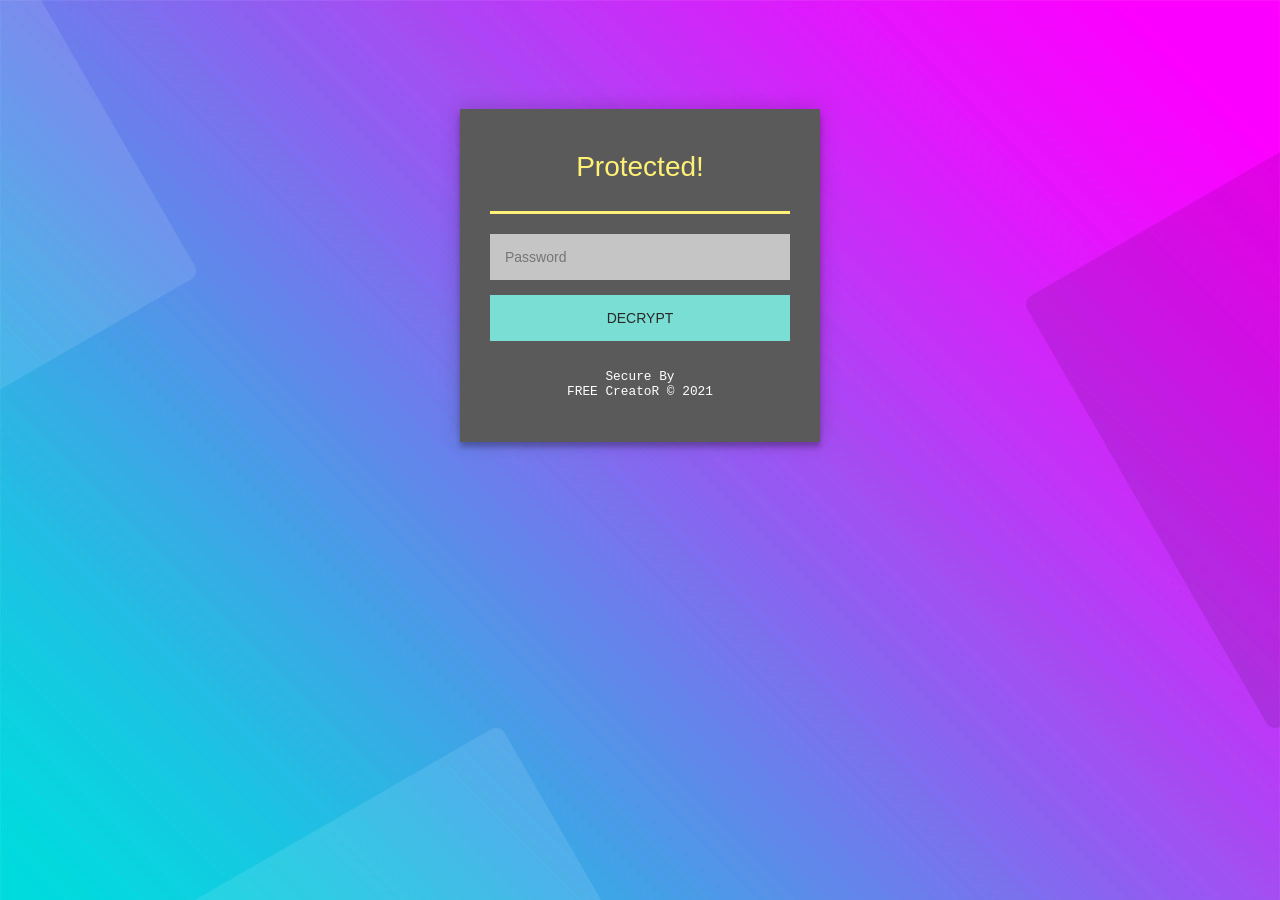
<file: Sources/et.html>
<!doctype html>
<html class="lockpage-html">
<head>
    <meta charset="utf-8">
    <link rel="icon" href="assets/img/lockicon.ico">
    <title>Page Protected !</title>
    <meta name="viewport" content="width=device-width, initial-scale=1">
    <!-- do not cache this page -->
    <meta http-equiv="cache-control" content="max-age=0"/>
    <meta http-equiv="cache-control" content="no-cache"/>
    <meta http-equiv="expires" content="0"/>
    <meta http-equiv="expires" content="Tue, 01 Jan 1980 1:00:00 GMT"/>
    <meta http-equiv="pragma" content="no-cache"/>

    <style>
        .lockpage-hr {
            margin-top: 20px;
            margin-bottom: 20px;
            border: 0;
            border-top: 3px solid #fff175;
        }

        .lockpage-page {
            width: 360px;
            padding: 8% 0 0;
            margin: auto;
            box-sizing: border-box;
        }

        .lockpage-form {
            position: relative;
            z-index: 1;
            background: rgb(90, 90, 90);
            max-width: 360px;
            margin: 0 auto 100px;
            padding: 30px;
            text-align: center;
            box-shadow: 0 0 20px 0 rgba(0, 0, 0, 0.2), 0 5px 5px 0 rgba(0, 0, 0, 0.24);
        }

        .lockpage-form input {
            outline: 0;
            background: rgb(197, 197, 197);
            width: 100%;
            border: 0;
            margin: 0 0 15px;
            padding: 15px;
            box-sizing: border-box;
            font-size: 14px;
        }

        .lockpage-form .lockpage-decrypt-button {
            text-transform: uppercase;
            outline: 0;
            background: #7aded4;;
            width: 100%;
            border: 0;
            padding: 15px;
            color: #292929;
            font-size: 14px;
            cursor: pointer;
        }

        .lockpage-form .lockpage-decrypt-button:hover, .lockpage-form .lockpage-decrypt-button:active, .lockpage-form .lockpage-decrypt-button:focus {
            background: #0ec2b0;;
            color: white;
        }

        .lockpage-html {
            height: 100%;
        }

        .lockpage-body {
            background-image: url(./assets/img/bg-02.webp);
            background-repeat: no-repeat;
            background-size: cover;
            font-family: "Arial", sans-serif;
            -webkit-font-smoothing: antialiased;
            -moz-osx-font-smoothing: grayscale;
        }

        .lockpage-instructions {
            margin-top: -1em;
            margin-bottom: 1em;
        }

        .lockpage-title {
            font-size: 1.75em;
            color: #fff175;
        }

        .lockpage-secure {
            font-size: 0.80em;
            color: rgb(255, 255, 255);
            font-family:SFMono-Regular,Menlo,Monaco,Consolas,"Liberation Mono","Courier New",monospace;
        }

        .lockpage-footer {
            position: fixed;
            height: 20px;
            font-size: 16px;
            padding: 0px;
            bottom: 0;
            left: 0;
            right: 0;
            margin-bottom: 0;
        }

        .lockpage-footer p {
            margin: 1px;
            text-align: center;
            float: right;
        }

        .lockpage-footer a {
            text-decoration: none;
        }
    </style>
</head>

<body class="lockpage-body">
<div class="lockpage-page">
    <div class="lockpage-form">
        <div class="lockpage-instructions">
            <p class="lockpage-title">Protected!</p>
            <p></p>
        </div>

        <hr class="lockpage-hr">

        <form id="lockpage-form" action="#" method="post">
            <input id="lockpage-password"
                   type="password"
                   name="password"
                   placeholder="Password"
                   autofocus/>

            <input type="submit" class="lockpage-decrypt-button" value="DECRYPT"/>
            <p class="lockpage-secure">Secure By <br>FREE CreatoR © 2021</p>
        </form>
    </div>

</div>

<script>/**
 * Crypto JS 3.1.9-1
 * Copied as is from https://cdnjs.cloudflare.com/ajax/libs/crypto-js/3.1.9-1/crypto-js.js
 */

;(function (root, factory) {
    if (typeof exports === "object") {
        // CommonJS
        module.exports = exports = factory();
    }
    else if (typeof define === "function" && define.amd) {
        // AMD
        define([], factory);
    }
    else {
        // Global (browser)
        root.CryptoJS = factory();
    }
}(this, function () {

    /**
     * CryptoJS core components.
     */
    var CryptoJS = CryptoJS || (function (Math, undefined) {
        /*
	     * Local polyfil of Object.create
	     */
        var create = Object.create || (function () {
            function F() {};

            return function (obj) {
                var subtype;

                F.prototype = obj;

                subtype = new F();

                F.prototype = null;

                return subtype;
            };
        }())

        /**
         * CryptoJS namespace.
         */
        var C = {};

        /**
         * Library namespace.
         */
        var C_lib = C.lib = {};

        /**
         * Base object for prototypal inheritance.
         */
        var Base = C_lib.Base = (function () {


            return {
                /**
                 * Creates a new object that inherits from this object.
                 *
                 * @param {Object} overrides Properties to copy into the new object.
                 *
                 * @return {Object} The new object.
                 *
                 * @static
                 *
                 * @example
                 *
                 *     var MyType = CryptoJS.lib.Base.extend({
	             *         field: 'value',
	             *
	             *         method: function () {
	             *         }
	             *     });
                 */
                extend: function (overrides) {
                    // Spawn
                    var subtype = create(this);

                    // Augment
                    if (overrides) {
                        subtype.mixIn(overrides);
                    }

                    // Create default initializer
                    if (!subtype.hasOwnProperty('init') || this.init === subtype.init) {
                        subtype.init = function () {
                            subtype.$super.init.apply(this, arguments);
                        };
                    }

                    // Initializer's prototype is the subtype object
                    subtype.init.prototype = subtype;

                    // Reference supertype
                    subtype.$super = this;

                    return subtype;
                },

                /**
                 * Extends this object and runs the init method.
                 * Arguments to create() will be passed to init().
                 *
                 * @return {Object} The new object.
                 *
                 * @static
                 *
                 * @example
                 *
                 *     var instance = MyType.create();
                 */
                create: function () {
                    var instance = this.extend();
                    instance.init.apply(instance, arguments);

                    return instance;
                },

                /**
                 * Initializes a newly created object.
                 * Override this method to add some logic when your objects are created.
                 *
                 * @example
                 *
                 *     var MyType = CryptoJS.lib.Base.extend({
	             *         init: function () {
	             *             // ...
	             *         }
	             *     });
                 */
                init: function () {
                },

                /**
                 * Copies properties into this object.
                 *
                 * @param {Object} properties The properties to mix in.
                 *
                 * @example
                 *
                 *     MyType.mixIn({
	             *         field: 'value'
	             *     });
                 */
                mixIn: function (properties) {
                    for (var propertyName in properties) {
                        if (properties.hasOwnProperty(propertyName)) {
                            this[propertyName] = properties[propertyName];
                        }
                    }

                    // IE won't copy toString using the loop above
                    if (properties.hasOwnProperty('toString')) {
                        this.toString = properties.toString;
                    }
                },

                /**
                 * Creates a copy of this object.
                 *
                 * @return {Object} The clone.
                 *
                 * @example
                 *
                 *     var clone = instance.clone();
                 */
                clone: function () {
                    return this.init.prototype.extend(this);
                }
            };
        }());

        /**
         * An array of 32-bit words.
         *
         * @property {Array} words The array of 32-bit words.
         * @property {number} sigBytes The number of significant bytes in this word array.
         */
        var WordArray = C_lib.WordArray = Base.extend({
            /**
             * Initializes a newly created word array.
             *
             * @param {Array} words (Optional) An array of 32-bit words.
             * @param {number} sigBytes (Optional) The number of significant bytes in the words.
             *
             * @example
             *
             *     var wordArray = CryptoJS.lib.WordArray.create();
             *     var wordArray = CryptoJS.lib.WordArray.create([0x00010203, 0x04050607]);
             *     var wordArray = CryptoJS.lib.WordArray.create([0x00010203, 0x04050607], 6);
             */
            init: function (words, sigBytes) {
                words = this.words = words || [];

                if (sigBytes != undefined) {
                    this.sigBytes = sigBytes;
                } else {
                    this.sigBytes = words.length * 4;
                }
            },

            /**
             * Converts this word array to a string.
             *
             * @param {Encoder} encoder (Optional) The encoding strategy to use. Default: CryptoJS.enc.Hex
             *
             * @return {string} The stringified word array.
             *
             * @example
             *
             *     var string = wordArray + '';
             *     var string = wordArray.toString();
             *     var string = wordArray.toString(CryptoJS.enc.Utf8);
             */
            toString: function (encoder) {
                return (encoder || Hex).stringify(this);
            },

            /**
             * Concatenates a word array to this word array.
             *
             * @param {WordArray} wordArray The word array to append.
             *
             * @return {WordArray} This word array.
             *
             * @example
             *
             *     wordArray1.concat(wordArray2);
             */
            concat: function (wordArray) {
                // Shortcuts
                var thisWords = this.words;
                var thatWords = wordArray.words;
                var thisSigBytes = this.sigBytes;
                var thatSigBytes = wordArray.sigBytes;

                // Clamp excess bits
                this.clamp();

                // Concat
                if (thisSigBytes % 4) {
                    // Copy one byte at a time
                    for (var i = 0; i < thatSigBytes; i++) {
                        var thatByte = (thatWords[i >>> 2] >>> (24 - (i % 4) * 8)) & 0xff;
                        thisWords[(thisSigBytes + i) >>> 2] |= thatByte << (24 - ((thisSigBytes + i) % 4) * 8);
                    }
                } else {
                    // Copy one word at a time
                    for (var i = 0; i < thatSigBytes; i += 4) {
                        thisWords[(thisSigBytes + i) >>> 2] = thatWords[i >>> 2];
                    }
                }
                this.sigBytes += thatSigBytes;

                // Chainable
                return this;
            },

            /**
             * Removes insignificant bits.
             *
             * @example
             *
             *     wordArray.clamp();
             */
            clamp: function () {
                // Shortcuts
                var words = this.words;
                var sigBytes = this.sigBytes;

                // Clamp
                words[sigBytes >>> 2] &= 0xffffffff << (32 - (sigBytes % 4) * 8);
                words.length = Math.ceil(sigBytes / 4);
            },

            /**
             * Creates a copy of this word array.
             *
             * @return {WordArray} The clone.
             *
             * @example
             *
             *     var clone = wordArray.clone();
             */
            clone: function () {
                var clone = Base.clone.call(this);
                clone.words = this.words.slice(0);

                return clone;
            },

            /**
             * Creates a word array filled with random bytes.
             *
             * @param {number} nBytes The number of random bytes to generate.
             *
             * @return {WordArray} The random word array.
             *
             * @static
             *
             * @example
             *
             *     var wordArray = CryptoJS.lib.WordArray.random(16);
             */
            random: function (nBytes) {
                var words = [];

                var r = (function (m_w) {
                    var m_w = m_w;
                    var m_z = 0x3ade68b1;
                    var mask = 0xffffffff;

                    return function () {
                        m_z = (0x9069 * (m_z & 0xFFFF) + (m_z >> 0x10)) & mask;
                        m_w = (0x4650 * (m_w & 0xFFFF) + (m_w >> 0x10)) & mask;
                        var result = ((m_z << 0x10) + m_w) & mask;
                        result /= 0x100000000;
                        result += 0.5;
                        return result * (Math.random() > .5 ? 1 : -1);
                    }
                });

                for (var i = 0, rcache; i < nBytes; i += 4) {
                    var _r = r((rcache || Math.random()) * 0x100000000);

                    rcache = _r() * 0x3ade67b7;
                    words.push((_r() * 0x100000000) | 0);
                }

                return new WordArray.init(words, nBytes);
            }
        });

        /**
         * Encoder namespace.
         */
        var C_enc = C.enc = {};

        /**
         * Hex encoding strategy.
         */
        var Hex = C_enc.Hex = {
            /**
             * Converts a word array to a hex string.
             *
             * @param {WordArray} wordArray The word array.
             *
             * @return {string} The hex string.
             *
             * @static
             *
             * @example
             *
             *     var hexString = CryptoJS.enc.Hex.stringify(wordArray);
             */
            stringify: function (wordArray) {
                // Shortcuts
                var words = wordArray.words;
                var sigBytes = wordArray.sigBytes;

                // Convert
                var hexChars = [];
                for (var i = 0; i < sigBytes; i++) {
                    var bite = (words[i >>> 2] >>> (24 - (i % 4) * 8)) & 0xff;
                    hexChars.push((bite >>> 4).toString(16));
                    hexChars.push((bite & 0x0f).toString(16));
                }

                return hexChars.join('');
            },

            /**
             * Converts a hex string to a word array.
             *
             * @param {string} hexStr The hex string.
             *
             * @return {WordArray} The word array.
             *
             * @static
             *
             * @example
             *
             *     var wordArray = CryptoJS.enc.Hex.parse(hexString);
             */
            parse: function (hexStr) {
                // Shortcut
                var hexStrLength = hexStr.length;

                // Convert
                var words = [];
                for (var i = 0; i < hexStrLength; i += 2) {
                    words[i >>> 3] |= parseInt(hexStr.substr(i, 2), 16) << (24 - (i % 8) * 4);
                }

                return new WordArray.init(words, hexStrLength / 2);
            }
        };

        /**
         * Latin1 encoding strategy.
         */
        var Latin1 = C_enc.Latin1 = {
            /**
             * Converts a word array to a Latin1 string.
             *
             * @param {WordArray} wordArray The word array.
             *
             * @return {string} The Latin1 string.
             *
             * @static
             *
             * @example
             *
             *     var latin1String = CryptoJS.enc.Latin1.stringify(wordArray);
             */
            stringify: function (wordArray) {
                // Shortcuts
                var words = wordArray.words;
                var sigBytes = wordArray.sigBytes;

                // Convert
                var latin1Chars = [];
                for (var i = 0; i < sigBytes; i++) {
                    var bite = (words[i >>> 2] >>> (24 - (i % 4) * 8)) & 0xff;
                    latin1Chars.push(String.fromCharCode(bite));
                }

                return latin1Chars.join('');
            },

            /**
             * Converts a Latin1 string to a word array.
             *
             * @param {string} latin1Str The Latin1 string.
             *
             * @return {WordArray} The word array.
             *
             * @static
             *
             * @example
             *
             *     var wordArray = CryptoJS.enc.Latin1.parse(latin1String);
             */
            parse: function (latin1Str) {
                // Shortcut
                var latin1StrLength = latin1Str.length;

                // Convert
                var words = [];
                for (var i = 0; i < latin1StrLength; i++) {
                    words[i >>> 2] |= (latin1Str.charCodeAt(i) & 0xff) << (24 - (i % 4) * 8);
                }

                return new WordArray.init(words, latin1StrLength);
            }
        };

        /**
         * UTF-8 encoding strategy.
         */
        var Utf8 = C_enc.Utf8 = {
            /**
             * Converts a word array to a UTF-8 string.
             *
             * @param {WordArray} wordArray The word array.
             *
             * @return {string} The UTF-8 string.
             *
             * @static
             *
             * @example
             *
             *     var utf8String = CryptoJS.enc.Utf8.stringify(wordArray);
             */
            stringify: function (wordArray) {
                try {
                    return decodeURIComponent(escape(Latin1.stringify(wordArray)));
                } catch (e) {
                    throw new Error('Malformed UTF-8 data');
                }
            },

            /**
             * Converts a UTF-8 string to a word array.
             *
             * @param {string} utf8Str The UTF-8 string.
             *
             * @return {WordArray} The word array.
             *
             * @static
             *
             * @example
             *
             *     var wordArray = CryptoJS.enc.Utf8.parse(utf8String);
             */
            parse: function (utf8Str) {
                return Latin1.parse(unescape(encodeURIComponent(utf8Str)));
            }
        };

        /**
         * Abstract buffered block algorithm template.
         *
         * The property blockSize must be implemented in a concrete subtype.
         *
         * @property {number} _minBufferSize The number of blocks that should be kept unprocessed in the buffer. Default: 0
         */
        var BufferedBlockAlgorithm = C_lib.BufferedBlockAlgorithm = Base.extend({
            /**
             * Resets this block algorithm's data buffer to its initial state.
             *
             * @example
             *
             *     bufferedBlockAlgorithm.reset();
             */
            reset: function () {
                // Initial values
                this._data = new WordArray.init();
                this._nDataBytes = 0;
            },

            /**
             * Adds new data to this block algorithm's buffer.
             *
             * @param {WordArray|string} data The data to append. Strings are converted to a WordArray using UTF-8.
             *
             * @example
             *
             *     bufferedBlockAlgorithm._append('data');
             *     bufferedBlockAlgorithm._append(wordArray);
             */
            _append: function (data) {
                // Convert string to WordArray, else assume WordArray already
                if (typeof data == 'string') {
                    data = Utf8.parse(data);
                }

                // Append
                this._data.concat(data);
                this._nDataBytes += data.sigBytes;
            },

            /**
             * Processes available data blocks.
             *
             * This method invokes _doProcessBlock(offset), which must be implemented by a concrete subtype.
             *
             * @param {boolean} doFlush Whether all blocks and partial blocks should be processed.
             *
             * @return {WordArray} The processed data.
             *
             * @example
             *
             *     var processedData = bufferedBlockAlgorithm._process();
             *     var processedData = bufferedBlockAlgorithm._process(!!'flush');
             */
            _process: function (doFlush) {
                // Shortcuts
                var data = this._data;
                var dataWords = data.words;
                var dataSigBytes = data.sigBytes;
                var blockSize = this.blockSize;
                var blockSizeBytes = blockSize * 4;

                // Count blocks ready
                var nBlocksReady = dataSigBytes / blockSizeBytes;
                if (doFlush) {
                    // Round up to include partial blocks
                    nBlocksReady = Math.ceil(nBlocksReady);
                } else {
                    // Round down to include only full blocks,
                    // less the number of blocks that must remain in the buffer
                    nBlocksReady = Math.max((nBlocksReady | 0) - this._minBufferSize, 0);
                }

                // Count words ready
                var nWordsReady = nBlocksReady * blockSize;

                // Count bytes ready
                var nBytesReady = Math.min(nWordsReady * 4, dataSigBytes);

                // Process blocks
                if (nWordsReady) {
                    for (var offset = 0; offset < nWordsReady; offset += blockSize) {
                        // Perform concrete-algorithm logic
                        this._doProcessBlock(dataWords, offset);
                    }

                    // Remove processed words
                    var processedWords = dataWords.splice(0, nWordsReady);
                    data.sigBytes -= nBytesReady;
                }

                // Return processed words
                return new WordArray.init(processedWords, nBytesReady);
            },

            /**
             * Creates a copy of this object.
             *
             * @return {Object} The clone.
             *
             * @example
             *
             *     var clone = bufferedBlockAlgorithm.clone();
             */
            clone: function () {
                var clone = Base.clone.call(this);
                clone._data = this._data.clone();

                return clone;
            },

            _minBufferSize: 0
        });

        /**
         * Abstract hasher template.
         *
         * @property {number} blockSize The number of 32-bit words this hasher operates on. Default: 16 (512 bits)
         */
        var Hasher = C_lib.Hasher = BufferedBlockAlgorithm.extend({
            /**
             * Configuration options.
             */
            cfg: Base.extend(),

            /**
             * Initializes a newly created hasher.
             *
             * @param {Object} cfg (Optional) The configuration options to use for this hash computation.
             *
             * @example
             *
             *     var hasher = CryptoJS.algo.SHA256.create();
             */
            init: function (cfg) {
                // Apply config defaults
                this.cfg = this.cfg.extend(cfg);

                // Set initial values
                this.reset();
            },

            /**
             * Resets this hasher to its initial state.
             *
             * @example
             *
             *     hasher.reset();
             */
            reset: function () {
                // Reset data buffer
                BufferedBlockAlgorithm.reset.call(this);

                // Perform concrete-hasher logic
                this._doReset();
            },

            /**
             * Updates this hasher with a message.
             *
             * @param {WordArray|string} messageUpdate The message to append.
             *
             * @return {Hasher} This hasher.
             *
             * @example
             *
             *     hasher.update('message');
             *     hasher.update(wordArray);
             */
            update: function (messageUpdate) {
                // Append
                this._append(messageUpdate);

                // Update the hash
                this._process();

                // Chainable
                return this;
            },

            /**
             * Finalizes the hash computation.
             * Note that the finalize operation is effectively a destructive, read-once operation.
             *
             * @param {WordArray|string} messageUpdate (Optional) A final message update.
             *
             * @return {WordArray} The hash.
             *
             * @example
             *
             *     var hash = hasher.finalize();
             *     var hash = hasher.finalize('message');
             *     var hash = hasher.finalize(wordArray);
             */
            finalize: function (messageUpdate) {
                // Final message update
                if (messageUpdate) {
                    this._append(messageUpdate);
                }

                // Perform concrete-hasher logic
                var hash = this._doFinalize();

                return hash;
            },

            blockSize: 512/32,

            /**
             * Creates a shortcut function to a hasher's object interface.
             *
             * @param {Hasher} hasher The hasher to create a helper for.
             *
             * @return {Function} The shortcut function.
             *
             * @static
             *
             * @example
             *
             *     var SHA256 = CryptoJS.lib.Hasher._createHelper(CryptoJS.algo.SHA256);
             */
            _createHelper: function (hasher) {
                return function (message, cfg) {
                    return new hasher.init(cfg).finalize(message);
                };
            },

            /**
             * Creates a shortcut function to the HMAC's object interface.
             *
             * @param {Hasher} hasher The hasher to use in this HMAC helper.
             *
             * @return {Function} The shortcut function.
             *
             * @static
             *
             * @example
             *
             *     var HmacSHA256 = CryptoJS.lib.Hasher._createHmacHelper(CryptoJS.algo.SHA256);
             */
            _createHmacHelper: function (hasher) {
                return function (message, key) {
                    return new C_algo.HMAC.init(hasher, key).finalize(message);
                };
            }
        });

        /**
         * Algorithm namespace.
         */
        var C_algo = C.algo = {};

        return C;
    }(Math));


    (function () {
        // Shortcuts
        var C = CryptoJS;
        var C_lib = C.lib;
        var WordArray = C_lib.WordArray;
        var C_enc = C.enc;

        /**
         * Base64 encoding strategy.
         */
        var Base64 = C_enc.Base64 = {
            /**
             * Converts a word array to a Base64 string.
             *
             * @param {WordArray} wordArray The word array.
             *
             * @return {string} The Base64 string.
             *
             * @static
             *
             * @example
             *
             *     var base64String = CryptoJS.enc.Base64.stringify(wordArray);
             */
            stringify: function (wordArray) {
                // Shortcuts
                var words = wordArray.words;
                var sigBytes = wordArray.sigBytes;
                var map = this._map;

                // Clamp excess bits
                wordArray.clamp();

                // Convert
                var base64Chars = [];
                for (var i = 0; i < sigBytes; i += 3) {
                    var byte1 = (words[i >>> 2]       >>> (24 - (i % 4) * 8))       & 0xff;
                    var byte2 = (words[(i + 1) >>> 2] >>> (24 - ((i + 1) % 4) * 8)) & 0xff;
                    var byte3 = (words[(i + 2) >>> 2] >>> (24 - ((i + 2) % 4) * 8)) & 0xff;

                    var triplet = (byte1 << 16) | (byte2 << 8) | byte3;

                    for (var j = 0; (j < 4) && (i + j * 0.75 < sigBytes); j++) {
                        base64Chars.push(map.charAt((triplet >>> (6 * (3 - j))) & 0x3f));
                    }
                }

                // Add padding
                var paddingChar = map.charAt(64);
                if (paddingChar) {
                    while (base64Chars.length % 4) {
                        base64Chars.push(paddingChar);
                    }
                }

                return base64Chars.join('');
            },

            /**
             * Converts a Base64 string to a word array.
             *
             * @param {string} base64Str The Base64 string.
             *
             * @return {WordArray} The word array.
             *
             * @static
             *
             * @example
             *
             *     var wordArray = CryptoJS.enc.Base64.parse(base64String);
             */
            parse: function (base64Str) {
                // Shortcuts
                var base64StrLength = base64Str.length;
                var map = this._map;
                var reverseMap = this._reverseMap;

                if (!reverseMap) {
                    reverseMap = this._reverseMap = [];
                    for (var j = 0; j < map.length; j++) {
                        reverseMap[map.charCodeAt(j)] = j;
                    }
                }

                // Ignore padding
                var paddingChar = map.charAt(64);
                if (paddingChar) {
                    var paddingIndex = base64Str.indexOf(paddingChar);
                    if (paddingIndex !== -1) {
                        base64StrLength = paddingIndex;
                    }
                }

                // Convert
                return parseLoop(base64Str, base64StrLength, reverseMap);

            },

            _map: 'ABCDEFGHIJKLMNOPQRSTUVWXYZabcdefghijklmnopqrstuvwxyz0123456789+/='
        };

        function parseLoop(base64Str, base64StrLength, reverseMap) {
            var words = [];
            var nBytes = 0;
            for (var i = 0; i < base64StrLength; i++) {
                if (i % 4) {
                    var bits1 = reverseMap[base64Str.charCodeAt(i - 1)] << ((i % 4) * 2);
                    var bits2 = reverseMap[base64Str.charCodeAt(i)] >>> (6 - (i % 4) * 2);
                    words[nBytes >>> 2] |= (bits1 | bits2) << (24 - (nBytes % 4) * 8);
                    nBytes++;
                }
            }
            return WordArray.create(words, nBytes);
        }
    }());


    (function (Math) {
        // Shortcuts
        var C = CryptoJS;
        var C_lib = C.lib;
        var WordArray = C_lib.WordArray;
        var Hasher = C_lib.Hasher;
        var C_algo = C.algo;

        // Constants table
        var T = [];

        // Compute constants
        (function () {
            for (var i = 0; i < 64; i++) {
                T[i] = (Math.abs(Math.sin(i + 1)) * 0x100000000) | 0;
            }
        }());

        /**
         * MD5 hash algorithm.
         */
        var MD5 = C_algo.MD5 = Hasher.extend({
            _doReset: function () {
                this._hash = new WordArray.init([
                    0x67452301, 0xefcdab89,
                    0x98badcfe, 0x10325476
                ]);
            },

            _doProcessBlock: function (M, offset) {
                // Swap endian
                for (var i = 0; i < 16; i++) {
                    // Shortcuts
                    var offset_i = offset + i;
                    var M_offset_i = M[offset_i];

                    M[offset_i] = (
                        (((M_offset_i << 8)  | (M_offset_i >>> 24)) & 0x00ff00ff) |
                        (((M_offset_i << 24) | (M_offset_i >>> 8))  & 0xff00ff00)
                    );
                }

                // Shortcuts
                var H = this._hash.words;

                var M_offset_0  = M[offset + 0];
                var M_offset_1  = M[offset + 1];
                var M_offset_2  = M[offset + 2];
                var M_offset_3  = M[offset + 3];
                var M_offset_4  = M[offset + 4];
                var M_offset_5  = M[offset + 5];
                var M_offset_6  = M[offset + 6];
                var M_offset_7  = M[offset + 7];
                var M_offset_8  = M[offset + 8];
                var M_offset_9  = M[offset + 9];
                var M_offset_10 = M[offset + 10];
                var M_offset_11 = M[offset + 11];
                var M_offset_12 = M[offset + 12];
                var M_offset_13 = M[offset + 13];
                var M_offset_14 = M[offset + 14];
                var M_offset_15 = M[offset + 15];

                // Working varialbes
                var a = H[0];
                var b = H[1];
                var c = H[2];
                var d = H[3];

                // Computation
                a = FF(a, b, c, d, M_offset_0,  7,  T[0]);
                d = FF(d, a, b, c, M_offset_1,  12, T[1]);
                c = FF(c, d, a, b, M_offset_2,  17, T[2]);
                b = FF(b, c, d, a, M_offset_3,  22, T[3]);
                a = FF(a, b, c, d, M_offset_4,  7,  T[4]);
                d = FF(d, a, b, c, M_offset_5,  12, T[5]);
                c = FF(c, d, a, b, M_offset_6,  17, T[6]);
                b = FF(b, c, d, a, M_offset_7,  22, T[7]);
                a = FF(a, b, c, d, M_offset_8,  7,  T[8]);
                d = FF(d, a, b, c, M_offset_9,  12, T[9]);
                c = FF(c, d, a, b, M_offset_10, 17, T[10]);
                b = FF(b, c, d, a, M_offset_11, 22, T[11]);
                a = FF(a, b, c, d, M_offset_12, 7,  T[12]);
                d = FF(d, a, b, c, M_offset_13, 12, T[13]);
                c = FF(c, d, a, b, M_offset_14, 17, T[14]);
                b = FF(b, c, d, a, M_offset_15, 22, T[15]);

                a = GG(a, b, c, d, M_offset_1,  5,  T[16]);
                d = GG(d, a, b, c, M_offset_6,  9,  T[17]);
                c = GG(c, d, a, b, M_offset_11, 14, T[18]);
                b = GG(b, c, d, a, M_offset_0,  20, T[19]);
                a = GG(a, b, c, d, M_offset_5,  5,  T[20]);
                d = GG(d, a, b, c, M_offset_10, 9,  T[21]);
                c = GG(c, d, a, b, M_offset_15, 14, T[22]);
                b = GG(b, c, d, a, M_offset_4,  20, T[23]);
                a = GG(a, b, c, d, M_offset_9,  5,  T[24]);
                d = GG(d, a, b, c, M_offset_14, 9,  T[25]);
                c = GG(c, d, a, b, M_offset_3,  14, T[26]);
                b = GG(b, c, d, a, M_offset_8,  20, T[27]);
                a = GG(a, b, c, d, M_offset_13, 5,  T[28]);
                d = GG(d, a, b, c, M_offset_2,  9,  T[29]);
                c = GG(c, d, a, b, M_offset_7,  14, T[30]);
                b = GG(b, c, d, a, M_offset_12, 20, T[31]);

                a = HH(a, b, c, d, M_offset_5,  4,  T[32]);
                d = HH(d, a, b, c, M_offset_8,  11, T[33]);
                c = HH(c, d, a, b, M_offset_11, 16, T[34]);
                b = HH(b, c, d, a, M_offset_14, 23, T[35]);
                a = HH(a, b, c, d, M_offset_1,  4,  T[36]);
                d = HH(d, a, b, c, M_offset_4,  11, T[37]);
                c = HH(c, d, a, b, M_offset_7,  16, T[38]);
                b = HH(b, c, d, a, M_offset_10, 23, T[39]);
                a = HH(a, b, c, d, M_offset_13, 4,  T[40]);
                d = HH(d, a, b, c, M_offset_0,  11, T[41]);
                c = HH(c, d, a, b, M_offset_3,  16, T[42]);
                b = HH(b, c, d, a, M_offset_6,  23, T[43]);
                a = HH(a, b, c, d, M_offset_9,  4,  T[44]);
                d = HH(d, a, b, c, M_offset_12, 11, T[45]);
                c = HH(c, d, a, b, M_offset_15, 16, T[46]);
                b = HH(b, c, d, a, M_offset_2,  23, T[47]);

                a = II(a, b, c, d, M_offset_0,  6,  T[48]);
                d = II(d, a, b, c, M_offset_7,  10, T[49]);
                c = II(c, d, a, b, M_offset_14, 15, T[50]);
                b = II(b, c, d, a, M_offset_5,  21, T[51]);
                a = II(a, b, c, d, M_offset_12, 6,  T[52]);
                d = II(d, a, b, c, M_offset_3,  10, T[53]);
                c = II(c, d, a, b, M_offset_10, 15, T[54]);
                b = II(b, c, d, a, M_offset_1,  21, T[55]);
                a = II(a, b, c, d, M_offset_8,  6,  T[56]);
                d = II(d, a, b, c, M_offset_15, 10, T[57]);
                c = II(c, d, a, b, M_offset_6,  15, T[58]);
                b = II(b, c, d, a, M_offset_13, 21, T[59]);
                a = II(a, b, c, d, M_offset_4,  6,  T[60]);
                d = II(d, a, b, c, M_offset_11, 10, T[61]);
                c = II(c, d, a, b, M_offset_2,  15, T[62]);
                b = II(b, c, d, a, M_offset_9,  21, T[63]);

                // Intermediate hash value
                H[0] = (H[0] + a) | 0;
                H[1] = (H[1] + b) | 0;
                H[2] = (H[2] + c) | 0;
                H[3] = (H[3] + d) | 0;
            },

            _doFinalize: function () {
                // Shortcuts
                var data = this._data;
                var dataWords = data.words;

                var nBitsTotal = this._nDataBytes * 8;
                var nBitsLeft = data.sigBytes * 8;

                // Add padding
                dataWords[nBitsLeft >>> 5] |= 0x80 << (24 - nBitsLeft % 32);

                var nBitsTotalH = Math.floor(nBitsTotal / 0x100000000);
                var nBitsTotalL = nBitsTotal;
                dataWords[(((nBitsLeft + 64) >>> 9) << 4) + 15] = (
                    (((nBitsTotalH << 8)  | (nBitsTotalH >>> 24)) & 0x00ff00ff) |
                    (((nBitsTotalH << 24) | (nBitsTotalH >>> 8))  & 0xff00ff00)
                );
                dataWords[(((nBitsLeft + 64) >>> 9) << 4) + 14] = (
                    (((nBitsTotalL << 8)  | (nBitsTotalL >>> 24)) & 0x00ff00ff) |
                    (((nBitsTotalL << 24) | (nBitsTotalL >>> 8))  & 0xff00ff00)
                );

                data.sigBytes = (dataWords.length + 1) * 4;

                // Hash final blocks
                this._process();

                // Shortcuts
                var hash = this._hash;
                var H = hash.words;

                // Swap endian
                for (var i = 0; i < 4; i++) {
                    // Shortcut
                    var H_i = H[i];

                    H[i] = (((H_i << 8)  | (H_i >>> 24)) & 0x00ff00ff) |
                        (((H_i << 24) | (H_i >>> 8))  & 0xff00ff00);
                }

                // Return final computed hash
                return hash;
            },

            clone: function () {
                var clone = Hasher.clone.call(this);
                clone._hash = this._hash.clone();

                return clone;
            }
        });

        function FF(a, b, c, d, x, s, t) {
            var n = a + ((b & c) | (~b & d)) + x + t;
            return ((n << s) | (n >>> (32 - s))) + b;
        }

        function GG(a, b, c, d, x, s, t) {
            var n = a + ((b & d) | (c & ~d)) + x + t;
            return ((n << s) | (n >>> (32 - s))) + b;
        }

        function HH(a, b, c, d, x, s, t) {
            var n = a + (b ^ c ^ d) + x + t;
            return ((n << s) | (n >>> (32 - s))) + b;
        }

        function II(a, b, c, d, x, s, t) {
            var n = a + (c ^ (b | ~d)) + x + t;
            return ((n << s) | (n >>> (32 - s))) + b;
        }

        /**
         * Shortcut function to the hasher's object interface.
         *
         * @param {WordArray|string} message The message to hash.
         *
         * @return {WordArray} The hash.
         *
         * @static
         *
         * @example
         *
         *     var hash = CryptoJS.MD5('message');
         *     var hash = CryptoJS.MD5(wordArray);
         */
        C.MD5 = Hasher._createHelper(MD5);

        /**
         * Shortcut function to the HMAC's object interface.
         *
         * @param {WordArray|string} message The message to hash.
         * @param {WordArray|string} key The secret key.
         *
         * @return {WordArray} The HMAC.
         *
         * @static
         *
         * @example
         *
         *     var hmac = CryptoJS.HmacMD5(message, key);
         */
        C.HmacMD5 = Hasher._createHmacHelper(MD5);
    }(Math));


    (function () {
        // Shortcuts
        var C = CryptoJS;
        var C_lib = C.lib;
        var WordArray = C_lib.WordArray;
        var Hasher = C_lib.Hasher;
        var C_algo = C.algo;

        // Reusable object
        var W = [];

        /**
         * SHA-1 hash algorithm.
         */
        var SHA1 = C_algo.SHA1 = Hasher.extend({
            _doReset: function () {
                this._hash = new WordArray.init([
                    0x67452301, 0xefcdab89,
                    0x98badcfe, 0x10325476,
                    0xc3d2e1f0
                ]);
            },

            _doProcessBlock: function (M, offset) {
                // Shortcut
                var H = this._hash.words;

                // Working variables
                var a = H[0];
                var b = H[1];
                var c = H[2];
                var d = H[3];
                var e = H[4];

                // Computation
                for (var i = 0; i < 80; i++) {
                    if (i < 16) {
                        W[i] = M[offset + i] | 0;
                    } else {
                        var n = W[i - 3] ^ W[i - 8] ^ W[i - 14] ^ W[i - 16];
                        W[i] = (n << 1) | (n >>> 31);
                    }

                    var t = ((a << 5) | (a >>> 27)) + e + W[i];
                    if (i < 20) {
                        t += ((b & c) | (~b & d)) + 0x5a827999;
                    } else if (i < 40) {
                        t += (b ^ c ^ d) + 0x6ed9eba1;
                    } else if (i < 60) {
                        t += ((b & c) | (b & d) | (c & d)) - 0x70e44324;
                    } else /* if (i < 80) */ {
                        t += (b ^ c ^ d) - 0x359d3e2a;
                    }

                    e = d;
                    d = c;
                    c = (b << 30) | (b >>> 2);
                    b = a;
                    a = t;
                }

                // Intermediate hash value
                H[0] = (H[0] + a) | 0;
                H[1] = (H[1] + b) | 0;
                H[2] = (H[2] + c) | 0;
                H[3] = (H[3] + d) | 0;
                H[4] = (H[4] + e) | 0;
            },

            _doFinalize: function () {
                // Shortcuts
                var data = this._data;
                var dataWords = data.words;

                var nBitsTotal = this._nDataBytes * 8;
                var nBitsLeft = data.sigBytes * 8;

                // Add padding
                dataWords[nBitsLeft >>> 5] |= 0x80 << (24 - nBitsLeft % 32);
                dataWords[(((nBitsLeft + 64) >>> 9) << 4) + 14] = Math.floor(nBitsTotal / 0x100000000);
                dataWords[(((nBitsLeft + 64) >>> 9) << 4) + 15] = nBitsTotal;
                data.sigBytes = dataWords.length * 4;

                // Hash final blocks
                this._process();

                // Return final computed hash
                return this._hash;
            },

            clone: function () {
                var clone = Hasher.clone.call(this);
                clone._hash = this._hash.clone();

                return clone;
            }
        });

        /**
         * Shortcut function to the hasher's object interface.
         *
         * @param {WordArray|string} message The message to hash.
         *
         * @return {WordArray} The hash.
         *
         * @static
         *
         * @example
         *
         *     var hash = CryptoJS.SHA1('message');
         *     var hash = CryptoJS.SHA1(wordArray);
         */
        C.SHA1 = Hasher._createHelper(SHA1);

        /**
         * Shortcut function to the HMAC's object interface.
         *
         * @param {WordArray|string} message The message to hash.
         * @param {WordArray|string} key The secret key.
         *
         * @return {WordArray} The HMAC.
         *
         * @static
         *
         * @example
         *
         *     var hmac = CryptoJS.HmacSHA1(message, key);
         */
        C.HmacSHA1 = Hasher._createHmacHelper(SHA1);
    }());


    (function (Math) {
        // Shortcuts
        var C = CryptoJS;
        var C_lib = C.lib;
        var WordArray = C_lib.WordArray;
        var Hasher = C_lib.Hasher;
        var C_algo = C.algo;

        // Initialization and round constants tables
        var H = [];
        var K = [];

        // Compute constants
        (function () {
            function isPrime(n) {
                var sqrtN = Math.sqrt(n);
                for (var factor = 2; factor <= sqrtN; factor++) {
                    if (!(n % factor)) {
                        return false;
                    }
                }

                return true;
            }

            function getFractionalBits(n) {
                return ((n - (n | 0)) * 0x100000000) | 0;
            }

            var n = 2;
            var nPrime = 0;
            while (nPrime < 64) {
                if (isPrime(n)) {
                    if (nPrime < 8) {
                        H[nPrime] = getFractionalBits(Math.pow(n, 1 / 2));
                    }
                    K[nPrime] = getFractionalBits(Math.pow(n, 1 / 3));

                    nPrime++;
                }

                n++;
            }
        }());

        // Reusable object
        var W = [];

        /**
         * SHA-256 hash algorithm.
         */
        var SHA256 = C_algo.SHA256 = Hasher.extend({
            _doReset: function () {
                this._hash = new WordArray.init(H.slice(0));
            },

            _doProcessBlock: function (M, offset) {
                // Shortcut
                var H = this._hash.words;

                // Working variables
                var a = H[0];
                var b = H[1];
                var c = H[2];
                var d = H[3];
                var e = H[4];
                var f = H[5];
                var g = H[6];
                var h = H[7];

                // Computation
                for (var i = 0; i < 64; i++) {
                    if (i < 16) {
                        W[i] = M[offset + i] | 0;
                    } else {
                        var gamma0x = W[i - 15];
                        var gamma0  = ((gamma0x << 25) | (gamma0x >>> 7))  ^
                            ((gamma0x << 14) | (gamma0x >>> 18)) ^
                            (gamma0x >>> 3);

                        var gamma1x = W[i - 2];
                        var gamma1  = ((gamma1x << 15) | (gamma1x >>> 17)) ^
                            ((gamma1x << 13) | (gamma1x >>> 19)) ^
                            (gamma1x >>> 10);

                        W[i] = gamma0 + W[i - 7] + gamma1 + W[i - 16];
                    }

                    var ch  = (e & f) ^ (~e & g);
                    var maj = (a & b) ^ (a & c) ^ (b & c);

                    var sigma0 = ((a << 30) | (a >>> 2)) ^ ((a << 19) | (a >>> 13)) ^ ((a << 10) | (a >>> 22));
                    var sigma1 = ((e << 26) | (e >>> 6)) ^ ((e << 21) | (e >>> 11)) ^ ((e << 7)  | (e >>> 25));

                    var t1 = h + sigma1 + ch + K[i] + W[i];
                    var t2 = sigma0 + maj;

                    h = g;
                    g = f;
                    f = e;
                    e = (d + t1) | 0;
                    d = c;
                    c = b;
                    b = a;
                    a = (t1 + t2) | 0;
                }

                // Intermediate hash value
                H[0] = (H[0] + a) | 0;
                H[1] = (H[1] + b) | 0;
                H[2] = (H[2] + c) | 0;
                H[3] = (H[3] + d) | 0;
                H[4] = (H[4] + e) | 0;
                H[5] = (H[5] + f) | 0;
                H[6] = (H[6] + g) | 0;
                H[7] = (H[7] + h) | 0;
            },

            _doFinalize: function () {
                // Shortcuts
                var data = this._data;
                var dataWords = data.words;

                var nBitsTotal = this._nDataBytes * 8;
                var nBitsLeft = data.sigBytes * 8;

                // Add padding
                dataWords[nBitsLeft >>> 5] |= 0x80 << (24 - nBitsLeft % 32);
                dataWords[(((nBitsLeft + 64) >>> 9) << 4) + 14] = Math.floor(nBitsTotal / 0x100000000);
                dataWords[(((nBitsLeft + 64) >>> 9) << 4) + 15] = nBitsTotal;
                data.sigBytes = dataWords.length * 4;

                // Hash final blocks
                this._process();

                // Return final computed hash
                return this._hash;
            },

            clone: function () {
                var clone = Hasher.clone.call(this);
                clone._hash = this._hash.clone();

                return clone;
            }
        });

        /**
         * Shortcut function to the hasher's object interface.
         *
         * @param {WordArray|string} message The message to hash.
         *
         * @return {WordArray} The hash.
         *
         * @static
         *
         * @example
         *
         *     var hash = CryptoJS.SHA256('message');
         *     var hash = CryptoJS.SHA256(wordArray);
         */
        C.SHA256 = Hasher._createHelper(SHA256);

        /**
         * Shortcut function to the HMAC's object interface.
         *
         * @param {WordArray|string} message The message to hash.
         * @param {WordArray|string} key The secret key.
         *
         * @return {WordArray} The HMAC.
         *
         * @static
         *
         * @example
         *
         *     var hmac = CryptoJS.HmacSHA256(message, key);
         */
        C.HmacSHA256 = Hasher._createHmacHelper(SHA256);
    }(Math));


    (function () {
        // Shortcuts
        var C = CryptoJS;
        var C_lib = C.lib;
        var WordArray = C_lib.WordArray;
        var C_enc = C.enc;

        /**
         * UTF-16 BE encoding strategy.
         */
        var Utf16BE = C_enc.Utf16 = C_enc.Utf16BE = {
            /**
             * Converts a word array to a UTF-16 BE string.
             *
             * @param {WordArray} wordArray The word array.
             *
             * @return {string} The UTF-16 BE string.
             *
             * @static
             *
             * @example
             *
             *     var utf16String = CryptoJS.enc.Utf16.stringify(wordArray);
             */
            stringify: function (wordArray) {
                // Shortcuts
                var words = wordArray.words;
                var sigBytes = wordArray.sigBytes;

                // Convert
                var utf16Chars = [];
                for (var i = 0; i < sigBytes; i += 2) {
                    var codePoint = (words[i >>> 2] >>> (16 - (i % 4) * 8)) & 0xffff;
                    utf16Chars.push(String.fromCharCode(codePoint));
                }

                return utf16Chars.join('');
            },

            /**
             * Converts a UTF-16 BE string to a word array.
             *
             * @param {string} utf16Str The UTF-16 BE string.
             *
             * @return {WordArray} The word array.
             *
             * @static
             *
             * @example
             *
             *     var wordArray = CryptoJS.enc.Utf16.parse(utf16String);
             */
            parse: function (utf16Str) {
                // Shortcut
                var utf16StrLength = utf16Str.length;

                // Convert
                var words = [];
                for (var i = 0; i < utf16StrLength; i++) {
                    words[i >>> 1] |= utf16Str.charCodeAt(i) << (16 - (i % 2) * 16);
                }

                return WordArray.create(words, utf16StrLength * 2);
            }
        };

        /**
         * UTF-16 LE encoding strategy.
         */
        C_enc.Utf16LE = {
            /**
             * Converts a word array to a UTF-16 LE string.
             *
             * @param {WordArray} wordArray The word array.
             *
             * @return {string} The UTF-16 LE string.
             *
             * @static
             *
             * @example
             *
             *     var utf16Str = CryptoJS.enc.Utf16LE.stringify(wordArray);
             */
            stringify: function (wordArray) {
                // Shortcuts
                var words = wordArray.words;
                var sigBytes = wordArray.sigBytes;

                // Convert
                var utf16Chars = [];
                for (var i = 0; i < sigBytes; i += 2) {
                    var codePoint = swapEndian((words[i >>> 2] >>> (16 - (i % 4) * 8)) & 0xffff);
                    utf16Chars.push(String.fromCharCode(codePoint));
                }

                return utf16Chars.join('');
            },

            /**
             * Converts a UTF-16 LE string to a word array.
             *
             * @param {string} utf16Str The UTF-16 LE string.
             *
             * @return {WordArray} The word array.
             *
             * @static
             *
             * @example
             *
             *     var wordArray = CryptoJS.enc.Utf16LE.parse(utf16Str);
             */
            parse: function (utf16Str) {
                // Shortcut
                var utf16StrLength = utf16Str.length;

                // Convert
                var words = [];
                for (var i = 0; i < utf16StrLength; i++) {
                    words[i >>> 1] |= swapEndian(utf16Str.charCodeAt(i) << (16 - (i % 2) * 16));
                }

                return WordArray.create(words, utf16StrLength * 2);
            }
        };

        function swapEndian(word) {
            return ((word << 8) & 0xff00ff00) | ((word >>> 8) & 0x00ff00ff);
        }
    }());


    (function () {
        // Check if typed arrays are supported
        if (typeof ArrayBuffer != 'function') {
            return;
        }

        // Shortcuts
        var C = CryptoJS;
        var C_lib = C.lib;
        var WordArray = C_lib.WordArray;

        // Reference original init
        var superInit = WordArray.init;

        // Augment WordArray.init to handle typed arrays
        var subInit = WordArray.init = function (typedArray) {
            // Convert buffers to uint8
            if (typedArray instanceof ArrayBuffer) {
                typedArray = new Uint8Array(typedArray);
            }

            // Convert other array views to uint8
            if (
                typedArray instanceof Int8Array ||
                (typeof Uint8ClampedArray !== "undefined" && typedArray instanceof Uint8ClampedArray) ||
                typedArray instanceof Int16Array ||
                typedArray instanceof Uint16Array ||
                typedArray instanceof Int32Array ||
                typedArray instanceof Uint32Array ||
                typedArray instanceof Float32Array ||
                typedArray instanceof Float64Array
            ) {
                typedArray = new Uint8Array(typedArray.buffer, typedArray.byteOffset, typedArray.byteLength);
            }

            // Handle Uint8Array
            if (typedArray instanceof Uint8Array) {
                // Shortcut
                var typedArrayByteLength = typedArray.byteLength;

                // Extract bytes
                var words = [];
                for (var i = 0; i < typedArrayByteLength; i++) {
                    words[i >>> 2] |= typedArray[i] << (24 - (i % 4) * 8);
                }

                // Initialize this word array
                superInit.call(this, words, typedArrayByteLength);
            } else {
                // Else call normal init
                superInit.apply(this, arguments);
            }
        };

        subInit.prototype = WordArray;
    }());


    /** @preserve
     (c) 2012 by Cédric Mesnil. All rights reserved.

     Redistribution and use in source and binary forms, with or without modification, are permitted provided that the following conditions are met:

     - Redistributions of source code must retain the above copyright notice, this list of conditions and the following disclaimer.
     - Redistributions in binary form must reproduce the above copyright notice, this list of conditions and the following disclaimer in the documentation and/or other materials provided with the distribution.

     THIS SOFTWARE IS PROVIDED BY THE COPYRIGHT HOLDERS AND CONTRIBUTORS "AS IS" AND ANY EXPRESS OR IMPLIED WARRANTIES, INCLUDING, BUT NOT LIMITED TO, THE IMPLIED WARRANTIES OF MERCHANTABILITY AND FITNESS FOR A PARTICULAR PURPOSE ARE DISCLAIMED. IN NO EVENT SHALL THE COPYRIGHT HOLDER OR CONTRIBUTORS BE LIABLE FOR ANY DIRECT, INDIRECT, INCIDENTAL, SPECIAL, EXEMPLARY, OR CONSEQUENTIAL DAMAGES (INCLUDING, BUT NOT LIMITED TO, PROCUREMENT OF SUBSTITUTE GOODS OR SERVICES; LOSS OF USE, DATA, OR PROFITS; OR BUSINESS INTERRUPTION) HOWEVER CAUSED AND ON ANY THEORY OF LIABILITY, WHETHER IN CONTRACT, STRICT LIABILITY, OR TORT (INCLUDING NEGLIGENCE OR OTHERWISE) ARISING IN ANY WAY OUT OF THE USE OF THIS SOFTWARE, EVEN IF ADVISED OF THE POSSIBILITY OF SUCH DAMAGE.
     */

    (function (Math) {
        // Shortcuts
        var C = CryptoJS;
        var C_lib = C.lib;
        var WordArray = C_lib.WordArray;
        var Hasher = C_lib.Hasher;
        var C_algo = C.algo;

        // Constants table
        var _zl = WordArray.create([
            0,  1,  2,  3,  4,  5,  6,  7,  8,  9, 10, 11, 12, 13, 14, 15,
            7,  4, 13,  1, 10,  6, 15,  3, 12,  0,  9,  5,  2, 14, 11,  8,
            3, 10, 14,  4,  9, 15,  8,  1,  2,  7,  0,  6, 13, 11,  5, 12,
            1,  9, 11, 10,  0,  8, 12,  4, 13,  3,  7, 15, 14,  5,  6,  2,
            4,  0,  5,  9,  7, 12,  2, 10, 14,  1,  3,  8, 11,  6, 15, 13]);
        var _zr = WordArray.create([
            5, 14,  7,  0,  9,  2, 11,  4, 13,  6, 15,  8,  1, 10,  3, 12,
            6, 11,  3,  7,  0, 13,  5, 10, 14, 15,  8, 12,  4,  9,  1,  2,
            15,  5,  1,  3,  7, 14,  6,  9, 11,  8, 12,  2, 10,  0,  4, 13,
            8,  6,  4,  1,  3, 11, 15,  0,  5, 12,  2, 13,  9,  7, 10, 14,
            12, 15, 10,  4,  1,  5,  8,  7,  6,  2, 13, 14,  0,  3,  9, 11]);
        var _sl = WordArray.create([
            11, 14, 15, 12,  5,  8,  7,  9, 11, 13, 14, 15,  6,  7,  9,  8,
            7, 6,   8, 13, 11,  9,  7, 15,  7, 12, 15,  9, 11,  7, 13, 12,
            11, 13,  6,  7, 14,  9, 13, 15, 14,  8, 13,  6,  5, 12,  7,  5,
            11, 12, 14, 15, 14, 15,  9,  8,  9, 14,  5,  6,  8,  6,  5, 12,
            9, 15,  5, 11,  6,  8, 13, 12,  5, 12, 13, 14, 11,  8,  5,  6 ]);
        var _sr = WordArray.create([
            8,  9,  9, 11, 13, 15, 15,  5,  7,  7,  8, 11, 14, 14, 12,  6,
            9, 13, 15,  7, 12,  8,  9, 11,  7,  7, 12,  7,  6, 15, 13, 11,
            9,  7, 15, 11,  8,  6,  6, 14, 12, 13,  5, 14, 13, 13,  7,  5,
            15,  5,  8, 11, 14, 14,  6, 14,  6,  9, 12,  9, 12,  5, 15,  8,
            8,  5, 12,  9, 12,  5, 14,  6,  8, 13,  6,  5, 15, 13, 11, 11 ]);

        var _hl =  WordArray.create([ 0x00000000, 0x5A827999, 0x6ED9EBA1, 0x8F1BBCDC, 0xA953FD4E]);
        var _hr =  WordArray.create([ 0x50A28BE6, 0x5C4DD124, 0x6D703EF3, 0x7A6D76E9, 0x00000000]);

        /**
         * RIPEMD160 hash algorithm.
         */
        var RIPEMD160 = C_algo.RIPEMD160 = Hasher.extend({
            _doReset: function () {
                this._hash  = WordArray.create([0x67452301, 0xEFCDAB89, 0x98BADCFE, 0x10325476, 0xC3D2E1F0]);
            },

            _doProcessBlock: function (M, offset) {

                // Swap endian
                for (var i = 0; i < 16; i++) {
                    // Shortcuts
                    var offset_i = offset + i;
                    var M_offset_i = M[offset_i];

                    // Swap
                    M[offset_i] = (
                        (((M_offset_i << 8)  | (M_offset_i >>> 24)) & 0x00ff00ff) |
                        (((M_offset_i << 24) | (M_offset_i >>> 8))  & 0xff00ff00)
                    );
                }
                // Shortcut
                var H  = this._hash.words;
                var hl = _hl.words;
                var hr = _hr.words;
                var zl = _zl.words;
                var zr = _zr.words;
                var sl = _sl.words;
                var sr = _sr.words;

                // Working variables
                var al, bl, cl, dl, el;
                var ar, br, cr, dr, er;

                ar = al = H[0];
                br = bl = H[1];
                cr = cl = H[2];
                dr = dl = H[3];
                er = el = H[4];
                // Computation
                var t;
                for (var i = 0; i < 80; i += 1) {
                    t = (al +  M[offset+zl[i]])|0;
                    if (i<16){
                        t +=  f1(bl,cl,dl) + hl[0];
                    } else if (i<32) {
                        t +=  f2(bl,cl,dl) + hl[1];
                    } else if (i<48) {
                        t +=  f3(bl,cl,dl) + hl[2];
                    } else if (i<64) {
                        t +=  f4(bl,cl,dl) + hl[3];
                    } else {// if (i<80) {
                        t +=  f5(bl,cl,dl) + hl[4];
                    }
                    t = t|0;
                    t =  rotl(t,sl[i]);
                    t = (t+el)|0;
                    al = el;
                    el = dl;
                    dl = rotl(cl, 10);
                    cl = bl;
                    bl = t;

                    t = (ar + M[offset+zr[i]])|0;
                    if (i<16){
                        t +=  f5(br,cr,dr) + hr[0];
                    } else if (i<32) {
                        t +=  f4(br,cr,dr) + hr[1];
                    } else if (i<48) {
                        t +=  f3(br,cr,dr) + hr[2];
                    } else if (i<64) {
                        t +=  f2(br,cr,dr) + hr[3];
                    } else {// if (i<80) {
                        t +=  f1(br,cr,dr) + hr[4];
                    }
                    t = t|0;
                    t =  rotl(t,sr[i]) ;
                    t = (t+er)|0;
                    ar = er;
                    er = dr;
                    dr = rotl(cr, 10);
                    cr = br;
                    br = t;
                }
                // Intermediate hash value
                t    = (H[1] + cl + dr)|0;
                H[1] = (H[2] + dl + er)|0;
                H[2] = (H[3] + el + ar)|0;
                H[3] = (H[4] + al + br)|0;
                H[4] = (H[0] + bl + cr)|0;
                H[0] =  t;
            },

            _doFinalize: function () {
                // Shortcuts
                var data = this._data;
                var dataWords = data.words;

                var nBitsTotal = this._nDataBytes * 8;
                var nBitsLeft = data.sigBytes * 8;

                // Add padding
                dataWords[nBitsLeft >>> 5] |= 0x80 << (24 - nBitsLeft % 32);
                dataWords[(((nBitsLeft + 64) >>> 9) << 4) + 14] = (
                    (((nBitsTotal << 8)  | (nBitsTotal >>> 24)) & 0x00ff00ff) |
                    (((nBitsTotal << 24) | (nBitsTotal >>> 8))  & 0xff00ff00)
                );
                data.sigBytes = (dataWords.length + 1) * 4;

                // Hash final blocks
                this._process();

                // Shortcuts
                var hash = this._hash;
                var H = hash.words;

                // Swap endian
                for (var i = 0; i < 5; i++) {
                    // Shortcut
                    var H_i = H[i];

                    // Swap
                    H[i] = (((H_i << 8)  | (H_i >>> 24)) & 0x00ff00ff) |
                        (((H_i << 24) | (H_i >>> 8))  & 0xff00ff00);
                }

                // Return final computed hash
                return hash;
            },

            clone: function () {
                var clone = Hasher.clone.call(this);
                clone._hash = this._hash.clone();

                return clone;
            }
        });


        function f1(x, y, z) {
            return ((x) ^ (y) ^ (z));

        }

        function f2(x, y, z) {
            return (((x)&(y)) | ((~x)&(z)));
        }

        function f3(x, y, z) {
            return (((x) | (~(y))) ^ (z));
        }

        function f4(x, y, z) {
            return (((x) & (z)) | ((y)&(~(z))));
        }

        function f5(x, y, z) {
            return ((x) ^ ((y) |(~(z))));

        }

        function rotl(x,n) {
            return (x<<n) | (x>>>(32-n));
        }


        /**
         * Shortcut function to the hasher's object interface.
         *
         * @param {WordArray|string} message The message to hash.
         *
         * @return {WordArray} The hash.
         *
         * @static
         *
         * @example
         *
         *     var hash = CryptoJS.RIPEMD160('message');
         *     var hash = CryptoJS.RIPEMD160(wordArray);
         */
        C.RIPEMD160 = Hasher._createHelper(RIPEMD160);

        /**
         * Shortcut function to the HMAC's object interface.
         *
         * @param {WordArray|string} message The message to hash.
         * @param {WordArray|string} key The secret key.
         *
         * @return {WordArray} The HMAC.
         *
         * @static
         *
         * @example
         *
         *     var hmac = CryptoJS.HmacRIPEMD160(message, key);
         */
        C.HmacRIPEMD160 = Hasher._createHmacHelper(RIPEMD160);
    }(Math));


    (function () {
        // Shortcuts
        var C = CryptoJS;
        var C_lib = C.lib;
        var Base = C_lib.Base;
        var C_enc = C.enc;
        var Utf8 = C_enc.Utf8;
        var C_algo = C.algo;

        /**
         * HMAC algorithm.
         */
        var HMAC = C_algo.HMAC = Base.extend({
            /**
             * Initializes a newly created HMAC.
             *
             * @param {Hasher} hasher The hash algorithm to use.
             * @param {WordArray|string} key The secret key.
             *
             * @example
             *
             *     var hmacHasher = CryptoJS.algo.HMAC.create(CryptoJS.algo.SHA256, key);
             */
            init: function (hasher, key) {
                // Init hasher
                hasher = this._hasher = new hasher.init();

                // Convert string to WordArray, else assume WordArray already
                if (typeof key == 'string') {
                    key = Utf8.parse(key);
                }

                // Shortcuts
                var hasherBlockSize = hasher.blockSize;
                var hasherBlockSizeBytes = hasherBlockSize * 4;

                // Allow arbitrary length keys
                if (key.sigBytes > hasherBlockSizeBytes) {
                    key = hasher.finalize(key);
                }

                // Clamp excess bits
                key.clamp();

                // Clone key for inner and outer pads
                var oKey = this._oKey = key.clone();
                var iKey = this._iKey = key.clone();

                // Shortcuts
                var oKeyWords = oKey.words;
                var iKeyWords = iKey.words;

                // XOR keys with pad constants
                for (var i = 0; i < hasherBlockSize; i++) {
                    oKeyWords[i] ^= 0x5c5c5c5c;
                    iKeyWords[i] ^= 0x36363636;
                }
                oKey.sigBytes = iKey.sigBytes = hasherBlockSizeBytes;

                // Set initial values
                this.reset();
            },

            /**
             * Resets this HMAC to its initial state.
             *
             * @example
             *
             *     hmacHasher.reset();
             */
            reset: function () {
                // Shortcut
                var hasher = this._hasher;

                // Reset
                hasher.reset();
                hasher.update(this._iKey);
            },

            /**
             * Updates this HMAC with a message.
             *
             * @param {WordArray|string} messageUpdate The message to append.
             *
             * @return {HMAC} This HMAC instance.
             *
             * @example
             *
             *     hmacHasher.update('message');
             *     hmacHasher.update(wordArray);
             */
            update: function (messageUpdate) {
                this._hasher.update(messageUpdate);

                // Chainable
                return this;
            },

            /**
             * Finalizes the HMAC computation.
             * Note that the finalize operation is effectively a destructive, read-once operation.
             *
             * @param {WordArray|string} messageUpdate (Optional) A final message update.
             *
             * @return {WordArray} The HMAC.
             *
             * @example
             *
             *     var hmac = hmacHasher.finalize();
             *     var hmac = hmacHasher.finalize('message');
             *     var hmac = hmacHasher.finalize(wordArray);
             */
            finalize: function (messageUpdate) {
                // Shortcut
                var hasher = this._hasher;

                // Compute HMAC
                var innerHash = hasher.finalize(messageUpdate);
                hasher.reset();
                var hmac = hasher.finalize(this._oKey.clone().concat(innerHash));

                return hmac;
            }
        });
    }());


    (function () {
        // Shortcuts
        var C = CryptoJS;
        var C_lib = C.lib;
        var Base = C_lib.Base;
        var WordArray = C_lib.WordArray;
        var C_algo = C.algo;
        var SHA1 = C_algo.SHA1;
        var HMAC = C_algo.HMAC;

        /**
         * Password-Based Key Derivation Function 2 algorithm.
         */
        var PBKDF2 = C_algo.PBKDF2 = Base.extend({
            /**
             * Configuration options.
             *
             * @property {number} keySize The key size in words to generate. Default: 4 (128 bits)
             * @property {Hasher} hasher The hasher to use. Default: SHA1
             * @property {number} iterations The number of iterations to perform. Default: 1
             */
            cfg: Base.extend({
                keySize: 128/32,
                hasher: SHA1,
                iterations: 1
            }),

            /**
             * Initializes a newly created key derivation function.
             *
             * @param {Object} cfg (Optional) The configuration options to use for the derivation.
             *
             * @example
             *
             *     var kdf = CryptoJS.algo.PBKDF2.create();
             *     var kdf = CryptoJS.algo.PBKDF2.create({ keySize: 8 });
             *     var kdf = CryptoJS.algo.PBKDF2.create({ keySize: 8, iterations: 1000 });
             */
            init: function (cfg) {
                this.cfg = this.cfg.extend(cfg);
            },

            /**
             * Computes the Password-Based Key Derivation Function 2.
             *
             * @param {WordArray|string} password The password.
             * @param {WordArray|string} salt A salt.
             *
             * @return {WordArray} The derived key.
             *
             * @example
             *
             *     var key = kdf.compute(password, salt);
             */
            compute: function (password, salt) {
                // Shortcut
                var cfg = this.cfg;

                // Init HMAC
                var hmac = HMAC.create(cfg.hasher, password);

                // Initial values
                var derivedKey = WordArray.create();
                var blockIndex = WordArray.create([0x00000001]);

                // Shortcuts
                var derivedKeyWords = derivedKey.words;
                var blockIndexWords = blockIndex.words;
                var keySize = cfg.keySize;
                var iterations = cfg.iterations;

                // Generate key
                while (derivedKeyWords.length < keySize) {
                    var block = hmac.update(salt).finalize(blockIndex);
                    hmac.reset();

                    // Shortcuts
                    var blockWords = block.words;
                    var blockWordsLength = blockWords.length;

                    // Iterations
                    var intermediate = block;
                    for (var i = 1; i < iterations; i++) {
                        intermediate = hmac.finalize(intermediate);
                        hmac.reset();

                        // Shortcut
                        var intermediateWords = intermediate.words;

                        // XOR intermediate with block
                        for (var j = 0; j < blockWordsLength; j++) {
                            blockWords[j] ^= intermediateWords[j];
                        }
                    }

                    derivedKey.concat(block);
                    blockIndexWords[0]++;
                }
                derivedKey.sigBytes = keySize * 4;

                return derivedKey;
            }
        });

        /**
         * Computes the Password-Based Key Derivation Function 2.
         *
         * @param {WordArray|string} password The password.
         * @param {WordArray|string} salt A salt.
         * @param {Object} cfg (Optional) The configuration options to use for this computation.
         *
         * @return {WordArray} The derived key.
         *
         * @static
         *
         * @example
         *
         *     var key = CryptoJS.PBKDF2(password, salt);
         *     var key = CryptoJS.PBKDF2(password, salt, { keySize: 8 });
         *     var key = CryptoJS.PBKDF2(password, salt, { keySize: 8, iterations: 1000 });
         */
        C.PBKDF2 = function (password, salt, cfg) {
            return PBKDF2.create(cfg).compute(password, salt);
        };
    }());


    (function () {
        // Shortcuts
        var C = CryptoJS;
        var C_lib = C.lib;
        var Base = C_lib.Base;
        var WordArray = C_lib.WordArray;
        var C_algo = C.algo;
        var MD5 = C_algo.MD5;

        /**
         * This key derivation function is meant to conform with EVP_BytesToKey.
         * www.openssl.org/docs/crypto/EVP_BytesToKey.html
         */
        var EvpKDF = C_algo.EvpKDF = Base.extend({
            /**
             * Configuration options.
             *
             * @property {number} keySize The key size in words to generate. Default: 4 (128 bits)
             * @property {Hasher} hasher The hash algorithm to use. Default: MD5
             * @property {number} iterations The number of iterations to perform. Default: 1
             */
            cfg: Base.extend({
                keySize: 128/32,
                hasher: MD5,
                iterations: 1
            }),

            /**
             * Initializes a newly created key derivation function.
             *
             * @param {Object} cfg (Optional) The configuration options to use for the derivation.
             *
             * @example
             *
             *     var kdf = CryptoJS.algo.EvpKDF.create();
             *     var kdf = CryptoJS.algo.EvpKDF.create({ keySize: 8 });
             *     var kdf = CryptoJS.algo.EvpKDF.create({ keySize: 8, iterations: 1000 });
             */
            init: function (cfg) {
                this.cfg = this.cfg.extend(cfg);
            },

            /**
             * Derives a key from a password.
             *
             * @param {WordArray|string} password The password.
             * @param {WordArray|string} salt A salt.
             *
             * @return {WordArray} The derived key.
             *
             * @example
             *
             *     var key = kdf.compute(password, salt);
             */
            compute: function (password, salt) {
                // Shortcut
                var cfg = this.cfg;

                // Init hasher
                var hasher = cfg.hasher.create();

                // Initial values
                var derivedKey = WordArray.create();

                // Shortcuts
                var derivedKeyWords = derivedKey.words;
                var keySize = cfg.keySize;
                var iterations = cfg.iterations;

                // Generate key
                while (derivedKeyWords.length < keySize) {
                    if (block) {
                        hasher.update(block);
                    }
                    var block = hasher.update(password).finalize(salt);
                    hasher.reset();

                    // Iterations
                    for (var i = 1; i < iterations; i++) {
                        block = hasher.finalize(block);
                        hasher.reset();
                    }

                    derivedKey.concat(block);
                }
                derivedKey.sigBytes = keySize * 4;

                return derivedKey;
            }
        });

        /**
         * Derives a key from a password.
         *
         * @param {WordArray|string} password The password.
         * @param {WordArray|string} salt A salt.
         * @param {Object} cfg (Optional) The configuration options to use for this computation.
         *
         * @return {WordArray} The derived key.
         *
         * @static
         *
         * @example
         *
         *     var key = CryptoJS.EvpKDF(password, salt);
         *     var key = CryptoJS.EvpKDF(password, salt, { keySize: 8 });
         *     var key = CryptoJS.EvpKDF(password, salt, { keySize: 8, iterations: 1000 });
         */
        C.EvpKDF = function (password, salt, cfg) {
            return EvpKDF.create(cfg).compute(password, salt);
        };
    }());


    (function () {
        // Shortcuts
        var C = CryptoJS;
        var C_lib = C.lib;
        var WordArray = C_lib.WordArray;
        var C_algo = C.algo;
        var SHA256 = C_algo.SHA256;

        /**
         * SHA-224 hash algorithm.
         */
        var SHA224 = C_algo.SHA224 = SHA256.extend({
            _doReset: function () {
                this._hash = new WordArray.init([
                    0xc1059ed8, 0x367cd507, 0x3070dd17, 0xf70e5939,
                    0xffc00b31, 0x68581511, 0x64f98fa7, 0xbefa4fa4
                ]);
            },

            _doFinalize: function () {
                var hash = SHA256._doFinalize.call(this);

                hash.sigBytes -= 4;

                return hash;
            }
        });

        /**
         * Shortcut function to the hasher's object interface.
         *
         * @param {WordArray|string} message The message to hash.
         *
         * @return {WordArray} The hash.
         *
         * @static
         *
         * @example
         *
         *     var hash = CryptoJS.SHA224('message');
         *     var hash = CryptoJS.SHA224(wordArray);
         */
        C.SHA224 = SHA256._createHelper(SHA224);

        /**
         * Shortcut function to the HMAC's object interface.
         *
         * @param {WordArray|string} message The message to hash.
         * @param {WordArray|string} key The secret key.
         *
         * @return {WordArray} The HMAC.
         *
         * @static
         *
         * @example
         *
         *     var hmac = CryptoJS.HmacSHA224(message, key);
         */
        C.HmacSHA224 = SHA256._createHmacHelper(SHA224);
    }());


    (function (undefined) {
        // Shortcuts
        var C = CryptoJS;
        var C_lib = C.lib;
        var Base = C_lib.Base;
        var X32WordArray = C_lib.WordArray;

        /**
         * x64 namespace.
         */
        var C_x64 = C.x64 = {};

        /**
         * A 64-bit word.
         */
        var X64Word = C_x64.Word = Base.extend({
            /**
             * Initializes a newly created 64-bit word.
             *
             * @param {number} high The high 32 bits.
             * @param {number} low The low 32 bits.
             *
             * @example
             *
             *     var x64Word = CryptoJS.x64.Word.create(0x00010203, 0x04050607);
             */
            init: function (high, low) {
                this.high = high;
                this.low = low;
            }

            /**
             * Bitwise NOTs this word.
             *
             * @return {X64Word} A new x64-Word object after negating.
             *
             * @example
             *
             *     var negated = x64Word.not();
             */
            // not: function () {
            // var high = ~this.high;
            // var low = ~this.low;

            // return X64Word.create(high, low);
            // },

            /**
             * Bitwise ANDs this word with the passed word.
             *
             * @param {X64Word} word The x64-Word to AND with this word.
             *
             * @return {X64Word} A new x64-Word object after ANDing.
             *
             * @example
             *
             *     var anded = x64Word.and(anotherX64Word);
             */
            // and: function (word) {
            // var high = this.high & word.high;
            // var low = this.low & word.low;

            // return X64Word.create(high, low);
            // },

            /**
             * Bitwise ORs this word with the passed word.
             *
             * @param {X64Word} word The x64-Word to OR with this word.
             *
             * @return {X64Word} A new x64-Word object after ORing.
             *
             * @example
             *
             *     var ored = x64Word.or(anotherX64Word);
             */
            // or: function (word) {
            // var high = this.high | word.high;
            // var low = this.low | word.low;

            // return X64Word.create(high, low);
            // },

            /**
             * Bitwise XORs this word with the passed word.
             *
             * @param {X64Word} word The x64-Word to XOR with this word.
             *
             * @return {X64Word} A new x64-Word object after XORing.
             *
             * @example
             *
             *     var xored = x64Word.xor(anotherX64Word);
             */
            // xor: function (word) {
            // var high = this.high ^ word.high;
            // var low = this.low ^ word.low;

            // return X64Word.create(high, low);
            // },

            /**
             * Shifts this word n bits to the left.
             *
             * @param {number} n The number of bits to shift.
             *
             * @return {X64Word} A new x64-Word object after shifting.
             *
             * @example
             *
             *     var shifted = x64Word.shiftL(25);
             */
            // shiftL: function (n) {
            // if (n < 32) {
            // var high = (this.high << n) | (this.low >>> (32 - n));
            // var low = this.low << n;
            // } else {
            // var high = this.low << (n - 32);
            // var low = 0;
            // }

            // return X64Word.create(high, low);
            // },

            /**
             * Shifts this word n bits to the right.
             *
             * @param {number} n The number of bits to shift.
             *
             * @return {X64Word} A new x64-Word object after shifting.
             *
             * @example
             *
             *     var shifted = x64Word.shiftR(7);
             */
            // shiftR: function (n) {
            // if (n < 32) {
            // var low = (this.low >>> n) | (this.high << (32 - n));
            // var high = this.high >>> n;
            // } else {
            // var low = this.high >>> (n - 32);
            // var high = 0;
            // }

            // return X64Word.create(high, low);
            // },

            /**
             * Rotates this word n bits to the left.
             *
             * @param {number} n The number of bits to rotate.
             *
             * @return {X64Word} A new x64-Word object after rotating.
             *
             * @example
             *
             *     var rotated = x64Word.rotL(25);
             */
            // rotL: function (n) {
            // return this.shiftL(n).or(this.shiftR(64 - n));
            // },

            /**
             * Rotates this word n bits to the right.
             *
             * @param {number} n The number of bits to rotate.
             *
             * @return {X64Word} A new x64-Word object after rotating.
             *
             * @example
             *
             *     var rotated = x64Word.rotR(7);
             */
            // rotR: function (n) {
            // return this.shiftR(n).or(this.shiftL(64 - n));
            // },

            /**
             * Adds this word with the passed word.
             *
             * @param {X64Word} word The x64-Word to add with this word.
             *
             * @return {X64Word} A new x64-Word object after adding.
             *
             * @example
             *
             *     var added = x64Word.add(anotherX64Word);
             */
            // add: function (word) {
            // var low = (this.low + word.low) | 0;
            // var carry = (low >>> 0) < (this.low >>> 0) ? 1 : 0;
            // var high = (this.high + word.high + carry) | 0;

            // return X64Word.create(high, low);
            // }
        });

        /**
         * An array of 64-bit words.
         *
         * @property {Array} words The array of CryptoJS.x64.Word objects.
         * @property {number} sigBytes The number of significant bytes in this word array.
         */
        var X64WordArray = C_x64.WordArray = Base.extend({
            /**
             * Initializes a newly created word array.
             *
             * @param {Array} words (Optional) An array of CryptoJS.x64.Word objects.
             * @param {number} sigBytes (Optional) The number of significant bytes in the words.
             *
             * @example
             *
             *     var wordArray = CryptoJS.x64.WordArray.create();
             *
             *     var wordArray = CryptoJS.x64.WordArray.create([
             *         CryptoJS.x64.Word.create(0x00010203, 0x04050607),
             *         CryptoJS.x64.Word.create(0x18191a1b, 0x1c1d1e1f)
             *     ]);
             *
             *     var wordArray = CryptoJS.x64.WordArray.create([
             *         CryptoJS.x64.Word.create(0x00010203, 0x04050607),
             *         CryptoJS.x64.Word.create(0x18191a1b, 0x1c1d1e1f)
             *     ], 10);
             */
            init: function (words, sigBytes) {
                words = this.words = words || [];

                if (sigBytes != undefined) {
                    this.sigBytes = sigBytes;
                } else {
                    this.sigBytes = words.length * 8;
                }
            },

            /**
             * Converts this 64-bit word array to a 32-bit word array.
             *
             * @return {CryptoJS.lib.WordArray} This word array's data as a 32-bit word array.
             *
             * @example
             *
             *     var x32WordArray = x64WordArray.toX32();
             */
            toX32: function () {
                // Shortcuts
                var x64Words = this.words;
                var x64WordsLength = x64Words.length;

                // Convert
                var x32Words = [];
                for (var i = 0; i < x64WordsLength; i++) {
                    var x64Word = x64Words[i];
                    x32Words.push(x64Word.high);
                    x32Words.push(x64Word.low);
                }

                return X32WordArray.create(x32Words, this.sigBytes);
            },

            /**
             * Creates a copy of this word array.
             *
             * @return {X64WordArray} The clone.
             *
             * @example
             *
             *     var clone = x64WordArray.clone();
             */
            clone: function () {
                var clone = Base.clone.call(this);

                // Clone "words" array
                var words = clone.words = this.words.slice(0);

                // Clone each X64Word object
                var wordsLength = words.length;
                for (var i = 0; i < wordsLength; i++) {
                    words[i] = words[i].clone();
                }

                return clone;
            }
        });
    }());


    (function (Math) {
        // Shortcuts
        var C = CryptoJS;
        var C_lib = C.lib;
        var WordArray = C_lib.WordArray;
        var Hasher = C_lib.Hasher;
        var C_x64 = C.x64;
        var X64Word = C_x64.Word;
        var C_algo = C.algo;

        // Constants tables
        var RHO_OFFSETS = [];
        var PI_INDEXES  = [];
        var ROUND_CONSTANTS = [];

        // Compute Constants
        (function () {
            // Compute rho offset constants
            var x = 1, y = 0;
            for (var t = 0; t < 24; t++) {
                RHO_OFFSETS[x + 5 * y] = ((t + 1) * (t + 2) / 2) % 64;

                var newX = y % 5;
                var newY = (2 * x + 3 * y) % 5;
                x = newX;
                y = newY;
            }

            // Compute pi index constants
            for (var x = 0; x < 5; x++) {
                for (var y = 0; y < 5; y++) {
                    PI_INDEXES[x + 5 * y] = y + ((2 * x + 3 * y) % 5) * 5;
                }
            }

            // Compute round constants
            var LFSR = 0x01;
            for (var i = 0; i < 24; i++) {
                var roundConstantMsw = 0;
                var roundConstantLsw = 0;

                for (var j = 0; j < 7; j++) {
                    if (LFSR & 0x01) {
                        var bitPosition = (1 << j) - 1;
                        if (bitPosition < 32) {
                            roundConstantLsw ^= 1 << bitPosition;
                        } else /* if (bitPosition >= 32) */ {
                            roundConstantMsw ^= 1 << (bitPosition - 32);
                        }
                    }

                    // Compute next LFSR
                    if (LFSR & 0x80) {
                        // Primitive polynomial over GF(2): x^8 + x^6 + x^5 + x^4 + 1
                        LFSR = (LFSR << 1) ^ 0x71;
                    } else {
                        LFSR <<= 1;
                    }
                }

                ROUND_CONSTANTS[i] = X64Word.create(roundConstantMsw, roundConstantLsw);
            }
        }());

        // Reusable objects for temporary values
        var T = [];
        (function () {
            for (var i = 0; i < 25; i++) {
                T[i] = X64Word.create();
            }
        }());

        /**
         * SHA-3 hash algorithm.
         */
        var SHA3 = C_algo.SHA3 = Hasher.extend({
            /**
             * Configuration options.
             *
             * @property {number} outputLength
             *   The desired number of bits in the output hash.
             *   Only values permitted are: 224, 256, 384, 512.
             *   Default: 512
             */
            cfg: Hasher.cfg.extend({
                outputLength: 512
            }),

            _doReset: function () {
                var state = this._state = []
                for (var i = 0; i < 25; i++) {
                    state[i] = new X64Word.init();
                }

                this.blockSize = (1600 - 2 * this.cfg.outputLength) / 32;
            },

            _doProcessBlock: function (M, offset) {
                // Shortcuts
                var state = this._state;
                var nBlockSizeLanes = this.blockSize / 2;

                // Absorb
                for (var i = 0; i < nBlockSizeLanes; i++) {
                    // Shortcuts
                    var M2i  = M[offset + 2 * i];
                    var M2i1 = M[offset + 2 * i + 1];

                    // Swap endian
                    M2i = (
                        (((M2i << 8)  | (M2i >>> 24)) & 0x00ff00ff) |
                        (((M2i << 24) | (M2i >>> 8))  & 0xff00ff00)
                    );
                    M2i1 = (
                        (((M2i1 << 8)  | (M2i1 >>> 24)) & 0x00ff00ff) |
                        (((M2i1 << 24) | (M2i1 >>> 8))  & 0xff00ff00)
                    );

                    // Absorb message into state
                    var lane = state[i];
                    lane.high ^= M2i1;
                    lane.low  ^= M2i;
                }

                // Rounds
                for (var round = 0; round < 24; round++) {
                    // Theta
                    for (var x = 0; x < 5; x++) {
                        // Mix column lanes
                        var tMsw = 0, tLsw = 0;
                        for (var y = 0; y < 5; y++) {
                            var lane = state[x + 5 * y];
                            tMsw ^= lane.high;
                            tLsw ^= lane.low;
                        }

                        // Temporary values
                        var Tx = T[x];
                        Tx.high = tMsw;
                        Tx.low  = tLsw;
                    }
                    for (var x = 0; x < 5; x++) {
                        // Shortcuts
                        var Tx4 = T[(x + 4) % 5];
                        var Tx1 = T[(x + 1) % 5];
                        var Tx1Msw = Tx1.high;
                        var Tx1Lsw = Tx1.low;

                        // Mix surrounding columns
                        var tMsw = Tx4.high ^ ((Tx1Msw << 1) | (Tx1Lsw >>> 31));
                        var tLsw = Tx4.low  ^ ((Tx1Lsw << 1) | (Tx1Msw >>> 31));
                        for (var y = 0; y < 5; y++) {
                            var lane = state[x + 5 * y];
                            lane.high ^= tMsw;
                            lane.low  ^= tLsw;
                        }
                    }

                    // Rho Pi
                    for (var laneIndex = 1; laneIndex < 25; laneIndex++) {
                        // Shortcuts
                        var lane = state[laneIndex];
                        var laneMsw = lane.high;
                        var laneLsw = lane.low;
                        var rhoOffset = RHO_OFFSETS[laneIndex];

                        // Rotate lanes
                        if (rhoOffset < 32) {
                            var tMsw = (laneMsw << rhoOffset) | (laneLsw >>> (32 - rhoOffset));
                            var tLsw = (laneLsw << rhoOffset) | (laneMsw >>> (32 - rhoOffset));
                        } else /* if (rhoOffset >= 32) */ {
                            var tMsw = (laneLsw << (rhoOffset - 32)) | (laneMsw >>> (64 - rhoOffset));
                            var tLsw = (laneMsw << (rhoOffset - 32)) | (laneLsw >>> (64 - rhoOffset));
                        }

                        // Transpose lanes
                        var TPiLane = T[PI_INDEXES[laneIndex]];
                        TPiLane.high = tMsw;
                        TPiLane.low  = tLsw;
                    }

                    // Rho pi at x = y = 0
                    var T0 = T[0];
                    var state0 = state[0];
                    T0.high = state0.high;
                    T0.low  = state0.low;

                    // Chi
                    for (var x = 0; x < 5; x++) {
                        for (var y = 0; y < 5; y++) {
                            // Shortcuts
                            var laneIndex = x + 5 * y;
                            var lane = state[laneIndex];
                            var TLane = T[laneIndex];
                            var Tx1Lane = T[((x + 1) % 5) + 5 * y];
                            var Tx2Lane = T[((x + 2) % 5) + 5 * y];

                            // Mix rows
                            lane.high = TLane.high ^ (~Tx1Lane.high & Tx2Lane.high);
                            lane.low  = TLane.low  ^ (~Tx1Lane.low  & Tx2Lane.low);
                        }
                    }

                    // Iota
                    var lane = state[0];
                    var roundConstant = ROUND_CONSTANTS[round];
                    lane.high ^= roundConstant.high;
                    lane.low  ^= roundConstant.low;;
                }
            },

            _doFinalize: function () {
                // Shortcuts
                var data = this._data;
                var dataWords = data.words;
                var nBitsTotal = this._nDataBytes * 8;
                var nBitsLeft = data.sigBytes * 8;
                var blockSizeBits = this.blockSize * 32;

                // Add padding
                dataWords[nBitsLeft >>> 5] |= 0x1 << (24 - nBitsLeft % 32);
                dataWords[((Math.ceil((nBitsLeft + 1) / blockSizeBits) * blockSizeBits) >>> 5) - 1] |= 0x80;
                data.sigBytes = dataWords.length * 4;

                // Hash final blocks
                this._process();

                // Shortcuts
                var state = this._state;
                var outputLengthBytes = this.cfg.outputLength / 8;
                var outputLengthLanes = outputLengthBytes / 8;

                // Squeeze
                var hashWords = [];
                for (var i = 0; i < outputLengthLanes; i++) {
                    // Shortcuts
                    var lane = state[i];
                    var laneMsw = lane.high;
                    var laneLsw = lane.low;

                    // Swap endian
                    laneMsw = (
                        (((laneMsw << 8)  | (laneMsw >>> 24)) & 0x00ff00ff) |
                        (((laneMsw << 24) | (laneMsw >>> 8))  & 0xff00ff00)
                    );
                    laneLsw = (
                        (((laneLsw << 8)  | (laneLsw >>> 24)) & 0x00ff00ff) |
                        (((laneLsw << 24) | (laneLsw >>> 8))  & 0xff00ff00)
                    );

                    // Squeeze state to retrieve hash
                    hashWords.push(laneLsw);
                    hashWords.push(laneMsw);
                }

                // Return final computed hash
                return new WordArray.init(hashWords, outputLengthBytes);
            },

            clone: function () {
                var clone = Hasher.clone.call(this);

                var state = clone._state = this._state.slice(0);
                for (var i = 0; i < 25; i++) {
                    state[i] = state[i].clone();
                }

                return clone;
            }
        });

        /**
         * Shortcut function to the hasher's object interface.
         *
         * @param {WordArray|string} message The message to hash.
         *
         * @return {WordArray} The hash.
         *
         * @static
         *
         * @example
         *
         *     var hash = CryptoJS.SHA3('message');
         *     var hash = CryptoJS.SHA3(wordArray);
         */
        C.SHA3 = Hasher._createHelper(SHA3);

        /**
         * Shortcut function to the HMAC's object interface.
         *
         * @param {WordArray|string} message The message to hash.
         * @param {WordArray|string} key The secret key.
         *
         * @return {WordArray} The HMAC.
         *
         * @static
         *
         * @example
         *
         *     var hmac = CryptoJS.HmacSHA3(message, key);
         */
        C.HmacSHA3 = Hasher._createHmacHelper(SHA3);
    }(Math));


    (function () {
        // Shortcuts
        var C = CryptoJS;
        var C_lib = C.lib;
        var Hasher = C_lib.Hasher;
        var C_x64 = C.x64;
        var X64Word = C_x64.Word;
        var X64WordArray = C_x64.WordArray;
        var C_algo = C.algo;

        function X64Word_create() {
            return X64Word.create.apply(X64Word, arguments);
        }

        // Constants
        var K = [
            X64Word_create(0x428a2f98, 0xd728ae22), X64Word_create(0x71374491, 0x23ef65cd),
            X64Word_create(0xb5c0fbcf, 0xec4d3b2f), X64Word_create(0xe9b5dba5, 0x8189dbbc),
            X64Word_create(0x3956c25b, 0xf348b538), X64Word_create(0x59f111f1, 0xb605d019),
            X64Word_create(0x923f82a4, 0xaf194f9b), X64Word_create(0xab1c5ed5, 0xda6d8118),
            X64Word_create(0xd807aa98, 0xa3030242), X64Word_create(0x12835b01, 0x45706fbe),
            X64Word_create(0x243185be, 0x4ee4b28c), X64Word_create(0x550c7dc3, 0xd5ffb4e2),
            X64Word_create(0x72be5d74, 0xf27b896f), X64Word_create(0x80deb1fe, 0x3b1696b1),
            X64Word_create(0x9bdc06a7, 0x25c71235), X64Word_create(0xc19bf174, 0xcf692694),
            X64Word_create(0xe49b69c1, 0x9ef14ad2), X64Word_create(0xefbe4786, 0x384f25e3),
            X64Word_create(0x0fc19dc6, 0x8b8cd5b5), X64Word_create(0x240ca1cc, 0x77ac9c65),
            X64Word_create(0x2de92c6f, 0x592b0275), X64Word_create(0x4a7484aa, 0x6ea6e483),
            X64Word_create(0x5cb0a9dc, 0xbd41fbd4), X64Word_create(0x76f988da, 0x831153b5),
            X64Word_create(0x983e5152, 0xee66dfab), X64Word_create(0xa831c66d, 0x2db43210),
            X64Word_create(0xb00327c8, 0x98fb213f), X64Word_create(0xbf597fc7, 0xbeef0ee4),
            X64Word_create(0xc6e00bf3, 0x3da88fc2), X64Word_create(0xd5a79147, 0x930aa725),
            X64Word_create(0x06ca6351, 0xe003826f), X64Word_create(0x14292967, 0x0a0e6e70),
            X64Word_create(0x27b70a85, 0x46d22ffc), X64Word_create(0x2e1b2138, 0x5c26c926),
            X64Word_create(0x4d2c6dfc, 0x5ac42aed), X64Word_create(0x53380d13, 0x9d95b3df),
            X64Word_create(0x650a7354, 0x8baf63de), X64Word_create(0x766a0abb, 0x3c77b2a8),
            X64Word_create(0x81c2c92e, 0x47edaee6), X64Word_create(0x92722c85, 0x1482353b),
            X64Word_create(0xa2bfe8a1, 0x4cf10364), X64Word_create(0xa81a664b, 0xbc423001),
            X64Word_create(0xc24b8b70, 0xd0f89791), X64Word_create(0xc76c51a3, 0x0654be30),
            X64Word_create(0xd192e819, 0xd6ef5218), X64Word_create(0xd6990624, 0x5565a910),
            X64Word_create(0xf40e3585, 0x5771202a), X64Word_create(0x106aa070, 0x32bbd1b8),
            X64Word_create(0x19a4c116, 0xb8d2d0c8), X64Word_create(0x1e376c08, 0x5141ab53),
            X64Word_create(0x2748774c, 0xdf8eeb99), X64Word_create(0x34b0bcb5, 0xe19b48a8),
            X64Word_create(0x391c0cb3, 0xc5c95a63), X64Word_create(0x4ed8aa4a, 0xe3418acb),
            X64Word_create(0x5b9cca4f, 0x7763e373), X64Word_create(0x682e6ff3, 0xd6b2b8a3),
            X64Word_create(0x748f82ee, 0x5defb2fc), X64Word_create(0x78a5636f, 0x43172f60),
            X64Word_create(0x84c87814, 0xa1f0ab72), X64Word_create(0x8cc70208, 0x1a6439ec),
            X64Word_create(0x90befffa, 0x23631e28), X64Word_create(0xa4506ceb, 0xde82bde9),
            X64Word_create(0xbef9a3f7, 0xb2c67915), X64Word_create(0xc67178f2, 0xe372532b),
            X64Word_create(0xca273ece, 0xea26619c), X64Word_create(0xd186b8c7, 0x21c0c207),
            X64Word_create(0xeada7dd6, 0xcde0eb1e), X64Word_create(0xf57d4f7f, 0xee6ed178),
            X64Word_create(0x06f067aa, 0x72176fba), X64Word_create(0x0a637dc5, 0xa2c898a6),
            X64Word_create(0x113f9804, 0xbef90dae), X64Word_create(0x1b710b35, 0x131c471b),
            X64Word_create(0x28db77f5, 0x23047d84), X64Word_create(0x32caab7b, 0x40c72493),
            X64Word_create(0x3c9ebe0a, 0x15c9bebc), X64Word_create(0x431d67c4, 0x9c100d4c),
            X64Word_create(0x4cc5d4be, 0xcb3e42b6), X64Word_create(0x597f299c, 0xfc657e2a),
            X64Word_create(0x5fcb6fab, 0x3ad6faec), X64Word_create(0x6c44198c, 0x4a475817)
        ];

        // Reusable objects
        var W = [];
        (function () {
            for (var i = 0; i < 80; i++) {
                W[i] = X64Word_create();
            }
        }());

        /**
         * SHA-512 hash algorithm.
         */
        var SHA512 = C_algo.SHA512 = Hasher.extend({
            _doReset: function () {
                this._hash = new X64WordArray.init([
                    new X64Word.init(0x6a09e667, 0xf3bcc908), new X64Word.init(0xbb67ae85, 0x84caa73b),
                    new X64Word.init(0x3c6ef372, 0xfe94f82b), new X64Word.init(0xa54ff53a, 0x5f1d36f1),
                    new X64Word.init(0x510e527f, 0xade682d1), new X64Word.init(0x9b05688c, 0x2b3e6c1f),
                    new X64Word.init(0x1f83d9ab, 0xfb41bd6b), new X64Word.init(0x5be0cd19, 0x137e2179)
                ]);
            },

            _doProcessBlock: function (M, offset) {
                // Shortcuts
                var H = this._hash.words;

                var H0 = H[0];
                var H1 = H[1];
                var H2 = H[2];
                var H3 = H[3];
                var H4 = H[4];
                var H5 = H[5];
                var H6 = H[6];
                var H7 = H[7];

                var H0h = H0.high;
                var H0l = H0.low;
                var H1h = H1.high;
                var H1l = H1.low;
                var H2h = H2.high;
                var H2l = H2.low;
                var H3h = H3.high;
                var H3l = H3.low;
                var H4h = H4.high;
                var H4l = H4.low;
                var H5h = H5.high;
                var H5l = H5.low;
                var H6h = H6.high;
                var H6l = H6.low;
                var H7h = H7.high;
                var H7l = H7.low;

                // Working variables
                var ah = H0h;
                var al = H0l;
                var bh = H1h;
                var bl = H1l;
                var ch = H2h;
                var cl = H2l;
                var dh = H3h;
                var dl = H3l;
                var eh = H4h;
                var el = H4l;
                var fh = H5h;
                var fl = H5l;
                var gh = H6h;
                var gl = H6l;
                var hh = H7h;
                var hl = H7l;

                // Rounds
                for (var i = 0; i < 80; i++) {
                    // Shortcut
                    var Wi = W[i];

                    // Extend message
                    if (i < 16) {
                        var Wih = Wi.high = M[offset + i * 2]     | 0;
                        var Wil = Wi.low  = M[offset + i * 2 + 1] | 0;
                    } else {
                        // Gamma0
                        var gamma0x  = W[i - 15];
                        var gamma0xh = gamma0x.high;
                        var gamma0xl = gamma0x.low;
                        var gamma0h  = ((gamma0xh >>> 1) | (gamma0xl << 31)) ^ ((gamma0xh >>> 8) | (gamma0xl << 24)) ^ (gamma0xh >>> 7);
                        var gamma0l  = ((gamma0xl >>> 1) | (gamma0xh << 31)) ^ ((gamma0xl >>> 8) | (gamma0xh << 24)) ^ ((gamma0xl >>> 7) | (gamma0xh << 25));

                        // Gamma1
                        var gamma1x  = W[i - 2];
                        var gamma1xh = gamma1x.high;
                        var gamma1xl = gamma1x.low;
                        var gamma1h  = ((gamma1xh >>> 19) | (gamma1xl << 13)) ^ ((gamma1xh << 3) | (gamma1xl >>> 29)) ^ (gamma1xh >>> 6);
                        var gamma1l  = ((gamma1xl >>> 19) | (gamma1xh << 13)) ^ ((gamma1xl << 3) | (gamma1xh >>> 29)) ^ ((gamma1xl >>> 6) | (gamma1xh << 26));

                        // W[i] = gamma0 + W[i - 7] + gamma1 + W[i - 16]
                        var Wi7  = W[i - 7];
                        var Wi7h = Wi7.high;
                        var Wi7l = Wi7.low;

                        var Wi16  = W[i - 16];
                        var Wi16h = Wi16.high;
                        var Wi16l = Wi16.low;

                        var Wil = gamma0l + Wi7l;
                        var Wih = gamma0h + Wi7h + ((Wil >>> 0) < (gamma0l >>> 0) ? 1 : 0);
                        var Wil = Wil + gamma1l;
                        var Wih = Wih + gamma1h + ((Wil >>> 0) < (gamma1l >>> 0) ? 1 : 0);
                        var Wil = Wil + Wi16l;
                        var Wih = Wih + Wi16h + ((Wil >>> 0) < (Wi16l >>> 0) ? 1 : 0);

                        Wi.high = Wih;
                        Wi.low  = Wil;
                    }

                    var chh  = (eh & fh) ^ (~eh & gh);
                    var chl  = (el & fl) ^ (~el & gl);
                    var majh = (ah & bh) ^ (ah & ch) ^ (bh & ch);
                    var majl = (al & bl) ^ (al & cl) ^ (bl & cl);

                    var sigma0h = ((ah >>> 28) | (al << 4))  ^ ((ah << 30)  | (al >>> 2)) ^ ((ah << 25) | (al >>> 7));
                    var sigma0l = ((al >>> 28) | (ah << 4))  ^ ((al << 30)  | (ah >>> 2)) ^ ((al << 25) | (ah >>> 7));
                    var sigma1h = ((eh >>> 14) | (el << 18)) ^ ((eh >>> 18) | (el << 14)) ^ ((eh << 23) | (el >>> 9));
                    var sigma1l = ((el >>> 14) | (eh << 18)) ^ ((el >>> 18) | (eh << 14)) ^ ((el << 23) | (eh >>> 9));

                    // t1 = h + sigma1 + ch + K[i] + W[i]
                    var Ki  = K[i];
                    var Kih = Ki.high;
                    var Kil = Ki.low;

                    var t1l = hl + sigma1l;
                    var t1h = hh + sigma1h + ((t1l >>> 0) < (hl >>> 0) ? 1 : 0);
                    var t1l = t1l + chl;
                    var t1h = t1h + chh + ((t1l >>> 0) < (chl >>> 0) ? 1 : 0);
                    var t1l = t1l + Kil;
                    var t1h = t1h + Kih + ((t1l >>> 0) < (Kil >>> 0) ? 1 : 0);
                    var t1l = t1l + Wil;
                    var t1h = t1h + Wih + ((t1l >>> 0) < (Wil >>> 0) ? 1 : 0);

                    // t2 = sigma0 + maj
                    var t2l = sigma0l + majl;
                    var t2h = sigma0h + majh + ((t2l >>> 0) < (sigma0l >>> 0) ? 1 : 0);

                    // Update working variables
                    hh = gh;
                    hl = gl;
                    gh = fh;
                    gl = fl;
                    fh = eh;
                    fl = el;
                    el = (dl + t1l) | 0;
                    eh = (dh + t1h + ((el >>> 0) < (dl >>> 0) ? 1 : 0)) | 0;
                    dh = ch;
                    dl = cl;
                    ch = bh;
                    cl = bl;
                    bh = ah;
                    bl = al;
                    al = (t1l + t2l) | 0;
                    ah = (t1h + t2h + ((al >>> 0) < (t1l >>> 0) ? 1 : 0)) | 0;
                }

                // Intermediate hash value
                H0l = H0.low  = (H0l + al);
                H0.high = (H0h + ah + ((H0l >>> 0) < (al >>> 0) ? 1 : 0));
                H1l = H1.low  = (H1l + bl);
                H1.high = (H1h + bh + ((H1l >>> 0) < (bl >>> 0) ? 1 : 0));
                H2l = H2.low  = (H2l + cl);
                H2.high = (H2h + ch + ((H2l >>> 0) < (cl >>> 0) ? 1 : 0));
                H3l = H3.low  = (H3l + dl);
                H3.high = (H3h + dh + ((H3l >>> 0) < (dl >>> 0) ? 1 : 0));
                H4l = H4.low  = (H4l + el);
                H4.high = (H4h + eh + ((H4l >>> 0) < (el >>> 0) ? 1 : 0));
                H5l = H5.low  = (H5l + fl);
                H5.high = (H5h + fh + ((H5l >>> 0) < (fl >>> 0) ? 1 : 0));
                H6l = H6.low  = (H6l + gl);
                H6.high = (H6h + gh + ((H6l >>> 0) < (gl >>> 0) ? 1 : 0));
                H7l = H7.low  = (H7l + hl);
                H7.high = (H7h + hh + ((H7l >>> 0) < (hl >>> 0) ? 1 : 0));
            },

            _doFinalize: function () {
                // Shortcuts
                var data = this._data;
                var dataWords = data.words;

                var nBitsTotal = this._nDataBytes * 8;
                var nBitsLeft = data.sigBytes * 8;

                // Add padding
                dataWords[nBitsLeft >>> 5] |= 0x80 << (24 - nBitsLeft % 32);
                dataWords[(((nBitsLeft + 128) >>> 10) << 5) + 30] = Math.floor(nBitsTotal / 0x100000000);
                dataWords[(((nBitsLeft + 128) >>> 10) << 5) + 31] = nBitsTotal;
                data.sigBytes = dataWords.length * 4;

                // Hash final blocks
                this._process();

                // Convert hash to 32-bit word array before returning
                var hash = this._hash.toX32();

                // Return final computed hash
                return hash;
            },

            clone: function () {
                var clone = Hasher.clone.call(this);
                clone._hash = this._hash.clone();

                return clone;
            },

            blockSize: 1024/32
        });

        /**
         * Shortcut function to the hasher's object interface.
         *
         * @param {WordArray|string} message The message to hash.
         *
         * @return {WordArray} The hash.
         *
         * @static
         *
         * @example
         *
         *     var hash = CryptoJS.SHA512('message');
         *     var hash = CryptoJS.SHA512(wordArray);
         */
        C.SHA512 = Hasher._createHelper(SHA512);

        /**
         * Shortcut function to the HMAC's object interface.
         *
         * @param {WordArray|string} message The message to hash.
         * @param {WordArray|string} key The secret key.
         *
         * @return {WordArray} The HMAC.
         *
         * @static
         *
         * @example
         *
         *     var hmac = CryptoJS.HmacSHA512(message, key);
         */
        C.HmacSHA512 = Hasher._createHmacHelper(SHA512);
    }());


    (function () {
        // Shortcuts
        var C = CryptoJS;
        var C_x64 = C.x64;
        var X64Word = C_x64.Word;
        var X64WordArray = C_x64.WordArray;
        var C_algo = C.algo;
        var SHA512 = C_algo.SHA512;

        /**
         * SHA-384 hash algorithm.
         */
        var SHA384 = C_algo.SHA384 = SHA512.extend({
            _doReset: function () {
                this._hash = new X64WordArray.init([
                    new X64Word.init(0xcbbb9d5d, 0xc1059ed8), new X64Word.init(0x629a292a, 0x367cd507),
                    new X64Word.init(0x9159015a, 0x3070dd17), new X64Word.init(0x152fecd8, 0xf70e5939),
                    new X64Word.init(0x67332667, 0xffc00b31), new X64Word.init(0x8eb44a87, 0x68581511),
                    new X64Word.init(0xdb0c2e0d, 0x64f98fa7), new X64Word.init(0x47b5481d, 0xbefa4fa4)
                ]);
            },

            _doFinalize: function () {
                var hash = SHA512._doFinalize.call(this);

                hash.sigBytes -= 16;

                return hash;
            }
        });

        /**
         * Shortcut function to the hasher's object interface.
         *
         * @param {WordArray|string} message The message to hash.
         *
         * @return {WordArray} The hash.
         *
         * @static
         *
         * @example
         *
         *     var hash = CryptoJS.SHA384('message');
         *     var hash = CryptoJS.SHA384(wordArray);
         */
        C.SHA384 = SHA512._createHelper(SHA384);

        /**
         * Shortcut function to the HMAC's object interface.
         *
         * @param {WordArray|string} message The message to hash.
         * @param {WordArray|string} key The secret key.
         *
         * @return {WordArray} The HMAC.
         *
         * @static
         *
         * @example
         *
         *     var hmac = CryptoJS.HmacSHA384(message, key);
         */
        C.HmacSHA384 = SHA512._createHmacHelper(SHA384);
    }());


    /**
     * Cipher core components.
     */
    CryptoJS.lib.Cipher || (function (undefined) {
        // Shortcuts
        var C = CryptoJS;
        var C_lib = C.lib;
        var Base = C_lib.Base;
        var WordArray = C_lib.WordArray;
        var BufferedBlockAlgorithm = C_lib.BufferedBlockAlgorithm;
        var C_enc = C.enc;
        var Utf8 = C_enc.Utf8;
        var Base64 = C_enc.Base64;
        var C_algo = C.algo;
        var EvpKDF = C_algo.EvpKDF;

        /**
         * Abstract base cipher template.
         *
         * @property {number} keySize This cipher's key size. Default: 4 (128 bits)
         * @property {number} ivSize This cipher's IV size. Default: 4 (128 bits)
         * @property {number} _ENC_XFORM_MODE A constant representing encryption mode.
         * @property {number} _DEC_XFORM_MODE A constant representing decryption mode.
         */
        var Cipher = C_lib.Cipher = BufferedBlockAlgorithm.extend({
            /**
             * Configuration options.
             *
             * @property {WordArray} iv The IV to use for this operation.
             */
            cfg: Base.extend(),

            /**
             * Creates this cipher in encryption mode.
             *
             * @param {WordArray} key The key.
             * @param {Object} cfg (Optional) The configuration options to use for this operation.
             *
             * @return {Cipher} A cipher instance.
             *
             * @static
             *
             * @example
             *
             *     var cipher = CryptoJS.algo.AES.createEncryptor(keyWordArray, { iv: ivWordArray });
             */
            createEncryptor: function (key, cfg) {
                return this.create(this._ENC_XFORM_MODE, key, cfg);
            },

            /**
             * Creates this cipher in decryption mode.
             *
             * @param {WordArray} key The key.
             * @param {Object} cfg (Optional) The configuration options to use for this operation.
             *
             * @return {Cipher} A cipher instance.
             *
             * @static
             *
             * @example
             *
             *     var cipher = CryptoJS.algo.AES.createDecryptor(keyWordArray, { iv: ivWordArray });
             */
            createDecryptor: function (key, cfg) {
                return this.create(this._DEC_XFORM_MODE, key, cfg);
            },

            /**
             * Initializes a newly created cipher.
             *
             * @param {number} xformMode Either the encryption or decryption transormation mode constant.
             * @param {WordArray} key The key.
             * @param {Object} cfg (Optional) The configuration options to use for this operation.
             *
             * @example
             *
             *     var cipher = CryptoJS.algo.AES.create(CryptoJS.algo.AES._ENC_XFORM_MODE, keyWordArray, { iv: ivWordArray });
             */
            init: function (xformMode, key, cfg) {
                // Apply config defaults
                this.cfg = this.cfg.extend(cfg);

                // Store transform mode and key
                this._xformMode = xformMode;
                this._key = key;

                // Set initial values
                this.reset();
            },

            /**
             * Resets this cipher to its initial state.
             *
             * @example
             *
             *     cipher.reset();
             */
            reset: function () {
                // Reset data buffer
                BufferedBlockAlgorithm.reset.call(this);

                // Perform concrete-cipher logic
                this._doReset();
            },

            /**
             * Adds data to be encrypted or decrypted.
             *
             * @param {WordArray|string} dataUpdate The data to encrypt or decrypt.
             *
             * @return {WordArray} The data after processing.
             *
             * @example
             *
             *     var encrypted = cipher.process('data');
             *     var encrypted = cipher.process(wordArray);
             */
            process: function (dataUpdate) {
                // Append
                this._append(dataUpdate);

                // Process available blocks
                return this._process();
            },

            /**
             * Finalizes the encryption or decryption process.
             * Note that the finalize operation is effectively a destructive, read-once operation.
             *
             * @param {WordArray|string} dataUpdate The final data to encrypt or decrypt.
             *
             * @return {WordArray} The data after final processing.
             *
             * @example
             *
             *     var encrypted = cipher.finalize();
             *     var encrypted = cipher.finalize('data');
             *     var encrypted = cipher.finalize(wordArray);
             */
            finalize: function (dataUpdate) {
                // Final data update
                if (dataUpdate) {
                    this._append(dataUpdate);
                }

                // Perform concrete-cipher logic
                var finalProcessedData = this._doFinalize();

                return finalProcessedData;
            },

            keySize: 128/32,

            ivSize: 128/32,

            _ENC_XFORM_MODE: 1,

            _DEC_XFORM_MODE: 2,

            /**
             * Creates shortcut functions to a cipher's object interface.
             *
             * @param {Cipher} cipher The cipher to create a helper for.
             *
             * @return {Object} An object with encrypt and decrypt shortcut functions.
             *
             * @static
             *
             * @example
             *
             *     var AES = CryptoJS.lib.Cipher._createHelper(CryptoJS.algo.AES);
             */
            _createHelper: (function () {
                function selectCipherStrategy(key) {
                    if (typeof key == 'string') {
                        return PasswordBasedCipher;
                    } else {
                        return SerializableCipher;
                    }
                }

                return function (cipher) {
                    return {
                        encrypt: function (message, key, cfg) {
                            return selectCipherStrategy(key).encrypt(cipher, message, key, cfg);
                        },

                        decrypt: function (ciphertext, key, cfg) {
                            return selectCipherStrategy(key).decrypt(cipher, ciphertext, key, cfg);
                        }
                    };
                };
            }())
        });

        /**
         * Abstract base stream cipher template.
         *
         * @property {number} blockSize The number of 32-bit words this cipher operates on. Default: 1 (32 bits)
         */
        var StreamCipher = C_lib.StreamCipher = Cipher.extend({
            _doFinalize: function () {
                // Process partial blocks
                var finalProcessedBlocks = this._process(!!'flush');

                return finalProcessedBlocks;
            },

            blockSize: 1
        });

        /**
         * Mode namespace.
         */
        var C_mode = C.mode = {};

        /**
         * Abstract base block cipher mode template.
         */
        var BlockCipherMode = C_lib.BlockCipherMode = Base.extend({
            /**
             * Creates this mode for encryption.
             *
             * @param {Cipher} cipher A block cipher instance.
             * @param {Array} iv The IV words.
             *
             * @static
             *
             * @example
             *
             *     var mode = CryptoJS.mode.CBC.createEncryptor(cipher, iv.words);
             */
            createEncryptor: function (cipher, iv) {
                return this.Encryptor.create(cipher, iv);
            },

            /**
             * Creates this mode for decryption.
             *
             * @param {Cipher} cipher A block cipher instance.
             * @param {Array} iv The IV words.
             *
             * @static
             *
             * @example
             *
             *     var mode = CryptoJS.mode.CBC.createDecryptor(cipher, iv.words);
             */
            createDecryptor: function (cipher, iv) {
                return this.Decryptor.create(cipher, iv);
            },

            /**
             * Initializes a newly created mode.
             *
             * @param {Cipher} cipher A block cipher instance.
             * @param {Array} iv The IV words.
             *
             * @example
             *
             *     var mode = CryptoJS.mode.CBC.Encryptor.create(cipher, iv.words);
             */
            init: function (cipher, iv) {
                this._cipher = cipher;
                this._iv = iv;
            }
        });

        /**
         * Cipher Block Chaining mode.
         */
        var CBC = C_mode.CBC = (function () {
            /**
             * Abstract base CBC mode.
             */
            var CBC = BlockCipherMode.extend();

            /**
             * CBC encryptor.
             */
            CBC.Encryptor = CBC.extend({
                /**
                 * Processes the data block at offset.
                 *
                 * @param {Array} words The data words to operate on.
                 * @param {number} offset The offset where the block starts.
                 *
                 * @example
                 *
                 *     mode.processBlock(data.words, offset);
                 */
                processBlock: function (words, offset) {
                    // Shortcuts
                    var cipher = this._cipher;
                    var blockSize = cipher.blockSize;

                    // XOR and encrypt
                    xorBlock.call(this, words, offset, blockSize);
                    cipher.encryptBlock(words, offset);

                    // Remember this block to use with next block
                    this._prevBlock = words.slice(offset, offset + blockSize);
                }
            });

            /**
             * CBC decryptor.
             */
            CBC.Decryptor = CBC.extend({
                /**
                 * Processes the data block at offset.
                 *
                 * @param {Array} words The data words to operate on.
                 * @param {number} offset The offset where the block starts.
                 *
                 * @example
                 *
                 *     mode.processBlock(data.words, offset);
                 */
                processBlock: function (words, offset) {
                    // Shortcuts
                    var cipher = this._cipher;
                    var blockSize = cipher.blockSize;

                    // Remember this block to use with next block
                    var thisBlock = words.slice(offset, offset + blockSize);

                    // Decrypt and XOR
                    cipher.decryptBlock(words, offset);
                    xorBlock.call(this, words, offset, blockSize);

                    // This block becomes the previous block
                    this._prevBlock = thisBlock;
                }
            });

            function xorBlock(words, offset, blockSize) {
                // Shortcut
                var iv = this._iv;

                // Choose mixing block
                if (iv) {
                    var block = iv;

                    // Remove IV for subsequent blocks
                    this._iv = undefined;
                } else {
                    var block = this._prevBlock;
                }

                // XOR blocks
                for (var i = 0; i < blockSize; i++) {
                    words[offset + i] ^= block[i];
                }
            }

            return CBC;
        }());

        /**
         * Padding namespace.
         */
        var C_pad = C.pad = {};

        /**
         * PKCS #5/7 padding strategy.
         */
        var Pkcs7 = C_pad.Pkcs7 = {
            /**
             * Pads data using the algorithm defined in PKCS #5/7.
             *
             * @param {WordArray} data The data to pad.
             * @param {number} blockSize The multiple that the data should be padded to.
             *
             * @static
             *
             * @example
             *
             *     CryptoJS.pad.Pkcs7.pad(wordArray, 4);
             */
            pad: function (data, blockSize) {
                // Shortcut
                var blockSizeBytes = blockSize * 4;

                // Count padding bytes
                var nPaddingBytes = blockSizeBytes - data.sigBytes % blockSizeBytes;

                // Create padding word
                var paddingWord = (nPaddingBytes << 24) | (nPaddingBytes << 16) | (nPaddingBytes << 8) | nPaddingBytes;

                // Create padding
                var paddingWords = [];
                for (var i = 0; i < nPaddingBytes; i += 4) {
                    paddingWords.push(paddingWord);
                }
                var padding = WordArray.create(paddingWords, nPaddingBytes);

                // Add padding
                data.concat(padding);
            },

            /**
             * Unpads data that had been padded using the algorithm defined in PKCS #5/7.
             *
             * @param {WordArray} data The data to unpad.
             *
             * @static
             *
             * @example
             *
             *     CryptoJS.pad.Pkcs7.unpad(wordArray);
             */
            unpad: function (data) {
                // Get number of padding bytes from last byte
                var nPaddingBytes = data.words[(data.sigBytes - 1) >>> 2] & 0xff;

                // Remove padding
                data.sigBytes -= nPaddingBytes;
            }
        };

        /**
         * Abstract base block cipher template.
         *
         * @property {number} blockSize The number of 32-bit words this cipher operates on. Default: 4 (128 bits)
         */
        var BlockCipher = C_lib.BlockCipher = Cipher.extend({
            /**
             * Configuration options.
             *
             * @property {Mode} mode The block mode to use. Default: CBC
             * @property {Padding} padding The padding strategy to use. Default: Pkcs7
             */
            cfg: Cipher.cfg.extend({
                mode: CBC,
                padding: Pkcs7
            }),

            reset: function () {
                // Reset cipher
                Cipher.reset.call(this);

                // Shortcuts
                var cfg = this.cfg;
                var iv = cfg.iv;
                var mode = cfg.mode;

                // Reset block mode
                if (this._xformMode == this._ENC_XFORM_MODE) {
                    var modeCreator = mode.createEncryptor;
                } else /* if (this._xformMode == this._DEC_XFORM_MODE) */ {
                    var modeCreator = mode.createDecryptor;
                    // Keep at least one block in the buffer for unpadding
                    this._minBufferSize = 1;
                }

                if (this._mode && this._mode.__creator == modeCreator) {
                    this._mode.init(this, iv && iv.words);
                } else {
                    this._mode = modeCreator.call(mode, this, iv && iv.words);
                    this._mode.__creator = modeCreator;
                }
            },

            _doProcessBlock: function (words, offset) {
                this._mode.processBlock(words, offset);
            },

            _doFinalize: function () {
                // Shortcut
                var padding = this.cfg.padding;

                // Finalize
                if (this._xformMode == this._ENC_XFORM_MODE) {
                    // Pad data
                    padding.pad(this._data, this.blockSize);

                    // Process final blocks
                    var finalProcessedBlocks = this._process(!!'flush');
                } else /* if (this._xformMode == this._DEC_XFORM_MODE) */ {
                    // Process final blocks
                    var finalProcessedBlocks = this._process(!!'flush');

                    // Unpad data
                    padding.unpad(finalProcessedBlocks);
                }

                return finalProcessedBlocks;
            },

            blockSize: 128/32
        });

        /**
         * A collection of cipher parameters.
         *
         * @property {WordArray} ciphertext The raw ciphertext.
         * @property {WordArray} key The key to this ciphertext.
         * @property {WordArray} iv The IV used in the ciphering operation.
         * @property {WordArray} salt The salt used with a key derivation function.
         * @property {Cipher} algorithm The cipher algorithm.
         * @property {Mode} mode The block mode used in the ciphering operation.
         * @property {Padding} padding The padding scheme used in the ciphering operation.
         * @property {number} blockSize The block size of the cipher.
         * @property {Format} formatter The default formatting strategy to convert this cipher params object to a string.
         */
        var CipherParams = C_lib.CipherParams = Base.extend({
            /**
             * Initializes a newly created cipher params object.
             *
             * @param {Object} cipherParams An object with any of the possible cipher parameters.
             *
             * @example
             *
             *     var cipherParams = CryptoJS.lib.CipherParams.create({
	         *         ciphertext: ciphertextWordArray,
	         *         key: keyWordArray,
	         *         iv: ivWordArray,
	         *         salt: saltWordArray,
	         *         algorithm: CryptoJS.algo.AES,
	         *         mode: CryptoJS.mode.CBC,
	         *         padding: CryptoJS.pad.PKCS7,
	         *         blockSize: 4,
	         *         formatter: CryptoJS.format.OpenSSL
	         *     });
             */
            init: function (cipherParams) {
                this.mixIn(cipherParams);
            },

            /**
             * Converts this cipher params object to a string.
             *
             * @param {Format} formatter (Optional) The formatting strategy to use.
             *
             * @return {string} The stringified cipher params.
             *
             * @throws Error If neither the formatter nor the default formatter is set.
             *
             * @example
             *
             *     var string = cipherParams + '';
             *     var string = cipherParams.toString();
             *     var string = cipherParams.toString(CryptoJS.format.OpenSSL);
             */
            toString: function (formatter) {
                return (formatter || this.formatter).stringify(this);
            }
        });

        /**
         * Format namespace.
         */
        var C_format = C.format = {};

        /**
         * OpenSSL formatting strategy.
         */
        var OpenSSLFormatter = C_format.OpenSSL = {
            /**
             * Converts a cipher params object to an OpenSSL-compatible string.
             *
             * @param {CipherParams} cipherParams The cipher params object.
             *
             * @return {string} The OpenSSL-compatible string.
             *
             * @static
             *
             * @example
             *
             *     var openSSLString = CryptoJS.format.OpenSSL.stringify(cipherParams);
             */
            stringify: function (cipherParams) {
                // Shortcuts
                var ciphertext = cipherParams.ciphertext;
                var salt = cipherParams.salt;

                // Format
                if (salt) {
                    var wordArray = WordArray.create([0x53616c74, 0x65645f5f]).concat(salt).concat(ciphertext);
                } else {
                    var wordArray = ciphertext;
                }

                return wordArray.toString(Base64);
            },

            /**
             * Converts an OpenSSL-compatible string to a cipher params object.
             *
             * @param {string} openSSLStr The OpenSSL-compatible string.
             *
             * @return {CipherParams} The cipher params object.
             *
             * @static
             *
             * @example
             *
             *     var cipherParams = CryptoJS.format.OpenSSL.parse(openSSLString);
             */
            parse: function (openSSLStr) {
                // Parse base64
                var ciphertext = Base64.parse(openSSLStr);

                // Shortcut
                var ciphertextWords = ciphertext.words;

                // Test for salt
                if (ciphertextWords[0] == 0x53616c74 && ciphertextWords[1] == 0x65645f5f) {
                    // Extract salt
                    var salt = WordArray.create(ciphertextWords.slice(2, 4));

                    // Remove salt from ciphertext
                    ciphertextWords.splice(0, 4);
                    ciphertext.sigBytes -= 16;
                }

                return CipherParams.create({ ciphertext: ciphertext, salt: salt });
            }
        };

        /**
         * A cipher wrapper that returns ciphertext as a serializable cipher params object.
         */
        var SerializableCipher = C_lib.SerializableCipher = Base.extend({
            /**
             * Configuration options.
             *
             * @property {Formatter} format The formatting strategy to convert cipher param objects to and from a string. Default: OpenSSL
             */
            cfg: Base.extend({
                format: OpenSSLFormatter
            }),

            /**
             * Encrypts a message.
             *
             * @param {Cipher} cipher The cipher algorithm to use.
             * @param {WordArray|string} message The message to encrypt.
             * @param {WordArray} key The key.
             * @param {Object} cfg (Optional) The configuration options to use for this operation.
             *
             * @return {CipherParams} A cipher params object.
             *
             * @static
             *
             * @example
             *
             *     var ciphertextParams = CryptoJS.lib.SerializableCipher.encrypt(CryptoJS.algo.AES, message, key);
             *     var ciphertextParams = CryptoJS.lib.SerializableCipher.encrypt(CryptoJS.algo.AES, message, key, { iv: iv });
             *     var ciphertextParams = CryptoJS.lib.SerializableCipher.encrypt(CryptoJS.algo.AES, message, key, { iv: iv, format: CryptoJS.format.OpenSSL });
             */
            encrypt: function (cipher, message, key, cfg) {
                // Apply config defaults
                cfg = this.cfg.extend(cfg);

                // Encrypt
                var encryptor = cipher.createEncryptor(key, cfg);
                var ciphertext = encryptor.finalize(message);

                // Shortcut
                var cipherCfg = encryptor.cfg;

                // Create and return serializable cipher params
                return CipherParams.create({
                    ciphertext: ciphertext,
                    key: key,
                    iv: cipherCfg.iv,
                    algorithm: cipher,
                    mode: cipherCfg.mode,
                    padding: cipherCfg.padding,
                    blockSize: cipher.blockSize,
                    formatter: cfg.format
                });
            },

            /**
             * Decrypts serialized ciphertext.
             *
             * @param {Cipher} cipher The cipher algorithm to use.
             * @param {CipherParams|string} ciphertext The ciphertext to decrypt.
             * @param {WordArray} key The key.
             * @param {Object} cfg (Optional) The configuration options to use for this operation.
             *
             * @return {WordArray} The plaintext.
             *
             * @static
             *
             * @example
             *
             *     var plaintext = CryptoJS.lib.SerializableCipher.decrypt(CryptoJS.algo.AES, formattedCiphertext, key, { iv: iv, format: CryptoJS.format.OpenSSL });
             *     var plaintext = CryptoJS.lib.SerializableCipher.decrypt(CryptoJS.algo.AES, ciphertextParams, key, { iv: iv, format: CryptoJS.format.OpenSSL });
             */
            decrypt: function (cipher, ciphertext, key, cfg) {
                // Apply config defaults
                cfg = this.cfg.extend(cfg);

                // Convert string to CipherParams
                ciphertext = this._parse(ciphertext, cfg.format);

                // Decrypt
                var plaintext = cipher.createDecryptor(key, cfg).finalize(ciphertext.ciphertext);

                return plaintext;
            },

            /**
             * Converts serialized ciphertext to CipherParams,
             * else assumed CipherParams already and returns ciphertext unchanged.
             *
             * @param {CipherParams|string} ciphertext The ciphertext.
             * @param {Formatter} format The formatting strategy to use to parse serialized ciphertext.
             *
             * @return {CipherParams} The unserialized ciphertext.
             *
             * @static
             *
             * @example
             *
             *     var ciphertextParams = CryptoJS.lib.SerializableCipher._parse(ciphertextStringOrParams, format);
             */
            _parse: function (ciphertext, format) {
                if (typeof ciphertext == 'string') {
                    return format.parse(ciphertext, this);
                } else {
                    return ciphertext;
                }
            }
        });

        /**
         * Key derivation function namespace.
         */
        var C_kdf = C.kdf = {};

        /**
         * OpenSSL key derivation function.
         */
        var OpenSSLKdf = C_kdf.OpenSSL = {
            /**
             * Derives a key and IV from a password.
             *
             * @param {string} password The password to derive from.
             * @param {number} keySize The size in words of the key to generate.
             * @param {number} ivSize The size in words of the IV to generate.
             * @param {WordArray|string} salt (Optional) A 64-bit salt to use. If omitted, a salt will be generated randomly.
             *
             * @return {CipherParams} A cipher params object with the key, IV, and salt.
             *
             * @static
             *
             * @example
             *
             *     var derivedParams = CryptoJS.kdf.OpenSSL.execute('Password', 256/32, 128/32);
             *     var derivedParams = CryptoJS.kdf.OpenSSL.execute('Password', 256/32, 128/32, 'saltsalt');
             */
            execute: function (password, keySize, ivSize, salt) {
                // Generate random salt
                if (!salt) {
                    salt = WordArray.random(64/8);
                }

                // Derive key and IV
                var key = EvpKDF.create({ keySize: keySize + ivSize }).compute(password, salt);

                // Separate key and IV
                var iv = WordArray.create(key.words.slice(keySize), ivSize * 4);
                key.sigBytes = keySize * 4;

                // Return params
                return CipherParams.create({ key: key, iv: iv, salt: salt });
            }
        };

        /**
         * A serializable cipher wrapper that derives the key from a password,
         * and returns ciphertext as a serializable cipher params object.
         */
        var PasswordBasedCipher = C_lib.PasswordBasedCipher = SerializableCipher.extend({
            /**
             * Configuration options.
             *
             * @property {KDF} kdf The key derivation function to use to generate a key and IV from a password. Default: OpenSSL
             */
            cfg: SerializableCipher.cfg.extend({
                kdf: OpenSSLKdf
            }),

            /**
             * Encrypts a message using a password.
             *
             * @param {Cipher} cipher The cipher algorithm to use.
             * @param {WordArray|string} message The message to encrypt.
             * @param {string} password The password.
             * @param {Object} cfg (Optional) The configuration options to use for this operation.
             *
             * @return {CipherParams} A cipher params object.
             *
             * @static
             *
             * @example
             *
             *     var ciphertextParams = CryptoJS.lib.PasswordBasedCipher.encrypt(CryptoJS.algo.AES, message, 'password');
             *     var ciphertextParams = CryptoJS.lib.PasswordBasedCipher.encrypt(CryptoJS.algo.AES, message, 'password', { format: CryptoJS.format.OpenSSL });
             */
            encrypt: function (cipher, message, password, cfg) {
                // Apply config defaults
                cfg = this.cfg.extend(cfg);

                // Derive key and other params
                var derivedParams = cfg.kdf.execute(password, cipher.keySize, cipher.ivSize);

                // Add IV to config
                cfg.iv = derivedParams.iv;

                // Encrypt
                var ciphertext = SerializableCipher.encrypt.call(this, cipher, message, derivedParams.key, cfg);

                // Mix in derived params
                ciphertext.mixIn(derivedParams);

                return ciphertext;
            },

            /**
             * Decrypts serialized ciphertext using a password.
             *
             * @param {Cipher} cipher The cipher algorithm to use.
             * @param {CipherParams|string} ciphertext The ciphertext to decrypt.
             * @param {string} password The password.
             * @param {Object} cfg (Optional) The configuration options to use for this operation.
             *
             * @return {WordArray} The plaintext.
             *
             * @static
             *
             * @example
             *
             *     var plaintext = CryptoJS.lib.PasswordBasedCipher.decrypt(CryptoJS.algo.AES, formattedCiphertext, 'password', { format: CryptoJS.format.OpenSSL });
             *     var plaintext = CryptoJS.lib.PasswordBasedCipher.decrypt(CryptoJS.algo.AES, ciphertextParams, 'password', { format: CryptoJS.format.OpenSSL });
             */
            decrypt: function (cipher, ciphertext, password, cfg) {
                // Apply config defaults
                cfg = this.cfg.extend(cfg);

                // Convert string to CipherParams
                ciphertext = this._parse(ciphertext, cfg.format);

                // Derive key and other params
                var derivedParams = cfg.kdf.execute(password, cipher.keySize, cipher.ivSize, ciphertext.salt);

                // Add IV to config
                cfg.iv = derivedParams.iv;

                // Decrypt
                var plaintext = SerializableCipher.decrypt.call(this, cipher, ciphertext, derivedParams.key, cfg);

                return plaintext;
            }
        });
    }());


    /**
     * Cipher Feedback block mode.
     */
    CryptoJS.mode.CFB = (function () {
        var CFB = CryptoJS.lib.BlockCipherMode.extend();

        CFB.Encryptor = CFB.extend({
            processBlock: function (words, offset) {
                // Shortcuts
                var cipher = this._cipher;
                var blockSize = cipher.blockSize;

                generateKeystreamAndEncrypt.call(this, words, offset, blockSize, cipher);

                // Remember this block to use with next block
                this._prevBlock = words.slice(offset, offset + blockSize);
            }
        });

        CFB.Decryptor = CFB.extend({
            processBlock: function (words, offset) {
                // Shortcuts
                var cipher = this._cipher;
                var blockSize = cipher.blockSize;

                // Remember this block to use with next block
                var thisBlock = words.slice(offset, offset + blockSize);

                generateKeystreamAndEncrypt.call(this, words, offset, blockSize, cipher);

                // This block becomes the previous block
                this._prevBlock = thisBlock;
            }
        });

        function generateKeystreamAndEncrypt(words, offset, blockSize, cipher) {
            // Shortcut
            var iv = this._iv;

            // Generate keystream
            if (iv) {
                var keystream = iv.slice(0);

                // Remove IV for subsequent blocks
                this._iv = undefined;
            } else {
                var keystream = this._prevBlock;
            }
            cipher.encryptBlock(keystream, 0);

            // Encrypt
            for (var i = 0; i < blockSize; i++) {
                words[offset + i] ^= keystream[i];
            }
        }

        return CFB;
    }());


    /**
     * Electronic Codebook block mode.
     */
    CryptoJS.mode.ECB = (function () {
        var ECB = CryptoJS.lib.BlockCipherMode.extend();

        ECB.Encryptor = ECB.extend({
            processBlock: function (words, offset) {
                this._cipher.encryptBlock(words, offset);
            }
        });

        ECB.Decryptor = ECB.extend({
            processBlock: function (words, offset) {
                this._cipher.decryptBlock(words, offset);
            }
        });

        return ECB;
    }());


    /**
     * ANSI X.923 padding strategy.
     */
    CryptoJS.pad.AnsiX923 = {
        pad: function (data, blockSize) {
            // Shortcuts
            var dataSigBytes = data.sigBytes;
            var blockSizeBytes = blockSize * 4;

            // Count padding bytes
            var nPaddingBytes = blockSizeBytes - dataSigBytes % blockSizeBytes;

            // Compute last byte position
            var lastBytePos = dataSigBytes + nPaddingBytes - 1;

            // Pad
            data.clamp();
            data.words[lastBytePos >>> 2] |= nPaddingBytes << (24 - (lastBytePos % 4) * 8);
            data.sigBytes += nPaddingBytes;
        },

        unpad: function (data) {
            // Get number of padding bytes from last byte
            var nPaddingBytes = data.words[(data.sigBytes - 1) >>> 2] & 0xff;

            // Remove padding
            data.sigBytes -= nPaddingBytes;
        }
    };


    /**
     * ISO 10126 padding strategy.
     */
    CryptoJS.pad.Iso10126 = {
        pad: function (data, blockSize) {
            // Shortcut
            var blockSizeBytes = blockSize * 4;

            // Count padding bytes
            var nPaddingBytes = blockSizeBytes - data.sigBytes % blockSizeBytes;

            // Pad
            data.concat(CryptoJS.lib.WordArray.random(nPaddingBytes - 1)).
            concat(CryptoJS.lib.WordArray.create([nPaddingBytes << 24], 1));
        },

        unpad: function (data) {
            // Get number of padding bytes from last byte
            var nPaddingBytes = data.words[(data.sigBytes - 1) >>> 2] & 0xff;

            // Remove padding
            data.sigBytes -= nPaddingBytes;
        }
    };


    /**
     * ISO/IEC 9797-1 Padding Method 2.
     */
    CryptoJS.pad.Iso97971 = {
        pad: function (data, blockSize) {
            // Add 0x80 byte
            data.concat(CryptoJS.lib.WordArray.create([0x80000000], 1));

            // Zero pad the rest
            CryptoJS.pad.ZeroPadding.pad(data, blockSize);
        },

        unpad: function (data) {
            // Remove zero padding
            CryptoJS.pad.ZeroPadding.unpad(data);

            // Remove one more byte -- the 0x80 byte
            data.sigBytes--;
        }
    };


    /**
     * Output Feedback block mode.
     */
    CryptoJS.mode.OFB = (function () {
        var OFB = CryptoJS.lib.BlockCipherMode.extend();

        var Encryptor = OFB.Encryptor = OFB.extend({
            processBlock: function (words, offset) {
                // Shortcuts
                var cipher = this._cipher
                var blockSize = cipher.blockSize;
                var iv = this._iv;
                var keystream = this._keystream;

                // Generate keystream
                if (iv) {
                    keystream = this._keystream = iv.slice(0);

                    // Remove IV for subsequent blocks
                    this._iv = undefined;
                }
                cipher.encryptBlock(keystream, 0);

                // Encrypt
                for (var i = 0; i < blockSize; i++) {
                    words[offset + i] ^= keystream[i];
                }
            }
        });

        OFB.Decryptor = Encryptor;

        return OFB;
    }());


    /**
     * A noop padding strategy.
     */
    CryptoJS.pad.NoPadding = {
        pad: function () {
        },

        unpad: function () {
        }
    };


    (function (undefined) {
        // Shortcuts
        var C = CryptoJS;
        var C_lib = C.lib;
        var CipherParams = C_lib.CipherParams;
        var C_enc = C.enc;
        var Hex = C_enc.Hex;
        var C_format = C.format;

        var HexFormatter = C_format.Hex = {
            /**
             * Converts the ciphertext of a cipher params object to a hexadecimally encoded string.
             *
             * @param {CipherParams} cipherParams The cipher params object.
             *
             * @return {string} The hexadecimally encoded string.
             *
             * @static
             *
             * @example
             *
             *     var hexString = CryptoJS.format.Hex.stringify(cipherParams);
             */
            stringify: function (cipherParams) {
                return cipherParams.ciphertext.toString(Hex);
            },

            /**
             * Converts a hexadecimally encoded ciphertext string to a cipher params object.
             *
             * @param {string} input The hexadecimally encoded string.
             *
             * @return {CipherParams} The cipher params object.
             *
             * @static
             *
             * @example
             *
             *     var cipherParams = CryptoJS.format.Hex.parse(hexString);
             */
            parse: function (input) {
                var ciphertext = Hex.parse(input);
                return CipherParams.create({ ciphertext: ciphertext });
            }
        };
    }());


    (function () {
        // Shortcuts
        var C = CryptoJS;
        var C_lib = C.lib;
        var BlockCipher = C_lib.BlockCipher;
        var C_algo = C.algo;

        // Lookup tables
        var SBOX = [];
        var INV_SBOX = [];
        var SUB_MIX_0 = [];
        var SUB_MIX_1 = [];
        var SUB_MIX_2 = [];
        var SUB_MIX_3 = [];
        var INV_SUB_MIX_0 = [];
        var INV_SUB_MIX_1 = [];
        var INV_SUB_MIX_2 = [];
        var INV_SUB_MIX_3 = [];

        // Compute lookup tables
        (function () {
            // Compute double table
            var d = [];
            for (var i = 0; i < 256; i++) {
                if (i < 128) {
                    d[i] = i << 1;
                } else {
                    d[i] = (i << 1) ^ 0x11b;
                }
            }

            // Walk GF(2^8)
            var x = 0;
            var xi = 0;
            for (var i = 0; i < 256; i++) {
                // Compute sbox
                var sx = xi ^ (xi << 1) ^ (xi << 2) ^ (xi << 3) ^ (xi << 4);
                sx = (sx >>> 8) ^ (sx & 0xff) ^ 0x63;
                SBOX[x] = sx;
                INV_SBOX[sx] = x;

                // Compute multiplication
                var x2 = d[x];
                var x4 = d[x2];
                var x8 = d[x4];

                // Compute sub bytes, mix columns tables
                var t = (d[sx] * 0x101) ^ (sx * 0x1010100);
                SUB_MIX_0[x] = (t << 24) | (t >>> 8);
                SUB_MIX_1[x] = (t << 16) | (t >>> 16);
                SUB_MIX_2[x] = (t << 8)  | (t >>> 24);
                SUB_MIX_3[x] = t;

                // Compute inv sub bytes, inv mix columns tables
                var t = (x8 * 0x1010101) ^ (x4 * 0x10001) ^ (x2 * 0x101) ^ (x * 0x1010100);
                INV_SUB_MIX_0[sx] = (t << 24) | (t >>> 8);
                INV_SUB_MIX_1[sx] = (t << 16) | (t >>> 16);
                INV_SUB_MIX_2[sx] = (t << 8)  | (t >>> 24);
                INV_SUB_MIX_3[sx] = t;

                // Compute next counter
                if (!x) {
                    x = xi = 1;
                } else {
                    x = x2 ^ d[d[d[x8 ^ x2]]];
                    xi ^= d[d[xi]];
                }
            }
        }());

        // Precomputed Rcon lookup
        var RCON = [0x00, 0x01, 0x02, 0x04, 0x08, 0x10, 0x20, 0x40, 0x80, 0x1b, 0x36];

        /**
         * AES block cipher algorithm.
         */
        var AES = C_algo.AES = BlockCipher.extend({
            _doReset: function () {
                // Skip reset of nRounds has been set before and key did not change
                if (this._nRounds && this._keyPriorReset === this._key) {
                    return;
                }

                // Shortcuts
                var key = this._keyPriorReset = this._key;
                var keyWords = key.words;
                var keySize = key.sigBytes / 4;

                // Compute number of rounds
                var nRounds = this._nRounds = keySize + 6;

                // Compute number of key schedule rows
                var ksRows = (nRounds + 1) * 4;

                // Compute key schedule
                var keySchedule = this._keySchedule = [];
                for (var ksRow = 0; ksRow < ksRows; ksRow++) {
                    if (ksRow < keySize) {
                        keySchedule[ksRow] = keyWords[ksRow];
                    } else {
                        var t = keySchedule[ksRow - 1];

                        if (!(ksRow % keySize)) {
                            // Rot word
                            t = (t << 8) | (t >>> 24);

                            // Sub word
                            t = (SBOX[t >>> 24] << 24) | (SBOX[(t >>> 16) & 0xff] << 16) | (SBOX[(t >>> 8) & 0xff] << 8) | SBOX[t & 0xff];

                            // Mix Rcon
                            t ^= RCON[(ksRow / keySize) | 0] << 24;
                        } else if (keySize > 6 && ksRow % keySize == 4) {
                            // Sub word
                            t = (SBOX[t >>> 24] << 24) | (SBOX[(t >>> 16) & 0xff] << 16) | (SBOX[(t >>> 8) & 0xff] << 8) | SBOX[t & 0xff];
                        }

                        keySchedule[ksRow] = keySchedule[ksRow - keySize] ^ t;
                    }
                }

                // Compute inv key schedule
                var invKeySchedule = this._invKeySchedule = [];
                for (var invKsRow = 0; invKsRow < ksRows; invKsRow++) {
                    var ksRow = ksRows - invKsRow;

                    if (invKsRow % 4) {
                        var t = keySchedule[ksRow];
                    } else {
                        var t = keySchedule[ksRow - 4];
                    }

                    if (invKsRow < 4 || ksRow <= 4) {
                        invKeySchedule[invKsRow] = t;
                    } else {
                        invKeySchedule[invKsRow] = INV_SUB_MIX_0[SBOX[t >>> 24]] ^ INV_SUB_MIX_1[SBOX[(t >>> 16) & 0xff]] ^
                            INV_SUB_MIX_2[SBOX[(t >>> 8) & 0xff]] ^ INV_SUB_MIX_3[SBOX[t & 0xff]];
                    }
                }
            },

            encryptBlock: function (M, offset) {
                this._doCryptBlock(M, offset, this._keySchedule, SUB_MIX_0, SUB_MIX_1, SUB_MIX_2, SUB_MIX_3, SBOX);
            },

            decryptBlock: function (M, offset) {
                // Swap 2nd and 4th rows
                var t = M[offset + 1];
                M[offset + 1] = M[offset + 3];
                M[offset + 3] = t;

                this._doCryptBlock(M, offset, this._invKeySchedule, INV_SUB_MIX_0, INV_SUB_MIX_1, INV_SUB_MIX_2, INV_SUB_MIX_3, INV_SBOX);

                // Inv swap 2nd and 4th rows
                var t = M[offset + 1];
                M[offset + 1] = M[offset + 3];
                M[offset + 3] = t;
            },

            _doCryptBlock: function (M, offset, keySchedule, SUB_MIX_0, SUB_MIX_1, SUB_MIX_2, SUB_MIX_3, SBOX) {
                // Shortcut
                var nRounds = this._nRounds;

                // Get input, add round key
                var s0 = M[offset]     ^ keySchedule[0];
                var s1 = M[offset + 1] ^ keySchedule[1];
                var s2 = M[offset + 2] ^ keySchedule[2];
                var s3 = M[offset + 3] ^ keySchedule[3];

                // Key schedule row counter
                var ksRow = 4;

                // Rounds
                for (var round = 1; round < nRounds; round++) {
                    // Shift rows, sub bytes, mix columns, add round key
                    var t0 = SUB_MIX_0[s0 >>> 24] ^ SUB_MIX_1[(s1 >>> 16) & 0xff] ^ SUB_MIX_2[(s2 >>> 8) & 0xff] ^ SUB_MIX_3[s3 & 0xff] ^ keySchedule[ksRow++];
                    var t1 = SUB_MIX_0[s1 >>> 24] ^ SUB_MIX_1[(s2 >>> 16) & 0xff] ^ SUB_MIX_2[(s3 >>> 8) & 0xff] ^ SUB_MIX_3[s0 & 0xff] ^ keySchedule[ksRow++];
                    var t2 = SUB_MIX_0[s2 >>> 24] ^ SUB_MIX_1[(s3 >>> 16) & 0xff] ^ SUB_MIX_2[(s0 >>> 8) & 0xff] ^ SUB_MIX_3[s1 & 0xff] ^ keySchedule[ksRow++];
                    var t3 = SUB_MIX_0[s3 >>> 24] ^ SUB_MIX_1[(s0 >>> 16) & 0xff] ^ SUB_MIX_2[(s1 >>> 8) & 0xff] ^ SUB_MIX_3[s2 & 0xff] ^ keySchedule[ksRow++];

                    // Update state
                    s0 = t0;
                    s1 = t1;
                    s2 = t2;
                    s3 = t3;
                }

                // Shift rows, sub bytes, add round key
                var t0 = ((SBOX[s0 >>> 24] << 24) | (SBOX[(s1 >>> 16) & 0xff] << 16) | (SBOX[(s2 >>> 8) & 0xff] << 8) | SBOX[s3 & 0xff]) ^ keySchedule[ksRow++];
                var t1 = ((SBOX[s1 >>> 24] << 24) | (SBOX[(s2 >>> 16) & 0xff] << 16) | (SBOX[(s3 >>> 8) & 0xff] << 8) | SBOX[s0 & 0xff]) ^ keySchedule[ksRow++];
                var t2 = ((SBOX[s2 >>> 24] << 24) | (SBOX[(s3 >>> 16) & 0xff] << 16) | (SBOX[(s0 >>> 8) & 0xff] << 8) | SBOX[s1 & 0xff]) ^ keySchedule[ksRow++];
                var t3 = ((SBOX[s3 >>> 24] << 24) | (SBOX[(s0 >>> 16) & 0xff] << 16) | (SBOX[(s1 >>> 8) & 0xff] << 8) | SBOX[s2 & 0xff]) ^ keySchedule[ksRow++];

                // Set output
                M[offset]     = t0;
                M[offset + 1] = t1;
                M[offset + 2] = t2;
                M[offset + 3] = t3;
            },

            keySize: 256/32
        });

        /**
         * Shortcut functions to the cipher's object interface.
         *
         * @example
         *
         *     var ciphertext = CryptoJS.AES.encrypt(message, key, cfg);
         *     var plaintext  = CryptoJS.AES.decrypt(ciphertext, key, cfg);
         */
        C.AES = BlockCipher._createHelper(AES);
    }());


    (function () {
        // Shortcuts
        var C = CryptoJS;
        var C_lib = C.lib;
        var WordArray = C_lib.WordArray;
        var BlockCipher = C_lib.BlockCipher;
        var C_algo = C.algo;

        // Permuted Choice 1 constants
        var PC1 = [
            57, 49, 41, 33, 25, 17, 9,  1,
            58, 50, 42, 34, 26, 18, 10, 2,
            59, 51, 43, 35, 27, 19, 11, 3,
            60, 52, 44, 36, 63, 55, 47, 39,
            31, 23, 15, 7,  62, 54, 46, 38,
            30, 22, 14, 6,  61, 53, 45, 37,
            29, 21, 13, 5,  28, 20, 12, 4
        ];

        // Permuted Choice 2 constants
        var PC2 = [
            14, 17, 11, 24, 1,  5,
            3,  28, 15, 6,  21, 10,
            23, 19, 12, 4,  26, 8,
            16, 7,  27, 20, 13, 2,
            41, 52, 31, 37, 47, 55,
            30, 40, 51, 45, 33, 48,
            44, 49, 39, 56, 34, 53,
            46, 42, 50, 36, 29, 32
        ];

        // Cumulative bit shift constants
        var BIT_SHIFTS = [1,  2,  4,  6,  8,  10, 12, 14, 15, 17, 19, 21, 23, 25, 27, 28];

        // SBOXes and round permutation constants
        var SBOX_P = [
            {
                0x0: 0x808200,
                0x10000000: 0x8000,
                0x20000000: 0x808002,
                0x30000000: 0x2,
                0x40000000: 0x200,
                0x50000000: 0x808202,
                0x60000000: 0x800202,
                0x70000000: 0x800000,
                0x80000000: 0x202,
                0x90000000: 0x800200,
                0xa0000000: 0x8200,
                0xb0000000: 0x808000,
                0xc0000000: 0x8002,
                0xd0000000: 0x800002,
                0xe0000000: 0x0,
                0xf0000000: 0x8202,
                0x8000000: 0x0,
                0x18000000: 0x808202,
                0x28000000: 0x8202,
                0x38000000: 0x8000,
                0x48000000: 0x808200,
                0x58000000: 0x200,
                0x68000000: 0x808002,
                0x78000000: 0x2,
                0x88000000: 0x800200,
                0x98000000: 0x8200,
                0xa8000000: 0x808000,
                0xb8000000: 0x800202,
                0xc8000000: 0x800002,
                0xd8000000: 0x8002,
                0xe8000000: 0x202,
                0xf8000000: 0x800000,
                0x1: 0x8000,
                0x10000001: 0x2,
                0x20000001: 0x808200,
                0x30000001: 0x800000,
                0x40000001: 0x808002,
                0x50000001: 0x8200,
                0x60000001: 0x200,
                0x70000001: 0x800202,
                0x80000001: 0x808202,
                0x90000001: 0x808000,
                0xa0000001: 0x800002,
                0xb0000001: 0x8202,
                0xc0000001: 0x202,
                0xd0000001: 0x800200,
                0xe0000001: 0x8002,
                0xf0000001: 0x0,
                0x8000001: 0x808202,
                0x18000001: 0x808000,
                0x28000001: 0x800000,
                0x38000001: 0x200,
                0x48000001: 0x8000,
                0x58000001: 0x800002,
                0x68000001: 0x2,
                0x78000001: 0x8202,
                0x88000001: 0x8002,
                0x98000001: 0x800202,
                0xa8000001: 0x202,
                0xb8000001: 0x808200,
                0xc8000001: 0x800200,
                0xd8000001: 0x0,
                0xe8000001: 0x8200,
                0xf8000001: 0x808002
            },
            {
                0x0: 0x40084010,
                0x1000000: 0x4000,
                0x2000000: 0x80000,
                0x3000000: 0x40080010,
                0x4000000: 0x40000010,
                0x5000000: 0x40084000,
                0x6000000: 0x40004000,
                0x7000000: 0x10,
                0x8000000: 0x84000,
                0x9000000: 0x40004010,
                0xa000000: 0x40000000,
                0xb000000: 0x84010,
                0xc000000: 0x80010,
                0xd000000: 0x0,
                0xe000000: 0x4010,
                0xf000000: 0x40080000,
                0x800000: 0x40004000,
                0x1800000: 0x84010,
                0x2800000: 0x10,
                0x3800000: 0x40004010,
                0x4800000: 0x40084010,
                0x5800000: 0x40000000,
                0x6800000: 0x80000,
                0x7800000: 0x40080010,
                0x8800000: 0x80010,
                0x9800000: 0x0,
                0xa800000: 0x4000,
                0xb800000: 0x40080000,
                0xc800000: 0x40000010,
                0xd800000: 0x84000,
                0xe800000: 0x40084000,
                0xf800000: 0x4010,
                0x10000000: 0x0,
                0x11000000: 0x40080010,
                0x12000000: 0x40004010,
                0x13000000: 0x40084000,
                0x14000000: 0x40080000,
                0x15000000: 0x10,
                0x16000000: 0x84010,
                0x17000000: 0x4000,
                0x18000000: 0x4010,
                0x19000000: 0x80000,
                0x1a000000: 0x80010,
                0x1b000000: 0x40000010,
                0x1c000000: 0x84000,
                0x1d000000: 0x40004000,
                0x1e000000: 0x40000000,
                0x1f000000: 0x40084010,
                0x10800000: 0x84010,
                0x11800000: 0x80000,
                0x12800000: 0x40080000,
                0x13800000: 0x4000,
                0x14800000: 0x40004000,
                0x15800000: 0x40084010,
                0x16800000: 0x10,
                0x17800000: 0x40000000,
                0x18800000: 0x40084000,
                0x19800000: 0x40000010,
                0x1a800000: 0x40004010,
                0x1b800000: 0x80010,
                0x1c800000: 0x0,
                0x1d800000: 0x4010,
                0x1e800000: 0x40080010,
                0x1f800000: 0x84000
            },
            {
                0x0: 0x104,
                0x100000: 0x0,
                0x200000: 0x4000100,
                0x300000: 0x10104,
                0x400000: 0x10004,
                0x500000: 0x4000004,
                0x600000: 0x4010104,
                0x700000: 0x4010000,
                0x800000: 0x4000000,
                0x900000: 0x4010100,
                0xa00000: 0x10100,
                0xb00000: 0x4010004,
                0xc00000: 0x4000104,
                0xd00000: 0x10000,
                0xe00000: 0x4,
                0xf00000: 0x100,
                0x80000: 0x4010100,
                0x180000: 0x4010004,
                0x280000: 0x0,
                0x380000: 0x4000100,
                0x480000: 0x4000004,
                0x580000: 0x10000,
                0x680000: 0x10004,
                0x780000: 0x104,
                0x880000: 0x4,
                0x980000: 0x100,
                0xa80000: 0x4010000,
                0xb80000: 0x10104,
                0xc80000: 0x10100,
                0xd80000: 0x4000104,
                0xe80000: 0x4010104,
                0xf80000: 0x4000000,
                0x1000000: 0x4010100,
                0x1100000: 0x10004,
                0x1200000: 0x10000,
                0x1300000: 0x4000100,
                0x1400000: 0x100,
                0x1500000: 0x4010104,
                0x1600000: 0x4000004,
                0x1700000: 0x0,
                0x1800000: 0x4000104,
                0x1900000: 0x4000000,
                0x1a00000: 0x4,
                0x1b00000: 0x10100,
                0x1c00000: 0x4010000,
                0x1d00000: 0x104,
                0x1e00000: 0x10104,
                0x1f00000: 0x4010004,
                0x1080000: 0x4000000,
                0x1180000: 0x104,
                0x1280000: 0x4010100,
                0x1380000: 0x0,
                0x1480000: 0x10004,
                0x1580000: 0x4000100,
                0x1680000: 0x100,
                0x1780000: 0x4010004,
                0x1880000: 0x10000,
                0x1980000: 0x4010104,
                0x1a80000: 0x10104,
                0x1b80000: 0x4000004,
                0x1c80000: 0x4000104,
                0x1d80000: 0x4010000,
                0x1e80000: 0x4,
                0x1f80000: 0x10100
            },
            {
                0x0: 0x80401000,
                0x10000: 0x80001040,
                0x20000: 0x401040,
                0x30000: 0x80400000,
                0x40000: 0x0,
                0x50000: 0x401000,
                0x60000: 0x80000040,
                0x70000: 0x400040,
                0x80000: 0x80000000,
                0x90000: 0x400000,
                0xa0000: 0x40,
                0xb0000: 0x80001000,
                0xc0000: 0x80400040,
                0xd0000: 0x1040,
                0xe0000: 0x1000,
                0xf0000: 0x80401040,
                0x8000: 0x80001040,
                0x18000: 0x40,
                0x28000: 0x80400040,
                0x38000: 0x80001000,
                0x48000: 0x401000,
                0x58000: 0x80401040,
                0x68000: 0x0,
                0x78000: 0x80400000,
                0x88000: 0x1000,
                0x98000: 0x80401000,
                0xa8000: 0x400000,
                0xb8000: 0x1040,
                0xc8000: 0x80000000,
                0xd8000: 0x400040,
                0xe8000: 0x401040,
                0xf8000: 0x80000040,
                0x100000: 0x400040,
                0x110000: 0x401000,
                0x120000: 0x80000040,
                0x130000: 0x0,
                0x140000: 0x1040,
                0x150000: 0x80400040,
                0x160000: 0x80401000,
                0x170000: 0x80001040,
                0x180000: 0x80401040,
                0x190000: 0x80000000,
                0x1a0000: 0x80400000,
                0x1b0000: 0x401040,
                0x1c0000: 0x80001000,
                0x1d0000: 0x400000,
                0x1e0000: 0x40,
                0x1f0000: 0x1000,
                0x108000: 0x80400000,
                0x118000: 0x80401040,
                0x128000: 0x0,
                0x138000: 0x401000,
                0x148000: 0x400040,
                0x158000: 0x80000000,
                0x168000: 0x80001040,
                0x178000: 0x40,
                0x188000: 0x80000040,
                0x198000: 0x1000,
                0x1a8000: 0x80001000,
                0x1b8000: 0x80400040,
                0x1c8000: 0x1040,
                0x1d8000: 0x80401000,
                0x1e8000: 0x400000,
                0x1f8000: 0x401040
            },
            {
                0x0: 0x80,
                0x1000: 0x1040000,
                0x2000: 0x40000,
                0x3000: 0x20000000,
                0x4000: 0x20040080,
                0x5000: 0x1000080,
                0x6000: 0x21000080,
                0x7000: 0x40080,
                0x8000: 0x1000000,
                0x9000: 0x20040000,
                0xa000: 0x20000080,
                0xb000: 0x21040080,
                0xc000: 0x21040000,
                0xd000: 0x0,
                0xe000: 0x1040080,
                0xf000: 0x21000000,
                0x800: 0x1040080,
                0x1800: 0x21000080,
                0x2800: 0x80,
                0x3800: 0x1040000,
                0x4800: 0x40000,
                0x5800: 0x20040080,
                0x6800: 0x21040000,
                0x7800: 0x20000000,
                0x8800: 0x20040000,
                0x9800: 0x0,
                0xa800: 0x21040080,
                0xb800: 0x1000080,
                0xc800: 0x20000080,
                0xd800: 0x21000000,
                0xe800: 0x1000000,
                0xf800: 0x40080,
                0x10000: 0x40000,
                0x11000: 0x80,
                0x12000: 0x20000000,
                0x13000: 0x21000080,
                0x14000: 0x1000080,
                0x15000: 0x21040000,
                0x16000: 0x20040080,
                0x17000: 0x1000000,
                0x18000: 0x21040080,
                0x19000: 0x21000000,
                0x1a000: 0x1040000,
                0x1b000: 0x20040000,
                0x1c000: 0x40080,
                0x1d000: 0x20000080,
                0x1e000: 0x0,
                0x1f000: 0x1040080,
                0x10800: 0x21000080,
                0x11800: 0x1000000,
                0x12800: 0x1040000,
                0x13800: 0x20040080,
                0x14800: 0x20000000,
                0x15800: 0x1040080,
                0x16800: 0x80,
                0x17800: 0x21040000,
                0x18800: 0x40080,
                0x19800: 0x21040080,
                0x1a800: 0x0,
                0x1b800: 0x21000000,
                0x1c800: 0x1000080,
                0x1d800: 0x40000,
                0x1e800: 0x20040000,
                0x1f800: 0x20000080
            },
            {
                0x0: 0x10000008,
                0x100: 0x2000,
                0x200: 0x10200000,
                0x300: 0x10202008,
                0x400: 0x10002000,
                0x500: 0x200000,
                0x600: 0x200008,
                0x700: 0x10000000,
                0x800: 0x0,
                0x900: 0x10002008,
                0xa00: 0x202000,
                0xb00: 0x8,
                0xc00: 0x10200008,
                0xd00: 0x202008,
                0xe00: 0x2008,
                0xf00: 0x10202000,
                0x80: 0x10200000,
                0x180: 0x10202008,
                0x280: 0x8,
                0x380: 0x200000,
                0x480: 0x202008,
                0x580: 0x10000008,
                0x680: 0x10002000,
                0x780: 0x2008,
                0x880: 0x200008,
                0x980: 0x2000,
                0xa80: 0x10002008,
                0xb80: 0x10200008,
                0xc80: 0x0,
                0xd80: 0x10202000,
                0xe80: 0x202000,
                0xf80: 0x10000000,
                0x1000: 0x10002000,
                0x1100: 0x10200008,
                0x1200: 0x10202008,
                0x1300: 0x2008,
                0x1400: 0x200000,
                0x1500: 0x10000000,
                0x1600: 0x10000008,
                0x1700: 0x202000,
                0x1800: 0x202008,
                0x1900: 0x0,
                0x1a00: 0x8,
                0x1b00: 0x10200000,
                0x1c00: 0x2000,
                0x1d00: 0x10002008,
                0x1e00: 0x10202000,
                0x1f00: 0x200008,
                0x1080: 0x8,
                0x1180: 0x202000,
                0x1280: 0x200000,
                0x1380: 0x10000008,
                0x1480: 0x10002000,
                0x1580: 0x2008,
                0x1680: 0x10202008,
                0x1780: 0x10200000,
                0x1880: 0x10202000,
                0x1980: 0x10200008,
                0x1a80: 0x2000,
                0x1b80: 0x202008,
                0x1c80: 0x200008,
                0x1d80: 0x0,
                0x1e80: 0x10000000,
                0x1f80: 0x10002008
            },
            {
                0x0: 0x100000,
                0x10: 0x2000401,
                0x20: 0x400,
                0x30: 0x100401,
                0x40: 0x2100401,
                0x50: 0x0,
                0x60: 0x1,
                0x70: 0x2100001,
                0x80: 0x2000400,
                0x90: 0x100001,
                0xa0: 0x2000001,
                0xb0: 0x2100400,
                0xc0: 0x2100000,
                0xd0: 0x401,
                0xe0: 0x100400,
                0xf0: 0x2000000,
                0x8: 0x2100001,
                0x18: 0x0,
                0x28: 0x2000401,
                0x38: 0x2100400,
                0x48: 0x100000,
                0x58: 0x2000001,
                0x68: 0x2000000,
                0x78: 0x401,
                0x88: 0x100401,
                0x98: 0x2000400,
                0xa8: 0x2100000,
                0xb8: 0x100001,
                0xc8: 0x400,
                0xd8: 0x2100401,
                0xe8: 0x1,
                0xf8: 0x100400,
                0x100: 0x2000000,
                0x110: 0x100000,
                0x120: 0x2000401,
                0x130: 0x2100001,
                0x140: 0x100001,
                0x150: 0x2000400,
                0x160: 0x2100400,
                0x170: 0x100401,
                0x180: 0x401,
                0x190: 0x2100401,
                0x1a0: 0x100400,
                0x1b0: 0x1,
                0x1c0: 0x0,
                0x1d0: 0x2100000,
                0x1e0: 0x2000001,
                0x1f0: 0x400,
                0x108: 0x100400,
                0x118: 0x2000401,
                0x128: 0x2100001,
                0x138: 0x1,
                0x148: 0x2000000,
                0x158: 0x100000,
                0x168: 0x401,
                0x178: 0x2100400,
                0x188: 0x2000001,
                0x198: 0x2100000,
                0x1a8: 0x0,
                0x1b8: 0x2100401,
                0x1c8: 0x100401,
                0x1d8: 0x400,
                0x1e8: 0x2000400,
                0x1f8: 0x100001
            },
            {
                0x0: 0x8000820,
                0x1: 0x20000,
                0x2: 0x8000000,
                0x3: 0x20,
                0x4: 0x20020,
                0x5: 0x8020820,
                0x6: 0x8020800,
                0x7: 0x800,
                0x8: 0x8020000,
                0x9: 0x8000800,
                0xa: 0x20800,
                0xb: 0x8020020,
                0xc: 0x820,
                0xd: 0x0,
                0xe: 0x8000020,
                0xf: 0x20820,
                0x80000000: 0x800,
                0x80000001: 0x8020820,
                0x80000002: 0x8000820,
                0x80000003: 0x8000000,
                0x80000004: 0x8020000,
                0x80000005: 0x20800,
                0x80000006: 0x20820,
                0x80000007: 0x20,
                0x80000008: 0x8000020,
                0x80000009: 0x820,
                0x8000000a: 0x20020,
                0x8000000b: 0x8020800,
                0x8000000c: 0x0,
                0x8000000d: 0x8020020,
                0x8000000e: 0x8000800,
                0x8000000f: 0x20000,
                0x10: 0x20820,
                0x11: 0x8020800,
                0x12: 0x20,
                0x13: 0x800,
                0x14: 0x8000800,
                0x15: 0x8000020,
                0x16: 0x8020020,
                0x17: 0x20000,
                0x18: 0x0,
                0x19: 0x20020,
                0x1a: 0x8020000,
                0x1b: 0x8000820,
                0x1c: 0x8020820,
                0x1d: 0x20800,
                0x1e: 0x820,
                0x1f: 0x8000000,
                0x80000010: 0x20000,
                0x80000011: 0x800,
                0x80000012: 0x8020020,
                0x80000013: 0x20820,
                0x80000014: 0x20,
                0x80000015: 0x8020000,
                0x80000016: 0x8000000,
                0x80000017: 0x8000820,
                0x80000018: 0x8020820,
                0x80000019: 0x8000020,
                0x8000001a: 0x8000800,
                0x8000001b: 0x0,
                0x8000001c: 0x20800,
                0x8000001d: 0x820,
                0x8000001e: 0x20020,
                0x8000001f: 0x8020800
            }
        ];

        // Masks that select the SBOX input
        var SBOX_MASK = [
            0xf8000001, 0x1f800000, 0x01f80000, 0x001f8000,
            0x0001f800, 0x00001f80, 0x000001f8, 0x8000001f
        ];

        /**
         * DES block cipher algorithm.
         */
        var DES = C_algo.DES = BlockCipher.extend({
            _doReset: function () {
                // Shortcuts
                var key = this._key;
                var keyWords = key.words;

                // Select 56 bits according to PC1
                var keyBits = [];
                for (var i = 0; i < 56; i++) {
                    var keyBitPos = PC1[i] - 1;
                    keyBits[i] = (keyWords[keyBitPos >>> 5] >>> (31 - keyBitPos % 32)) & 1;
                }

                // Assemble 16 subkeys
                var subKeys = this._subKeys = [];
                for (var nSubKey = 0; nSubKey < 16; nSubKey++) {
                    // Create subkey
                    var subKey = subKeys[nSubKey] = [];

                    // Shortcut
                    var bitShift = BIT_SHIFTS[nSubKey];

                    // Select 48 bits according to PC2
                    for (var i = 0; i < 24; i++) {
                        // Select from the left 28 key bits
                        subKey[(i / 6) | 0] |= keyBits[((PC2[i] - 1) + bitShift) % 28] << (31 - i % 6);

                        // Select from the right 28 key bits
                        subKey[4 + ((i / 6) | 0)] |= keyBits[28 + (((PC2[i + 24] - 1) + bitShift) % 28)] << (31 - i % 6);
                    }

                    // Since each subkey is applied to an expanded 32-bit input,
                    // the subkey can be broken into 8 values scaled to 32-bits,
                    // which allows the key to be used without expansion
                    subKey[0] = (subKey[0] << 1) | (subKey[0] >>> 31);
                    for (var i = 1; i < 7; i++) {
                        subKey[i] = subKey[i] >>> ((i - 1) * 4 + 3);
                    }
                    subKey[7] = (subKey[7] << 5) | (subKey[7] >>> 27);
                }

                // Compute inverse subkeys
                var invSubKeys = this._invSubKeys = [];
                for (var i = 0; i < 16; i++) {
                    invSubKeys[i] = subKeys[15 - i];
                }
            },

            encryptBlock: function (M, offset) {
                this._doCryptBlock(M, offset, this._subKeys);
            },

            decryptBlock: function (M, offset) {
                this._doCryptBlock(M, offset, this._invSubKeys);
            },

            _doCryptBlock: function (M, offset, subKeys) {
                // Get input
                this._lBlock = M[offset];
                this._rBlock = M[offset + 1];

                // Initial permutation
                exchangeLR.call(this, 4,  0x0f0f0f0f);
                exchangeLR.call(this, 16, 0x0000ffff);
                exchangeRL.call(this, 2,  0x33333333);
                exchangeRL.call(this, 8,  0x00ff00ff);
                exchangeLR.call(this, 1,  0x55555555);

                // Rounds
                for (var round = 0; round < 16; round++) {
                    // Shortcuts
                    var subKey = subKeys[round];
                    var lBlock = this._lBlock;
                    var rBlock = this._rBlock;

                    // Feistel function
                    var f = 0;
                    for (var i = 0; i < 8; i++) {
                        f |= SBOX_P[i][((rBlock ^ subKey[i]) & SBOX_MASK[i]) >>> 0];
                    }
                    this._lBlock = rBlock;
                    this._rBlock = lBlock ^ f;
                }

                // Undo swap from last round
                var t = this._lBlock;
                this._lBlock = this._rBlock;
                this._rBlock = t;

                // Final permutation
                exchangeLR.call(this, 1,  0x55555555);
                exchangeRL.call(this, 8,  0x00ff00ff);
                exchangeRL.call(this, 2,  0x33333333);
                exchangeLR.call(this, 16, 0x0000ffff);
                exchangeLR.call(this, 4,  0x0f0f0f0f);

                // Set output
                M[offset] = this._lBlock;
                M[offset + 1] = this._rBlock;
            },

            keySize: 64/32,

            ivSize: 64/32,

            blockSize: 64/32
        });

        // Swap bits across the left and right words
        function exchangeLR(offset, mask) {
            var t = ((this._lBlock >>> offset) ^ this._rBlock) & mask;
            this._rBlock ^= t;
            this._lBlock ^= t << offset;
        }

        function exchangeRL(offset, mask) {
            var t = ((this._rBlock >>> offset) ^ this._lBlock) & mask;
            this._lBlock ^= t;
            this._rBlock ^= t << offset;
        }

        /**
         * Shortcut functions to the cipher's object interface.
         *
         * @example
         *
         *     var ciphertext = CryptoJS.DES.encrypt(message, key, cfg);
         *     var plaintext  = CryptoJS.DES.decrypt(ciphertext, key, cfg);
         */
        C.DES = BlockCipher._createHelper(DES);

        /**
         * Triple-DES block cipher algorithm.
         */
        var TripleDES = C_algo.TripleDES = BlockCipher.extend({
            _doReset: function () {
                // Shortcuts
                var key = this._key;
                var keyWords = key.words;

                // Create DES instances
                this._des1 = DES.createEncryptor(WordArray.create(keyWords.slice(0, 2)));
                this._des2 = DES.createEncryptor(WordArray.create(keyWords.slice(2, 4)));
                this._des3 = DES.createEncryptor(WordArray.create(keyWords.slice(4, 6)));
            },

            encryptBlock: function (M, offset) {
                this._des1.encryptBlock(M, offset);
                this._des2.decryptBlock(M, offset);
                this._des3.encryptBlock(M, offset);
            },

            decryptBlock: function (M, offset) {
                this._des3.decryptBlock(M, offset);
                this._des2.encryptBlock(M, offset);
                this._des1.decryptBlock(M, offset);
            },

            keySize: 192/32,

            ivSize: 64/32,

            blockSize: 64/32
        });

        /**
         * Shortcut functions to the cipher's object interface.
         *
         * @example
         *
         *     var ciphertext = CryptoJS.TripleDES.encrypt(message, key, cfg);
         *     var plaintext  = CryptoJS.TripleDES.decrypt(ciphertext, key, cfg);
         */
        C.TripleDES = BlockCipher._createHelper(TripleDES);
    }());


    (function () {
        // Shortcuts
        var C = CryptoJS;
        var C_lib = C.lib;
        var StreamCipher = C_lib.StreamCipher;
        var C_algo = C.algo;

        /**
         * RC4 stream cipher algorithm.
         */
        var RC4 = C_algo.RC4 = StreamCipher.extend({
            _doReset: function () {
                // Shortcuts
                var key = this._key;
                var keyWords = key.words;
                var keySigBytes = key.sigBytes;

                // Init sbox
                var S = this._S = [];
                for (var i = 0; i < 256; i++) {
                    S[i] = i;
                }

                // Key setup
                for (var i = 0, j = 0; i < 256; i++) {
                    var keyByteIndex = i % keySigBytes;
                    var keyByte = (keyWords[keyByteIndex >>> 2] >>> (24 - (keyByteIndex % 4) * 8)) & 0xff;

                    j = (j + S[i] + keyByte) % 256;

                    // Swap
                    var t = S[i];
                    S[i] = S[j];
                    S[j] = t;
                }

                // Counters
                this._i = this._j = 0;
            },

            _doProcessBlock: function (M, offset) {
                M[offset] ^= generateKeystreamWord.call(this);
            },

            keySize: 256/32,

            ivSize: 0
        });

        function generateKeystreamWord() {
            // Shortcuts
            var S = this._S;
            var i = this._i;
            var j = this._j;

            // Generate keystream word
            var keystreamWord = 0;
            for (var n = 0; n < 4; n++) {
                i = (i + 1) % 256;
                j = (j + S[i]) % 256;

                // Swap
                var t = S[i];
                S[i] = S[j];
                S[j] = t;

                keystreamWord |= S[(S[i] + S[j]) % 256] << (24 - n * 8);
            }

            // Update counters
            this._i = i;
            this._j = j;

            return keystreamWord;
        }

        /**
         * Shortcut functions to the cipher's object interface.
         *
         * @example
         *
         *     var ciphertext = CryptoJS.RC4.encrypt(message, key, cfg);
         *     var plaintext  = CryptoJS.RC4.decrypt(ciphertext, key, cfg);
         */
        C.RC4 = StreamCipher._createHelper(RC4);

        /**
         * Modified RC4 stream cipher algorithm.
         */
        var RC4Drop = C_algo.RC4Drop = RC4.extend({
            /**
             * Configuration options.
             *
             * @property {number} drop The number of keystream words to drop. Default 192
             */
            cfg: RC4.cfg.extend({
                drop: 192
            }),

            _doReset: function () {
                RC4._doReset.call(this);

                // Drop
                for (var i = this.cfg.drop; i > 0; i--) {
                    generateKeystreamWord.call(this);
                }
            }
        });

        /**
         * Shortcut functions to the cipher's object interface.
         *
         * @example
         *
         *     var ciphertext = CryptoJS.RC4Drop.encrypt(message, key, cfg);
         *     var plaintext  = CryptoJS.RC4Drop.decrypt(ciphertext, key, cfg);
         */
        C.RC4Drop = StreamCipher._createHelper(RC4Drop);
    }());


    /** @preserve
     * Counter block mode compatible with  Dr Brian Gladman fileenc.c
     * derived from CryptoJS.mode.CTR
     * Jan Hruby jhruby.web@gmail.com
     */
    CryptoJS.mode.CTRGladman = (function () {
        var CTRGladman = CryptoJS.lib.BlockCipherMode.extend();

        function incWord(word)
        {
            if (((word >> 24) & 0xff) === 0xff) { //overflow
                var b1 = (word >> 16)&0xff;
                var b2 = (word >> 8)&0xff;
                var b3 = word & 0xff;

                if (b1 === 0xff) // overflow b1
                {
                    b1 = 0;
                    if (b2 === 0xff)
                    {
                        b2 = 0;
                        if (b3 === 0xff)
                        {
                            b3 = 0;
                        }
                        else
                        {
                            ++b3;
                        }
                    }
                    else
                    {
                        ++b2;
                    }
                }
                else
                {
                    ++b1;
                }

                word = 0;
                word += (b1 << 16);
                word += (b2 << 8);
                word += b3;
            }
            else
            {
                word += (0x01 << 24);
            }
            return word;
        }

        function incCounter(counter)
        {
            if ((counter[0] = incWord(counter[0])) === 0)
            {
                // encr_data in fileenc.c from  Dr Brian Gladman's counts only with DWORD j < 8
                counter[1] = incWord(counter[1]);
            }
            return counter;
        }

        var Encryptor = CTRGladman.Encryptor = CTRGladman.extend({
            processBlock: function (words, offset) {
                // Shortcuts
                var cipher = this._cipher
                var blockSize = cipher.blockSize;
                var iv = this._iv;
                var counter = this._counter;

                // Generate keystream
                if (iv) {
                    counter = this._counter = iv.slice(0);

                    // Remove IV for subsequent blocks
                    this._iv = undefined;
                }

                incCounter(counter);

                var keystream = counter.slice(0);
                cipher.encryptBlock(keystream, 0);

                // Encrypt
                for (var i = 0; i < blockSize; i++) {
                    words[offset + i] ^= keystream[i];
                }
            }
        });

        CTRGladman.Decryptor = Encryptor;

        return CTRGladman;
    }());




    (function () {
        // Shortcuts
        var C = CryptoJS;
        var C_lib = C.lib;
        var StreamCipher = C_lib.StreamCipher;
        var C_algo = C.algo;

        // Reusable objects
        var S  = [];
        var C_ = [];
        var G  = [];

        /**
         * Rabbit stream cipher algorithm
         */
        var Rabbit = C_algo.Rabbit = StreamCipher.extend({
            _doReset: function () {
                // Shortcuts
                var K = this._key.words;
                var iv = this.cfg.iv;

                // Swap endian
                for (var i = 0; i < 4; i++) {
                    K[i] = (((K[i] << 8)  | (K[i] >>> 24)) & 0x00ff00ff) |
                        (((K[i] << 24) | (K[i] >>> 8))  & 0xff00ff00);
                }

                // Generate initial state values
                var X = this._X = [
                    K[0], (K[3] << 16) | (K[2] >>> 16),
                    K[1], (K[0] << 16) | (K[3] >>> 16),
                    K[2], (K[1] << 16) | (K[0] >>> 16),
                    K[3], (K[2] << 16) | (K[1] >>> 16)
                ];

                // Generate initial counter values
                var C = this._C = [
                    (K[2] << 16) | (K[2] >>> 16), (K[0] & 0xffff0000) | (K[1] & 0x0000ffff),
                    (K[3] << 16) | (K[3] >>> 16), (K[1] & 0xffff0000) | (K[2] & 0x0000ffff),
                    (K[0] << 16) | (K[0] >>> 16), (K[2] & 0xffff0000) | (K[3] & 0x0000ffff),
                    (K[1] << 16) | (K[1] >>> 16), (K[3] & 0xffff0000) | (K[0] & 0x0000ffff)
                ];

                // Carry bit
                this._b = 0;

                // Iterate the system four times
                for (var i = 0; i < 4; i++) {
                    nextState.call(this);
                }

                // Modify the counters
                for (var i = 0; i < 8; i++) {
                    C[i] ^= X[(i + 4) & 7];
                }

                // IV setup
                if (iv) {
                    // Shortcuts
                    var IV = iv.words;
                    var IV_0 = IV[0];
                    var IV_1 = IV[1];

                    // Generate four subvectors
                    var i0 = (((IV_0 << 8) | (IV_0 >>> 24)) & 0x00ff00ff) | (((IV_0 << 24) | (IV_0 >>> 8)) & 0xff00ff00);
                    var i2 = (((IV_1 << 8) | (IV_1 >>> 24)) & 0x00ff00ff) | (((IV_1 << 24) | (IV_1 >>> 8)) & 0xff00ff00);
                    var i1 = (i0 >>> 16) | (i2 & 0xffff0000);
                    var i3 = (i2 << 16)  | (i0 & 0x0000ffff);

                    // Modify counter values
                    C[0] ^= i0;
                    C[1] ^= i1;
                    C[2] ^= i2;
                    C[3] ^= i3;
                    C[4] ^= i0;
                    C[5] ^= i1;
                    C[6] ^= i2;
                    C[7] ^= i3;

                    // Iterate the system four times
                    for (var i = 0; i < 4; i++) {
                        nextState.call(this);
                    }
                }
            },

            _doProcessBlock: function (M, offset) {
                // Shortcut
                var X = this._X;

                // Iterate the system
                nextState.call(this);

                // Generate four keystream words
                S[0] = X[0] ^ (X[5] >>> 16) ^ (X[3] << 16);
                S[1] = X[2] ^ (X[7] >>> 16) ^ (X[5] << 16);
                S[2] = X[4] ^ (X[1] >>> 16) ^ (X[7] << 16);
                S[3] = X[6] ^ (X[3] >>> 16) ^ (X[1] << 16);

                for (var i = 0; i < 4; i++) {
                    // Swap endian
                    S[i] = (((S[i] << 8)  | (S[i] >>> 24)) & 0x00ff00ff) |
                        (((S[i] << 24) | (S[i] >>> 8))  & 0xff00ff00);

                    // Encrypt
                    M[offset + i] ^= S[i];
                }
            },

            blockSize: 128/32,

            ivSize: 64/32
        });

        function nextState() {
            // Shortcuts
            var X = this._X;
            var C = this._C;

            // Save old counter values
            for (var i = 0; i < 8; i++) {
                C_[i] = C[i];
            }

            // Calculate new counter values
            C[0] = (C[0] + 0x4d34d34d + this._b) | 0;
            C[1] = (C[1] + 0xd34d34d3 + ((C[0] >>> 0) < (C_[0] >>> 0) ? 1 : 0)) | 0;
            C[2] = (C[2] + 0x34d34d34 + ((C[1] >>> 0) < (C_[1] >>> 0) ? 1 : 0)) | 0;
            C[3] = (C[3] + 0x4d34d34d + ((C[2] >>> 0) < (C_[2] >>> 0) ? 1 : 0)) | 0;
            C[4] = (C[4] + 0xd34d34d3 + ((C[3] >>> 0) < (C_[3] >>> 0) ? 1 : 0)) | 0;
            C[5] = (C[5] + 0x34d34d34 + ((C[4] >>> 0) < (C_[4] >>> 0) ? 1 : 0)) | 0;
            C[6] = (C[6] + 0x4d34d34d + ((C[5] >>> 0) < (C_[5] >>> 0) ? 1 : 0)) | 0;
            C[7] = (C[7] + 0xd34d34d3 + ((C[6] >>> 0) < (C_[6] >>> 0) ? 1 : 0)) | 0;
            this._b = (C[7] >>> 0) < (C_[7] >>> 0) ? 1 : 0;

            // Calculate the g-values
            for (var i = 0; i < 8; i++) {
                var gx = X[i] + C[i];

                // Construct high and low argument for squaring
                var ga = gx & 0xffff;
                var gb = gx >>> 16;

                // Calculate high and low result of squaring
                var gh = ((((ga * ga) >>> 17) + ga * gb) >>> 15) + gb * gb;
                var gl = (((gx & 0xffff0000) * gx) | 0) + (((gx & 0x0000ffff) * gx) | 0);

                // High XOR low
                G[i] = gh ^ gl;
            }

            // Calculate new state values
            X[0] = (G[0] + ((G[7] << 16) | (G[7] >>> 16)) + ((G[6] << 16) | (G[6] >>> 16))) | 0;
            X[1] = (G[1] + ((G[0] << 8)  | (G[0] >>> 24)) + G[7]) | 0;
            X[2] = (G[2] + ((G[1] << 16) | (G[1] >>> 16)) + ((G[0] << 16) | (G[0] >>> 16))) | 0;
            X[3] = (G[3] + ((G[2] << 8)  | (G[2] >>> 24)) + G[1]) | 0;
            X[4] = (G[4] + ((G[3] << 16) | (G[3] >>> 16)) + ((G[2] << 16) | (G[2] >>> 16))) | 0;
            X[5] = (G[5] + ((G[4] << 8)  | (G[4] >>> 24)) + G[3]) | 0;
            X[6] = (G[6] + ((G[5] << 16) | (G[5] >>> 16)) + ((G[4] << 16) | (G[4] >>> 16))) | 0;
            X[7] = (G[7] + ((G[6] << 8)  | (G[6] >>> 24)) + G[5]) | 0;
        }

        /**
         * Shortcut functions to the cipher's object interface.
         *
         * @example
         *
         *     var ciphertext = CryptoJS.Rabbit.encrypt(message, key, cfg);
         *     var plaintext  = CryptoJS.Rabbit.decrypt(ciphertext, key, cfg);
         */
        C.Rabbit = StreamCipher._createHelper(Rabbit);
    }());


    /**
     * Counter block mode.
     */
    CryptoJS.mode.CTR = (function () {
        var CTR = CryptoJS.lib.BlockCipherMode.extend();

        var Encryptor = CTR.Encryptor = CTR.extend({
            processBlock: function (words, offset) {
                // Shortcuts
                var cipher = this._cipher
                var blockSize = cipher.blockSize;
                var iv = this._iv;
                var counter = this._counter;

                // Generate keystream
                if (iv) {
                    counter = this._counter = iv.slice(0);

                    // Remove IV for subsequent blocks
                    this._iv = undefined;
                }
                var keystream = counter.slice(0);
                cipher.encryptBlock(keystream, 0);

                // Increment counter
                counter[blockSize - 1] = (counter[blockSize - 1] + 1) | 0

                // Encrypt
                for (var i = 0; i < blockSize; i++) {
                    words[offset + i] ^= keystream[i];
                }
            }
        });

        CTR.Decryptor = Encryptor;

        return CTR;
    }());


    (function () {
        // Shortcuts
        var C = CryptoJS;
        var C_lib = C.lib;
        var StreamCipher = C_lib.StreamCipher;
        var C_algo = C.algo;

        // Reusable objects
        var S  = [];
        var C_ = [];
        var G  = [];

        /**
         * Rabbit stream cipher algorithm.
         *
         * This is a legacy version that neglected to convert the key to little-endian.
         * This error doesn't affect the cipher's security,
         * but it does affect its compatibility with other implementations.
         */
        var RabbitLegacy = C_algo.RabbitLegacy = StreamCipher.extend({
            _doReset: function () {
                // Shortcuts
                var K = this._key.words;
                var iv = this.cfg.iv;

                // Generate initial state values
                var X = this._X = [
                    K[0], (K[3] << 16) | (K[2] >>> 16),
                    K[1], (K[0] << 16) | (K[3] >>> 16),
                    K[2], (K[1] << 16) | (K[0] >>> 16),
                    K[3], (K[2] << 16) | (K[1] >>> 16)
                ];

                // Generate initial counter values
                var C = this._C = [
                    (K[2] << 16) | (K[2] >>> 16), (K[0] & 0xffff0000) | (K[1] & 0x0000ffff),
                    (K[3] << 16) | (K[3] >>> 16), (K[1] & 0xffff0000) | (K[2] & 0x0000ffff),
                    (K[0] << 16) | (K[0] >>> 16), (K[2] & 0xffff0000) | (K[3] & 0x0000ffff),
                    (K[1] << 16) | (K[1] >>> 16), (K[3] & 0xffff0000) | (K[0] & 0x0000ffff)
                ];

                // Carry bit
                this._b = 0;

                // Iterate the system four times
                for (var i = 0; i < 4; i++) {
                    nextState.call(this);
                }

                // Modify the counters
                for (var i = 0; i < 8; i++) {
                    C[i] ^= X[(i + 4) & 7];
                }

                // IV setup
                if (iv) {
                    // Shortcuts
                    var IV = iv.words;
                    var IV_0 = IV[0];
                    var IV_1 = IV[1];

                    // Generate four subvectors
                    var i0 = (((IV_0 << 8) | (IV_0 >>> 24)) & 0x00ff00ff) | (((IV_0 << 24) | (IV_0 >>> 8)) & 0xff00ff00);
                    var i2 = (((IV_1 << 8) | (IV_1 >>> 24)) & 0x00ff00ff) | (((IV_1 << 24) | (IV_1 >>> 8)) & 0xff00ff00);
                    var i1 = (i0 >>> 16) | (i2 & 0xffff0000);
                    var i3 = (i2 << 16)  | (i0 & 0x0000ffff);

                    // Modify counter values
                    C[0] ^= i0;
                    C[1] ^= i1;
                    C[2] ^= i2;
                    C[3] ^= i3;
                    C[4] ^= i0;
                    C[5] ^= i1;
                    C[6] ^= i2;
                    C[7] ^= i3;

                    // Iterate the system four times
                    for (var i = 0; i < 4; i++) {
                        nextState.call(this);
                    }
                }
            },

            _doProcessBlock: function (M, offset) {
                // Shortcut
                var X = this._X;

                // Iterate the system
                nextState.call(this);

                // Generate four keystream words
                S[0] = X[0] ^ (X[5] >>> 16) ^ (X[3] << 16);
                S[1] = X[2] ^ (X[7] >>> 16) ^ (X[5] << 16);
                S[2] = X[4] ^ (X[1] >>> 16) ^ (X[7] << 16);
                S[3] = X[6] ^ (X[3] >>> 16) ^ (X[1] << 16);

                for (var i = 0; i < 4; i++) {
                    // Swap endian
                    S[i] = (((S[i] << 8)  | (S[i] >>> 24)) & 0x00ff00ff) |
                        (((S[i] << 24) | (S[i] >>> 8))  & 0xff00ff00);

                    // Encrypt
                    M[offset + i] ^= S[i];
                }
            },

            blockSize: 128/32,

            ivSize: 64/32
        });

        function nextState() {
            // Shortcuts
            var X = this._X;
            var C = this._C;

            // Save old counter values
            for (var i = 0; i < 8; i++) {
                C_[i] = C[i];
            }

            // Calculate new counter values
            C[0] = (C[0] + 0x4d34d34d + this._b) | 0;
            C[1] = (C[1] + 0xd34d34d3 + ((C[0] >>> 0) < (C_[0] >>> 0) ? 1 : 0)) | 0;
            C[2] = (C[2] + 0x34d34d34 + ((C[1] >>> 0) < (C_[1] >>> 0) ? 1 : 0)) | 0;
            C[3] = (C[3] + 0x4d34d34d + ((C[2] >>> 0) < (C_[2] >>> 0) ? 1 : 0)) | 0;
            C[4] = (C[4] + 0xd34d34d3 + ((C[3] >>> 0) < (C_[3] >>> 0) ? 1 : 0)) | 0;
            C[5] = (C[5] + 0x34d34d34 + ((C[4] >>> 0) < (C_[4] >>> 0) ? 1 : 0)) | 0;
            C[6] = (C[6] + 0x4d34d34d + ((C[5] >>> 0) < (C_[5] >>> 0) ? 1 : 0)) | 0;
            C[7] = (C[7] + 0xd34d34d3 + ((C[6] >>> 0) < (C_[6] >>> 0) ? 1 : 0)) | 0;
            this._b = (C[7] >>> 0) < (C_[7] >>> 0) ? 1 : 0;

            // Calculate the g-values
            for (var i = 0; i < 8; i++) {
                var gx = X[i] + C[i];

                // Construct high and low argument for squaring
                var ga = gx & 0xffff;
                var gb = gx >>> 16;

                // Calculate high and low result of squaring
                var gh = ((((ga * ga) >>> 17) + ga * gb) >>> 15) + gb * gb;
                var gl = (((gx & 0xffff0000) * gx) | 0) + (((gx & 0x0000ffff) * gx) | 0);

                // High XOR low
                G[i] = gh ^ gl;
            }

            // Calculate new state values
            X[0] = (G[0] + ((G[7] << 16) | (G[7] >>> 16)) + ((G[6] << 16) | (G[6] >>> 16))) | 0;
            X[1] = (G[1] + ((G[0] << 8)  | (G[0] >>> 24)) + G[7]) | 0;
            X[2] = (G[2] + ((G[1] << 16) | (G[1] >>> 16)) + ((G[0] << 16) | (G[0] >>> 16))) | 0;
            X[3] = (G[3] + ((G[2] << 8)  | (G[2] >>> 24)) + G[1]) | 0;
            X[4] = (G[4] + ((G[3] << 16) | (G[3] >>> 16)) + ((G[2] << 16) | (G[2] >>> 16))) | 0;
            X[5] = (G[5] + ((G[4] << 8)  | (G[4] >>> 24)) + G[3]) | 0;
            X[6] = (G[6] + ((G[5] << 16) | (G[5] >>> 16)) + ((G[4] << 16) | (G[4] >>> 16))) | 0;
            X[7] = (G[7] + ((G[6] << 8)  | (G[6] >>> 24)) + G[5]) | 0;
        }

        /**
         * Shortcut functions to the cipher's object interface.
         *
         * @example
         *
         *     var ciphertext = CryptoJS.RabbitLegacy.encrypt(message, key, cfg);
         *     var plaintext  = CryptoJS.RabbitLegacy.decrypt(ciphertext, key, cfg);
         */
        C.RabbitLegacy = StreamCipher._createHelper(RabbitLegacy);
    }());


    /**
     * Zero padding strategy.
     */
    CryptoJS.pad.ZeroPadding = {
        pad: function (data, blockSize) {
            // Shortcut
            var blockSizeBytes = blockSize * 4;

            // Pad
            data.clamp();
            data.sigBytes += blockSizeBytes - ((data.sigBytes % blockSizeBytes) || blockSizeBytes);
        },

        unpad: function (data) {
            // Shortcut
            var dataWords = data.words;

            // Unpad
            var i = data.sigBytes - 1;
            while (!((dataWords[i >>> 2] >>> (24 - (i % 4) * 8)) & 0xff)) {
                i--;
            }
            data.sigBytes = i + 1;
        }
    };


    return CryptoJS;

}));</script>

<script>

    /**
     * Decrypt a salted msg using a password.
     * Inspired by https://github.com/adonespitogo
     */
    var keySize = 256;
    var iterations = 1000;
    function decrypt (encryptedMsg, pass) {
        var salt = CryptoJS.enc.Hex.parse(encryptedMsg.substr(0, 32));
        var iv = CryptoJS.enc.Hex.parse(encryptedMsg.substr(32, 32))
        var encrypted = encryptedMsg.substring(64);

        var key = CryptoJS.PBKDF2(pass, salt, {
            keySize: keySize/32,
            iterations: iterations
        });

        var decrypted = CryptoJS.AES.decrypt(encrypted, key, {
            iv: iv,
            padding: CryptoJS.pad.Pkcs7,
            mode: CryptoJS.mode.CBC
        }).toString(CryptoJS.enc.Utf8);
        return decrypted;
    }

    document.getElementById('lockpage-form').addEventListener('submit', function(e) {
        e.preventDefault();

        var passphrase = document.getElementById('lockpage-password').value,
            encryptedMsg = '[base64]//kIf2ysvfMEkjGoX9vH5bvEp71IKhUTMR/4J1HQLj6Fpitd6jdvx5Uv0kh1QH1w3geSqMGHhe8i57kX5cHBDfaiOrt+XIrSOQtpKHsPtuHJqMdbrsd/cv8VEnKEVbbupkwqlHkHcSiBcK1sxskPjnFBz2zUI4mq9R53EkO+TrG5ei2l04J1CCDD07p5LLlnLhIurdot96j2yN3adzP8pwiKtRJ74rLBEipJaphi99xrtT0I/AxrWlhEwpqg4bgiYOen7dHJBLQDl8nt1FpHIbdOvTm6o7ddSENIfT8u/gpDUGDyq9a5NgDV+M2I+Hmyskh2eF2czzuP05FhnjjSkLbCt9SvKs+qydgSZB9RtspVlkWOQsV5IJyfn87GVuizaijjtGcy6GeTWLXeGVxQ4xy8/kgS3QLcsILRx1z+Fc+tMGNeCWbPxymf83IUayXVfVaUkSKKqP8HLZXvTtyCM4a+KxSjsmE6u6SkUiCyUt+w3D1muXlzwQRH4wc1/[base64]/fAZH9zLQ5mOvg2IY1WcnicEMZjmZdL0JzY/PKCqHqQh5zNX/UE9f1OpfD+r8y8/YYYBH28J+75vqh+XxaLCUpugyjwmlyPlARyBGFR34U/B+TpM2/[base64]/TDm1otF8XDF46yd6oDFfiYLavSjfzTiRvhyb34mJPqbqPOiip68MNhCJv6mLwZeRuFITUrgvYEQ05SVeYucw0z/Yj+Gq2g1gS/le9llV28s8L7aTL31H275sdJDG3oe3uPFyPgMEgqarrQ+YlrkOWlMLzLQnxqXubbjBdRzvIuuQXZsvxd6vgtffJGnUgtJr4DRMdm8fpJPCVvpQssJaFeku8/FVYJ/ZNVMsCDoyJlUf93+CtHTLwdSX6ky9pr0QEG1q4uBeJqPFj0SlWrD5LV+CYPqCM4Gg+wXjpJajJYNfnU9yviv0A7mJi+5h9m+G+t30h7OU8Vg/5xGEBAgSuJnGcFlVnMLN3FzHHfSivOpcMZTRDu6HxKSTRbba/jNicxFI2qxwLR66WawxZjBl4AV1qCa5gYR2HACkrGuQpkjglIvdfjOeSKAVsi2qNNhP7VUqA0RaNz0LqpEEopkRPIOC3C0uiNJLomz95PCcJrQ/LYpaa5389ZJlhvYYd0sQP33h96KwCJ+722felFgluATE0WNNaX6wYmg8U9IwnXEjIQdyXdXFx3dHNbkMhaHfiiqFavxN8taH3pp7V2x60CnslUc61XWxe0uTqZtmaTIBv7furazxOTv/UCSTplX+HyL2bibmkNej/W73vkeuzn5SEhB5FNshitv6UG5GuvW9/lIvoeXZ3SsM9BdcWrw3JlYnK4yIZJaHgeCmgYfBfGi7KOw6n22Eqa/eGtBl6Cp5fResnZBPLmjemTA3OYpljwCqhEOe6CRvBBLcH9eyHPXxCVxyspwKNSADlVqNTMx7dT4ji/UaKeRjQnHeLBTY/TAGlv5Yl+ziLFwI3zO+1GnMBUCXDUT1kXoFFXbXfqq0lGWoiwWVpS+ewi6pHANxFBMOGSucVEZKHF3oMYdLH4jJ3i2ziafbgBJL/[base64]/+A8+qb+jIBXC488KkGW1yFH1ceKxaNpsiCVXvrGpdwyU8mRVz9L2MHG97UoIEQgaM7et2awjm78Q4UGjQlG+cG6qn7DlC7FNhZsTuhRLqMVY6BcRPylDKV1i6/g5y0/+YSp51ceumtuJej2i9puziNmhRErhuP3FvTonbjidnG1CXU+ARZUuomJj6m9+PdM5XuEECLEernkc/enMhI4xSB3uoLSmFDVUqUrCZaZX/CTcTrouVuMW9YJudlmeg7SmcZZZlP+Kc/bTIcLHTBvRHp+ZMyJyBqmhDc4gwlMC77KRmltz7NHUInKOzavGJ//d60j/sFAbvUW+odzgF7gp6v5FBoUKjsVPIWc7homdqE07ZPJzpnDPZ0BoaEu39McTTldbCicDuuV7G4+jbdWJKMjzsC8sEZJR5RKXLqcVftTaWHZmxT2V9NIfXNv8MusSnjYbh/mpvW07oJ8WU60Iox87I65XlDQ+mI2qF2iuVVqLt3/cIoKroOluXrGRQpiIIP7fGIBvYfDsOtjnZO5mMWs4ocFmHVnaF9taV+HW/[base64]/95GQRtfn81ka/OJQAlnX15MYQRJwcKXund2zjapS+mIHPEXOjIJHdMiFBJrak341nDQglP6IyicWcHbTk56krKK1y5J9L3UCVAaN+wGPEgxx21csqVMsJxFVao4bSWVLfM6ULfIAFeAz0zb/eI/T6lllij0UJQExa7qmSYe2thGyJePzCPeof+YH4eU+BN3XA2ZljIEFvWra+KRBLCgcSXNPtDUJMItPIbHQ8jXbn0UcEkYpBzfPlHaSb+B38FpuddcpMf6LIDz7m2UFe0zZXClx0G7XyKCxNOUF3KmyN8QxDlkHULvzxHBu+ARbnJDdV5ty8acqPwLBb+P6HDfxBzXnSD/8A5h+RPVUep/U4OVEc1wDXklwqRSvsXXFlAvMjs3lQTzPnGXvNnbNU0LnsTViYQ8MYSsmAcUzso/yHPqGcJWuH1w1pw7aupW/ePj1VFiTzFD2w+F435D6yQ0sB1XWHBdJ7Mbmnn2wwmzNlr7HgJNrwsl7Y3tzrILaCRVL6G/i8C9u/7wtxWNDrkczmSG/aYCYE65xbZk96qIJ90zE4NcBDFkOrGC+3doDBOIEPGWDBzmnEj+dbkJNyzPrVhMnMmk37h5BPvSR5Kh/e/oOeWJKtUjj+5rcBUmKkywch5NYTQIC9HzjzjLUaGw2Mh3yXY0mdMO5Ht/GcggH46Dss3A6VjWd560XYChb5BwUShwfim1cIyqwl83NzsypDJuQ8N/MQgfUJ+qOQmRTM6S1CgCDSvetMDOu3Hoem8ro2d+tyPbbjvkejIeUjSy57zQHzWEPSr6jbITfN1AW2lYYcrQ7WMJM8M13W35gXCYDPRyc5+476hMRXbz9vYZ9qT5CGFOT0TwcoyFtGGCdGJ0UnbeVAA152xJB/opiRaAuPEl0XLDKV8M/XTe7BHucFXJTE+mEhUjL7X5w91RM+LXjnq2wnJo0d46mGYzqVoqI1jYLefAfTBywgNQKx6FyJ4O9nZwiUOe5/TkrucstF7iGpfdK8WTt9QalmKL6Eadn1Ppa7rUnuXjm6juBfkY0vP/1oyqYLt58mbJg6QCWxp/ebKx6RCTPqTkIUzpP8zKCNwdbZ5yQN7noAwJWw2Igf+lxeoWMas+CYRsBzuphsFBl2BQiPRyQOoLJn2BIggAvg2wSJ/han00FdP0hbGwIuYcjG+1/3ZNiuhIJYFNLvLn65/SaJR0vxHQFv7Y2OON4IsH+22sXZuHMLojFmXzwNclgpFUkn4dwKEF6TXekYrJFXTZAC/tNI3ZLEePtaeYAQ2QWdXD8GxpDnD3LWyRvmMteMUBh+tBjgO8Cr9DG5IrovLEXmCpniUNfkS7GrQjwGfctlXTzrJi+qVFwhlL9nEi5BJArOYzHx2l76VT3pW2v4Bz7Ab+Nc77jxU0D0SG8GVlBAEjPr9EFyxjbjcjAsJIxpr8P5TB3XOJzTZRp8Vzf9EQx4hqpb/Z9M/b0V0fsigsZeUGw/1CMwbRxxD97NksrEb2D9NTQUMVqLHO9UKPLz1UhEfDYp4zMi8obMCuYrOAMp992mjSkIqNxyvpqxDy6wr1jemWc2YBdaAQNl0U7SSYyHromv57txKrKCjNJqgn4ijw83a0sZHJhH1xuF0oMPOPO20YgoL0QRzIuHEKjwqOq/u4y18k/4qIsvti+WZXCc9/9TZJr9HqGnda4pebayndiT1hAs4YaoXVswpsTI6xOISc0MA/LeHCaQ9rKKQvlBR49mq6BEf7rRXWuEivRJa27ZGLlw9KapvHFDffLbkmzGeB7EKg14xLVPEmGdyL/PalSp1WYtUmNw6oaesOS3EqNcoTV32Im6VbyuApRCfA52ljO7XITuEjy0S66qs32DiRaIlhilAJUSvPlDWZdkl+QeHrFmAeihmOUjq5DfqlwQcTiAFoFvxa3M2HUOx2OXAx2+K6oowM7UmOQT/B9AqYu2r/3gFEatZNGM6wmtr0L8ANHyIkQQVg46K5dPYJCWYNjcH80EAxBDvnBOKtvqhvwyUtmCd8PfvyWuqdaCN2uFlfkF8K/OWSyvfQp+dTbx6CJaW5ZOUUMbrByQDrdutmTYYmdt6B5qU8bZYgm5SlRGHWmiFoVNaj9AEhsQ8sUeRWxNCdWVChhLhU5bCoCsvBvGsJ8z6DIm3cHLFzcuPKxhw84ty+QZjSAcFi1ka1tLqzKHTgurhlmzE2H/O85/OrXjNAS1YgDHO2KLAkt/aKV1SF5a57ZEDy6rnxTErAheGilAeNMXaqgXMLauB0rIaYKtk6Oxr6Cg8932wVBLmZRRSN3SvMm/SN5hjXjXmLklYIUXS24zb/v4QQo0VQD0Yn6LnngMWlz4Nq2kCXowEFtwPGME+6+MRgat0IFulqdEr/REx7F2aFc/KGDu2JGC0qCkXTLOH62kLcmNJObNnqlQxm0b07Rw8ek3A5I11j7j3/vtnp0HeH5IWYm4dNDKtH4SVSon1p/DGzH04VXF1My1pfJ/0RjHKTV1AhFCt7++9yAwvVCvY3S4IYviWK++co1PTuwq27oov3X8MkMBRbsWkpvIq5ida7Tmo8YRypxSGO4cGA6bw7CAoSjZnCr7JQ5Yp55gaCwzTdKIo2XzfI1yZnKpQtDNKuTz76ck3QGws6FumIpiZGgkVKnKQ/B43kLn5ZMxSLn25goTpctA1qSAshKL/GhW9aam+Lbu8HAnlOChzb2QfFD5UyHGDsEBC6D7nk6z0c+LqNaEMA8XTZOEvjDpSG3Wy0HytvbhrAp9/2KbPcPXWXdDfnfAyNoSQLRVShwtKIAoJzOTpZ7OvAJmCGbCFyUo9PyQPsCqTaDyyhcROrb/kCvoyseqRY7PdNe3TjSjgh7RQ95NP9DPhm/58EfkKrFLCSz9y0hLxJB1v+qeK9zAtcA3lteIGOE0nfD+m6SMOrQWyQbDju2H28Fwdfjow534XYsh0H4Lcw344fCSdmPy4KOc/ROIqeaNM1bIJ3e/eotaJBY6vQFOEWIgz+lszJXjwwwzfYsO58yc20zdcA+5R9cwHvqi9L4VTADNHkdF+k9oXfDk38ujDgBiA67ZBL3lHvOJYEF7msr6QQYOnaiyc82/g++BiGnhHpsYzpr+o8QrVjs2PsQdoZ/CLJ8cNqvMZcvi2sTk5O6bfJWM+/hila9LGoaL3akL3+IpVLbN9Z9EJPLGE5IxZDU88HuRUlJsqNUSVnzKHsc3pBPteXP2Jo+1PaDk/8hXJ0IvnZJWIjV+dcYA45hnAx1uscyfqc9RwFmvxZWFqKpzQZHwxqdyZRv55zZybUu//XLk/hX/ia//kSaZGW5YvAebbV9vizkt+3wEA0Z/M7LmyZ5Vt5rYVJpbFPsb2SJ4q1gH09RkywQQuBVxQQ89Z8tyAMUcsBxc0A1ZaX3iOIGnsFnc2YtXtFnokrP2YTJqMNmyajyVKtaz/lK4F9JlrxXhb63JOoGp6IePxDrRK7Dn5ZiNqv5IiQNpTh0h+87I751RGxZiBXNiODPDyaheo6kjwqzBBPvSs4wMQg7qaKcVb43X5G2LU6EP+ikxtzqlFhy9pBsc5pVVwY7SQLBWrL2bskVzkhOtNOkIow1EAZOYlNSA6OoJyn3U/SoO6OuZMBiM5//+IZdTk2N6i4H5f0pCkwTvRy3bXQ5KP1WsYk1F29ff89vccogcsHoCDVj/9oV3NLIjuxKFVhqt8O9WzqNDhjIS/nfBxoKat7BvI0/CZH6nBB7TvvwC+ZB9As5DQSPLbTIT2XZOoE6kq5LjbWj/VgVW3r/anqNghAwy5V2xZlfbiqjPmxbPIF99aNCXTAjhal3rYqsUQQiXeQVWT3B00hXWmC7cGkMzxYyJ+GJ4AEmAFbYEtmfntYsNQTAOG4Yog8nC6Pq3aB5877nU6SrUt/uICpyTyEB2Th/0gO0peQlyYW60xbLg76rv0kdYbT+9ww/ktJihCLIP6ShFxoHrcU+6npmefJOADpMiAFCyv9QolodtrRVYidlQ0/WJ9ZJPYaAvaU7D+GLMb8e7QUKlJ6bqa/LXnfKjQoDdDfFPMaAX94ebnsCnuFStONiScXW7ehkLOkFNlC6kAHgfy6LQVopomJBfSMIjgEusMCvrLdzdrDvSUNb5xLm5IBHsQWZJ+cIdIybYWOo63iDcmCwxp606T1aF+ENWki3REQWIAVXA2p1x/tpxWtmneYzsucEFRy3CpPxcsqNKcVKDjS7j7i9ErjhbX+bwS+HYSZLlqaeDOcbJObSDNnKHvfgkjWd/YDkaS+k2/kWGzb8dktk4KsSeBX62wYYLBWJHUZZHA/NiO+VlSn1JTJ3fvDGDf8RD0n03NzY9sK+9Kfwl5gwW+udDgC3kFaHdI1fL1xzoHlr7c+PdzEbhLzkpdZAnFPHa5p0Tuq+PNhwL3kz9A4twwkl4o6Wy9PA7fp/vATq2whHMWDh5xb6dJlgqK4jRWBSP5yKJEN1A9hyWEBwF61tcbLp9w9PLiL5Uj3ANl8a11S9krQhUnCwsuufMQcgryQr98RQcfrC3Ecl/ZhAS5LfZDWpoZpqcRzBs9btZrtmBNiRjrZBtIPTaxBb1V9/Xp/YgeVU6nqlSj1xktBFdqyQ9jwWa0Ej7CjMTKmP89JAf/3JLwwpOJUo1zVfyaYapzmT8Wgtg+8cnvu3QIlZCJ6qSE/agGWc1B+XhCn3CQvzfWBmt8Ke5Mk7kqhCX1BQ5G1vklcPX1werT1b5FODQsPrXB4ArfcdE3ebmCuw3oj/yDeXJ4xD3NiYeoKRvqNdBaKB9r64voW9QD4eRo51whP0FJI6V3bJ/cUqZwPcT5mi/x1b4WFOEm7S5sWFd4Q8IJZgwDrHTF3rC001rvbiSVDIrM/DGX51yEpRqZJ4h1r438UGxU+B9JCpURBaER+608POUHKJqM3RzoYP/J7uazOPLBuv6rd0eP1TZcTTxWI1Aiq3TELG/CGBPJzMcn7oRn7n2xqEQb3cjzJPPNkgp0Km7PpgJscWHGU3HRJBDroUGvQJXO+9HXV3v5IsO9NhMYy4fBEgvz38P1I4hgsI7k17f/lwQ04OfAvMMD0l9PckiS55WLAV2GWQ6vnw3wucPx5ew5LZGr1iRqalefBz6lor7RvYPrM8PZOojwT/YvK/feulEWY+9EWNVYBzX9jt8Qq8QNRukzfbRYf4buvzX4Io50X7IdnhlDYrRNtS2KbS2AcA5kHJt8ojBP1srym40xk3F/lKjnL2YbAW396puKhUIBwb4Rq/JF1pVJU7C7aV98E3tBgDrCI3aDvM69+x3o94+sbQn7q2+Wy8UyBMP8iZZGAF/Iem5O4YkhZH/EVbjlVM+yAZKA3OY4J4VAMldWJup4OSa+CUYrvo2E0zpPhh9SBXO6Dtix7s06JfPGLLANUvrtI/7SWsGAYKxomCj29dXGfYscBzXnwxU7HfnkM5cyD9Ax3OtTnslyG2DdQNLzTRyqWEdI4HiOQ8ve6nuUudpQU77oXSSCXJZ5dpbFd20sucjiBoSASOTprLo4S1W8t6RxG+3oHUGpJ6QvwJZTCxjCdLIk7iTNfdSyRI1oCfZOetzTF9qSPRjRnXIVVWROrymcU82CP/[base64]/beIlx3Fb2pybPni22v3ElM5fdMLjO9RcU556n+HYj9k5ZuTXeRW9GsaoHdaLi7fWZYRs7ygzPSB4If5JgDAUfPB34M04BJNaEVKOhBg3GYH9DxWN4coTeVne/0VPvEGBMPe/9lbhDLFAlG3XBRszI16i7am8gVc/J0iM4DAX+HO38xMSIGjOct6ri1KQZr2ly/tDbxBueo8GoaCj3kygtQ+1gw4mOsZhUhy9XKlWC1wXc14wua8mjZPz8pu3PhzHxBPwn6UOTOdc0gMIWlod4OUIS5NyA1k5zPBTmhNMP0ii9wIuU31Ua6mOk8emQF2ykvKR2RVgiN4uXf/TD3fHdRcCaNOHfADSIZQrfuy3bi/PvM4YDZ94JNgfpvaKGbO3+AcxHEV/MnupEBHavNN91YQoqa7hzHoD1Nd4KpOVhgCRYTzx36T6scBeNkMhHxRVsb91ClzlaFFhOoCXHQyZHADFqLTysIO/WbsbS0cG3ERx4kEe6YWnFQMWprd8l9490Qa9JhVMWZfIFihWxK+GTLNzs4r8/Z0Gl9bAPpbACHWM8i9PZ0r+U+BqTrZT7Yy8Fd13HoXLEZYKzm78Z7X64RzxQ5Zv/lBMnTnPZKeKJfIfrYJ78oyJFcGz4YMmSeQXywBc6kZYN/kenmio07ik9dzDQA9Rbqk3nhkaSGi1VEInXHlWSEjBqdQlKk92JrXuJ0x4jaqXLH/w8MPWylOnZXSaYYNMKocr8JgDA+8Eb/DRMszNOk8H5tvDXPStoziUjaFFqgcEzUcQhyn5IKjVbq3iohHWF32Jlx2BS/0wCpZrOP3EqoasOeDcnlUUMx6tIVgpUnIh424SKc66KUidgd+Dpsbf9wZR0MPSWdRiDjnV1E0uyhkkIIFs9BmimwAxvKj0aU2+6xWpHKuQZ9jydgJ/eUhQsW+ZrAr6iTsKwRvSHgJXQ3AdDfuVoQc8zDMzxKg7qMih/RqaluvH7OePFpCKRuXCC6QTVa5e+bVhFazCevWhem4pgqHqAKZ8u+f3TYqvgwGs7blzIy0IvvDif/pGKyTqvjd7yk8RwQu+OAjmSLHpAV0sbuj0DQWpib6T+T3JwRci+jCDJ/jqhRxtu/wnzSEewiFcqT2QmWd2ze2Sw/2hJWaiN+6OWwFognmiR+4gYumJh9rYLMqqh7wckzQ3dHj5Wq3qR8RwTlEpUyVC/G0i1PWn3mbuMiHuRRNcj+6nkyyo7k2d18VkGMb+wTMfUyNdDO4h3Avq4ZUrdhSkht9igTNXpQJiPjsjyBMD7EE+Kgxz2JW/y1Ro8OgRtBqmwXBj8M8SLRXy7YjOQ749uDA8aL2QF3yGpoDYIXhs/61eoE3igcsmzBH01wI6ayOJ5WYPlvVAfIkAfGdVJ8QMLsKzysLPE9YkAAS2FtoZmIHH4/7upaImWf37HJmmzueoEOLNDyWoYJ8gvD9rgm/ZkU0oORbLYpLdKCY7cuaCIx/Z4qLcE8RgMw7CuznzGza5zDegElJNPEBsX13jYTZcBG9UxfqTwDBoRVLM2Lqrr5Dix+rj3GuYRqdZNKXEqQGAect7FDz7iABNXmCpqTOI8tunHC6IfmGo/agRMcpk3yogUZQ1CzhesLBqkAy9PU+NqC2rDMJbC+FDM92rORV1OoI7qNcSqyxQtbmHm+c+NR/C7VK2FbbKlPeAhMlEI4Uw0c+KIvQ/VAG6XUw4HbnSDPEFgKW2uQmUMbND5JYxekwim9fzprLSTpiwrNTmEXStHWFEr2Up4guxJTvRA0w1Nie5hv1LJxUyN5acBLsYl2EnBtWYAOc+VCf9N9mKoM3TPpm',
            encryptedHMAC = encryptedMsg.substring(0, 64),
            encryptedHTML = encryptedMsg.substring(64),
            decryptedHMAC = CryptoJS.HmacSHA256(encryptedHTML, CryptoJS.SHA256(passphrase).toString()).toString();

        if (decryptedHMAC !== encryptedHMAC) {
            alert('Bad passphrase!');
            return;
        }

        var plainHTML = decrypt(encryptedHTML, passphrase);

        document.write(plainHTML);
        document.close();
    });
</script>
</body>
</html>
</file>
